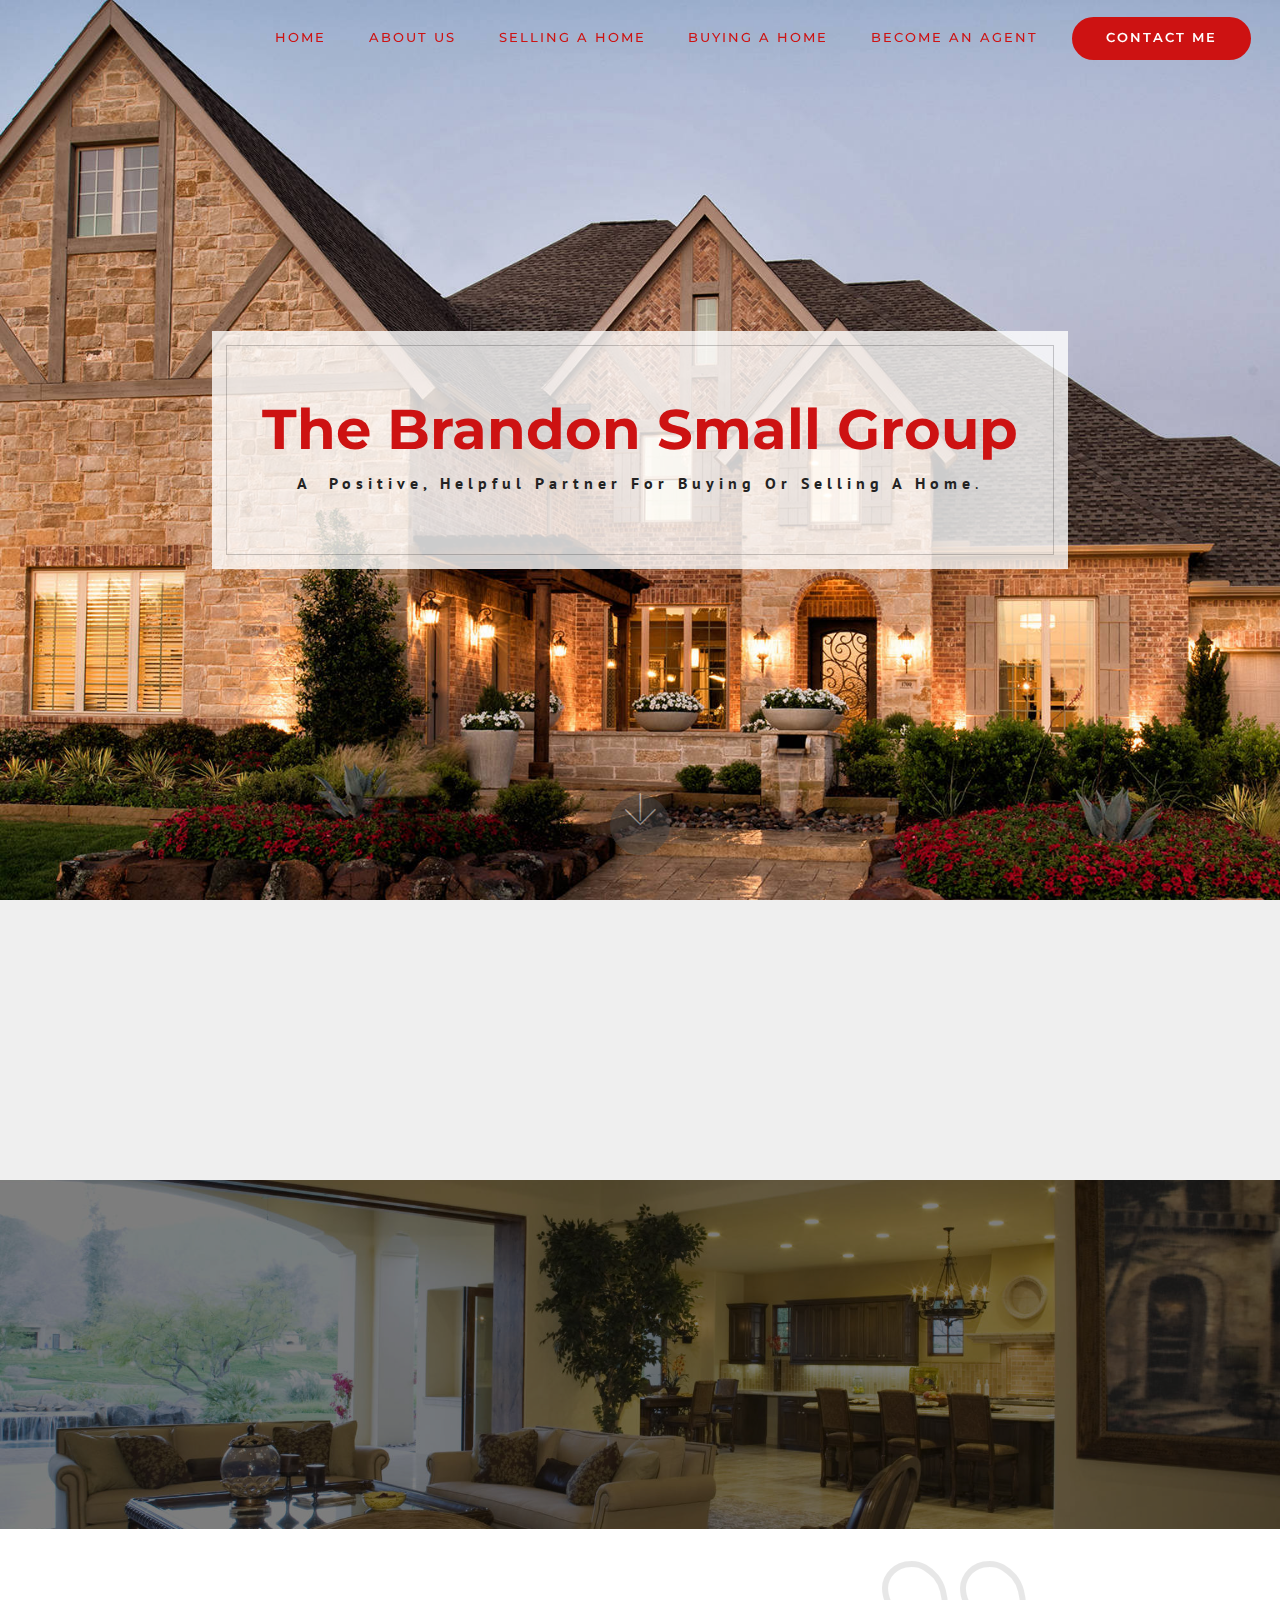
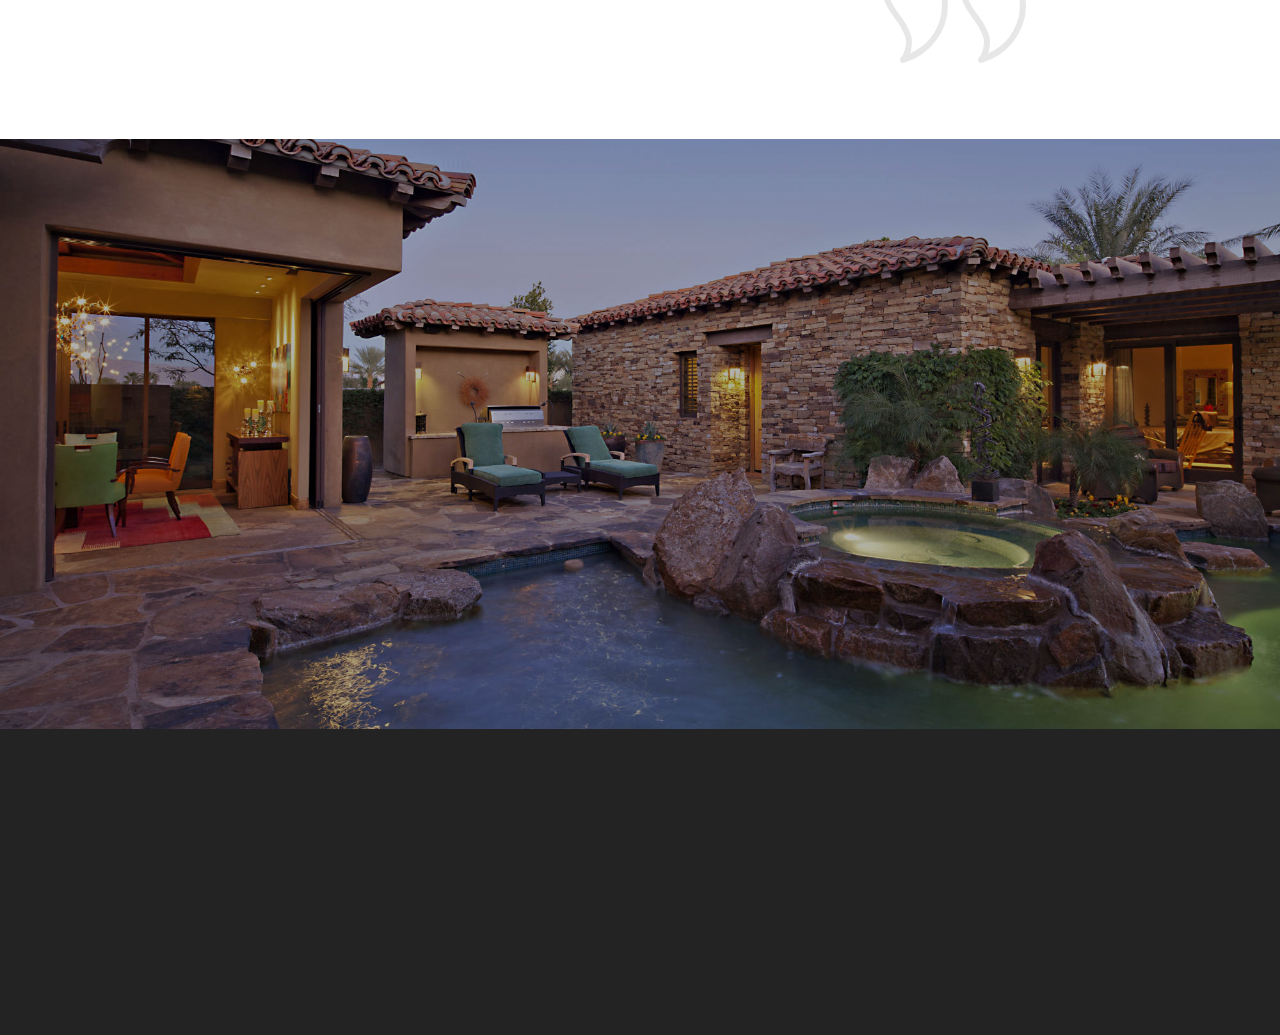
<file: index.html>
<!DOCTYPE html>
<html >
<head>
  <!-- Site made with Mobirise Website Builder v4.7.1, https://mobirise.com -->
  <meta charset="UTF-8">
  <meta http-equiv="X-UA-Compatible" content="IE=edge">
  <meta name="generator" content="Mobirise v4.7.1, mobirise.com">
  <meta name="viewport" content="width=device-width, initial-scale=1, minimum-scale=1">
  <link rel="shortcut icon" href="assets/images/logo3.png" type="image/x-icon">
  <meta name="description" content="">
  <title>Home</title>
  <link rel="stylesheet" href="assets/web/assets/mobirise-icons/mobirise-icons.css">
  <link rel="stylesheet" href="assets/tether/tether.min.css">
  <link rel="stylesheet" href="assets/soundcloud-plugin/style.css">
  <link rel="stylesheet" href="assets/bootstrap/css/bootstrap.min.css">
  <link rel="stylesheet" href="assets/bootstrap/css/bootstrap-grid.min.css">
  <link rel="stylesheet" href="assets/bootstrap/css/bootstrap-reboot.min.css">
  <link rel="stylesheet" href="assets/animatecss/animate.min.css">
  <link rel="stylesheet" href="assets/socicon/css/styles.css">
  <link rel="stylesheet" href="assets/dropdown/css/style.css">
  <link rel="stylesheet" href="assets/theme/css/style.css">
  <link rel="stylesheet" href="assets/mobirise/css/mbr-additional.css" type="text/css">
  
  
  
</head>
<body>
  <section class="menu cid-qOYbjavJ2L" once="menu" id="menu2-c">

    
    

    <nav class="navbar navbar-dropdown navbar-fixed-top navbar-expand-lg">
        <div class="navbar-brand">
            
            
        </div>
        <button class="navbar-toggler" type="button" data-toggle="collapse" data-target="#navbarSupportedContent" aria-controls="navbarNavAltMarkup" aria-expanded="false" aria-label="Toggle navigation">
            <div class="hamburger">
                <span></span>
                <span></span>
                <span></span>
                <span></span>
            </div>
        </button>
      <div class="collapse navbar-collapse" id="navbarSupportedContent">
            <ul class="navbar-nav nav-dropdown navbar-nav-top-padding" data-app-modern-menu="true"><li class="nav-item">
                    <a class="nav-link link text-info display-4" href="index.html#header1-0">HOME</a>
                </li><li class="nav-item"><a class="nav-link link text-info display-4" href="page2.html#header1-18">ABOUT US</a></li>
                <li class="nav-item">
                    <a class="nav-link link text-info display-4" href="page4.html#header1-25">SELLING A HOME</a>
                </li>
                <li class="nav-item">
                    <a class="nav-link link text-info display-4" href="page3.html#header1-1y">BUYING A HOME</a>
                </li><li class="nav-item"><a class="nav-link link text-info display-4" href="page7.html#header1-2v">BECOME AN AGENT</a></li></ul>
            <div class="navbar-buttons mbr-section-btn"><a class="btn btn-md btn-info display-4" href="page5.html">
                    CONTACT ME
                </a></div>
      </div>
    </nav>
</section>

<section class="cid-qOXXEvZLlu mbr-fullscreen" id="header1-0">

    

    
    <div class="container text-center" data-stellar-background-ratio=".5">
      <div class="row slider-wrapper">
        <div class="col-md-12">
            <div class="slider-text  slider-text-two">
              <h2 class="mbr-section-title mbr-fonts-style mbr-bold align-center display-1">The Brandon Small Group</h2>
              <h4 class="mbr-text mbr-fonts-style align-center display-7"><strong>A &nbsp;Positive, Helpful Partner For Buying Or Selling A Home</strong>.</h4><h4>
            </h4></div>
        </div>
      </div>
    </div>
    <div class="mbr-arrow hidden-sm-down" aria-hidden="true">
        <a href="#next">
            <i class="mbri-down mbr-iconfont"></i>
        </a>
    </div>
</section>

<section once="footers" class="cid-qP7u6rHyKS" id="footer1-1s">

    

    

    <div class="container">
        <div class="media-container-row align-center justify-content-center align-items-center">
            <div class="section-text m-2">
                <p class="mbr-text mbr-black mb-0 mbr-fonts-style display-2">Talk To Us Right Away!</p>
            </div>
            
        </div>
    </div>
</section>

<section class="mbr-section content8 cid-qOYdek8Fh5" id="content3-d">

    

    <div class="container">
        <div class="media-container-row title">
            <div class="col-12 col-md-8">
                <div class="mbr-section-btn align-center"><a class="btn btn-black-outline display-4" href="page3.html">&nbsp; &nbsp; Ready To Buy&nbsp;</a>
                    <a class="btn btn-danger-outline display-4" href="page4.html">&nbsp; &nbsp;Ready To Sell &nbsp;&nbsp;</a> <a class="btn btn-danger-outline display-4" href="page7.html#header1-2v">Become An Agent</a></div>
            </div>
        </div>
    </div>
</section>

<section class="header4 cid-qOXYXULAVT" id="header4-3">
    
    

    <div class="mbr-overlay" style="opacity: 0.5; background-color: rgb(0, 0, 0);">
    </div> 
    <div class="container">
        <div class="row justify-content-center">
            <div class=" col-md-10 content">
                <h1 class="mbr-section-title mbr-light pb-3 mbr-white mbr-fonts-style display-1">Buy. Sell. Invest. &nbsp;</h1>
                <p class="mbr-text mbr-fonts-style mbr-white display-5">
                    "DEDICATED TO THE ADVANCEMENT OF REAL ESTATE IN THE ​​​​​​​DESOTO, LANCASTER &amp; DUNCANVILLE AREA."
                </p>
            </div>
        </div>
    </div>
    
</section>

<section class="mbr-section article content1 cid-qOXYyNSAhZ" id="content1-1">

     

    <div class="container">
        <div class="media-container-row">
            <div class="mbr-text col-12 col-md-8 mbr-fonts-style display-5">
                <blockquote>"As an agent who's an expert in this local area, I bring a wealth of knowledge and expertise about buying and selling real estate here. It's not the same everywhere, so you need someone you can trust for up-to-date information. I am eager to serve you. "</blockquote>
                <span class="mbr-iconfont inactive mbri-quote-right right-top"></span>
            </div>
        </div>
    </div>
</section>

<section class="header6 cid-qOYi02jpQ0" id="header6-f">

    

    <div class="mbr-overlay" style="opacity: 0.3; background-color: rgb(0, 0, 0);">
    </div>

    <div class="container">
        <div class="row">
            <div class="mbr-white col-md-8">
                <h1 class="mbr-section-title mbr-white mbr-fonts-style display-1"><font color="#ffffff">Your Home </font><br><font color="#ffffff">And <strong>Community </strong></font><br><font color="#ffffff">Matters</font></h1>
                <p class="mbr-section-subtitle mbr-fonts-style display-5">
                    Feeling good about the community you live in can be just as important as selecting the right home. As a local expert, I can help you find a neighborhood that best suits your needs. From local restaurants and activities to school information and market trends, explore the communities I serve below.
                </p>
                
            </div>
        </div>
    </div>
    
</section>

<section class="cid-qP7WzRLBCl" id="footer1-2l">

    

    
       <div class="container text-center">
            <div class="col-md-12 col-sm-12">
              <h1 class="plan-title mbr-section-title mbr-fonts-style display-2">The Brandon Small Group</h1>
            </div>
            <div class="social-media col-md-12 col-sm-12">
                <ul>
                    <li>
                      <a class="icon-transition" href="#">
                        <span class="mbr-iconfont socicon-facebook socicon"></span>
                      </a>
                    </li>
                    <li>
                      <a class="icon-transition" href="#">
                        <span class="mbr-iconfont socicon-twitter socicon"></span>
                      </a>
                    </li>
                    <li>
                      <a class="icon-transition" href="#">
                        <span class="mbr-iconfont socicon-linkedin socicon"></span>
                      </a>
                    </li>
                    <li>
                      <a class="icon-transition" href="#">
                        <span class="mbr-iconfont socicon-youtube socicon"></span>
                      </a>
                    </li>
                    <li>
                      <a class="icon-transition" href="#">
                        <span class="mbr-iconfont socicon-rss socicon" style=""></span>
                      </a>
                    </li>
                 </ul>
            </div>
            
            <div class="row">
                <p class="footer-text col-md-12 col-sm-12 mbr-fonts-style mbr-text display-7">© Copyright 2018 The Brandon Small Group - All Rights Reserved&nbsp;<br></p>
            </div>
       </div>

</section>


  <script src="assets/web/assets/jquery/jquery.min.js"></script>
  <script src="assets/popper/popper.min.js"></script>
  <script src="assets/tether/tether.min.js"></script>
  <script src="assets/bootstrap/js/bootstrap.min.js"></script>
  <script src="assets/smoothscroll/smooth-scroll.js"></script>
  <script src="assets/dropdown/js/script.min.js"></script>
  <script src="assets/touchswipe/jquery.touch-swipe.min.js"></script>
  <script src="assets/sociallikes/social-likes.js"></script>
  <script src="assets/viewportchecker/jquery.viewportchecker.js"></script>
  <script src="assets/theme/js/script.js"></script>
  
  
 <div id="scrollToTop" class="scrollToTop mbr-arrow-up"><a style="text-align: center;"><i></i></a></div>
    <input name="animation" type="hidden">
  </body>
</html>
</file>
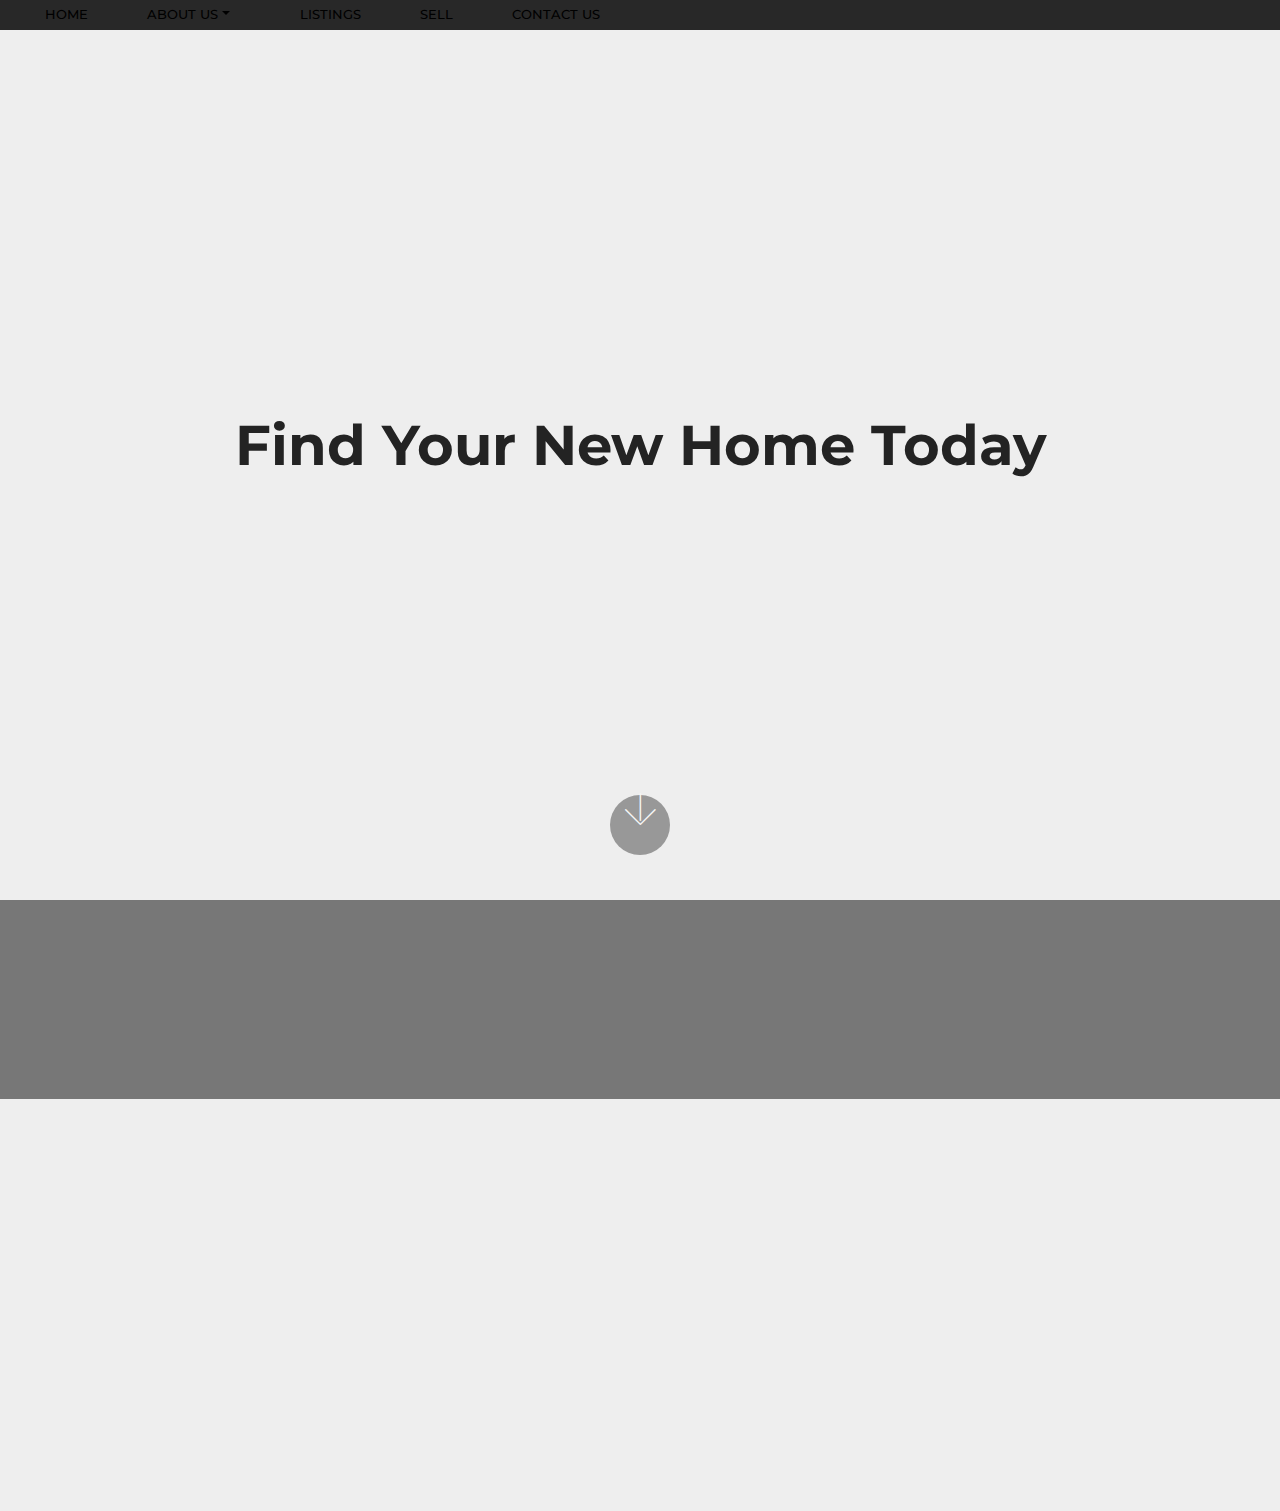
<file: page1.html>
<!DOCTYPE html>
<html >
<head>
  <!-- Site made with Mobirise Website Builder v4.7.1, https://mobirise.com -->
  <meta charset="UTF-8">
  <meta http-equiv="X-UA-Compatible" content="IE=edge">
  <meta name="generator" content="Mobirise v4.7.1, mobirise.com">
  <meta name="viewport" content="width=device-width, initial-scale=1, minimum-scale=1">
  <link rel="shortcut icon" href="assets/images/logo3.png" type="image/x-icon">
  <meta name="description" content="">
  <title>Search</title>
  <link rel="stylesheet" href="assets/web/assets/mobirise-icons/mobirise-icons.css">
  <link rel="stylesheet" href="assets/tether/tether.min.css">
  <link rel="stylesheet" href="assets/soundcloud-plugin/style.css">
  <link rel="stylesheet" href="assets/bootstrap/css/bootstrap.min.css">
  <link rel="stylesheet" href="assets/bootstrap/css/bootstrap-grid.min.css">
  <link rel="stylesheet" href="assets/bootstrap/css/bootstrap-reboot.min.css">
  <link rel="stylesheet" href="assets/socicon/css/styles.css">
  <link rel="stylesheet" href="assets/dropdown/css/style.css">
  <link rel="stylesheet" href="assets/animatecss/animate.min.css">
  <link rel="stylesheet" href="assets/theme/css/style.css">
  <link rel="stylesheet" href="assets/mobirise/css/mbr-additional.css" type="text/css">
  
  
  
</head>
<body>
  <section class="menu cid-qOYmCGR43O" once="menu" id="menu2-k">

    
    

    <nav class="navbar navbar-dropdown navbar-fixed-top navbar-expand-lg">
        <div class="navbar-brand">
            
            
        </div>
        <button class="navbar-toggler" type="button" data-toggle="collapse" data-target="#navbarSupportedContent" aria-controls="navbarNavAltMarkup" aria-expanded="false" aria-label="Toggle navigation">
            <div class="hamburger">
                <span></span>
                <span></span>
                <span></span>
                <span></span>
            </div>
        </button>
      <div class="collapse navbar-collapse" id="navbarSupportedContent">
            <ul class="navbar-nav nav-dropdown nav-right navbar-nav-top-padding" data-app-modern-menu="true"><li class="nav-item">
                    <a class="nav-link link text-black display-4" href="index.html">HOME</a>
                </li>
                <li class="nav-item dropdown">
                    <a class="nav-link link text-black dropdown-toggle display-4" href="page2.html#header1-18" data-toggle="dropdown-submenu" aria-expanded="false">ABOUT US</a><div class="dropdown-menu"><a class="text-black dropdown-item display-4" href="page2.html#accordion3-1a">FAQs</a></div>
                </li><li class="nav-item"><a class="nav-link link text-black display-4" href="page1.html#header1-1c">LISTINGS</a></li><li class="nav-item"><a class="nav-link link text-black display-4" href="https://mobirise.com">SELL</a></li>
                <li class="nav-item">
                    <a class="nav-link link text-black display-4" href="https://mobirise.com">CONTACT US</a>
                </li></ul>
            
      </div>
    </nav>
</section>

<section class="cid-qP6h0e7BWl mbr-fullscreen mbr-parallax-background" id="header1-1c">

    

    
    <div class="container text-center" data-stellar-background-ratio=".5">
      <div class="row slider-wrapper">
        <div class="col-md-12">
            <div class="slider-text  slider-text-two">
              <h2 class="mbr-section-title mbr-fonts-style mbr-bold align-center display-1">Find Your New Home Today</h2>
              <h4>
            </h4></div>
        </div>
      </div>
    </div>
    <div class="mbr-arrow hidden-sm-down" aria-hidden="true">
        <a href="#next">
            <i class="mbri-down mbr-iconfont"></i>
        </a>
    </div>
</section>

<div id="custom-html-1d" custom-code="true" data-rv-view="92"><script type="text/javascript" src="https://form.jotform.com/jsform/81022981784158"></script></div>

<section class="header4 cid-qP6CuKpopl mbr-parallax-background" id="header4-1m">
    
    

    <div class="mbr-overlay" style="opacity: 0.5; background-color: rgb(0, 0, 0);">
    </div> 
    <div class="container">
        <div class="row justify-content-center">
            <div class=" col-md-10 content">
                <h1 class="mbr-section-title mbr-light pb-3 mbr-white mbr-fonts-style display-1">
                    PortfolioM4
                </h1>
                <p class="mbr-text mbr-fonts-style mbr-white display-5">
                    Lorem ipsum dolor sit amet, consectetur adipisicing elit. Debitis quisquam hic minima officiis labore. Autem iste maiores, impedit quasi, incidunt voluptatibus nihil a animi iure odio, inventore reprehenderit nobis architecto!
                </p>
            </div>
        </div>
    </div>
    
</section>

<section class="cid-qP6tBVjOWn" id="footer1-1g">

    

    
       <div class="container text-center">
            <div class="col-md-12 col-sm-12">
              <h1 class="plan-title mbr-section-title mbr-fonts-style display-2">The Brandon Small Group</h1>
            </div>
            <div class="social-media col-md-12 col-sm-12">
                <ul>
                    <li>
                      <a class="icon-transition" href="#">
                        <span class="mbr-iconfont socicon-facebook socicon"></span>
                      </a>
                    </li>
                    <li>
                      <a class="icon-transition" href="#">
                        <span class="mbr-iconfont socicon-twitter socicon"></span>
                      </a>
                    </li>
                    <li>
                      <a class="icon-transition" href="#">
                        <span class="mbr-iconfont socicon-linkedin socicon"></span>
                      </a>
                    </li>
                    <li>
                      <a class="icon-transition" href="#">
                        <span class="mbr-iconfont socicon-youtube socicon"></span>
                      </a>
                    </li>
                    <li>
                      <a class="icon-transition" href="#">
                        <span class="mbr-iconfont socicon-rss socicon" style=""></span>
                      </a>
                    </li>
                 </ul>
            </div>
            <div class="row justify-content-center">
                <ul class="foot-menu">
                    
                    
                    
                    
                    
                <li class="foot-menu-item mbr-fonts-style display-7">
                        <a href="#" class="text-warning">
                            HOME
                        </a>
                    </li><li class="foot-menu-item mbr-fonts-style display-7">
                        <a href="#" class="text-warning">
                            MY WORK
                        </a>
                        <div class="rhombus"></div>
                    </li><li class="foot-menu-item mbr-fonts-style display-7">
                        <a href="#" class="text-warning">
                            MY CLIENTS
                        </a>
                        <div class="rhombus"></div>
                    </li><li class="foot-menu-item mbr-fonts-style display-7">
                        <a href="#" class="text-warning">
                            MY BLOG
                        </a>
                        <div class="rhombus"></div>
                    </li><li class="foot-menu-item mbr-fonts-style display-7">
                        <a href="#" class="text-warning">
                            CONTACT ME
                        </a>
                        <div class="rhombus"></div>
                    </li></ul>
            </div>
            <div class="row">
                <p class="footer-text col-md-12 col-sm-12 mbr-fonts-style mbr-text display-7"><a href="#" class="text-primary"> PortfolioM4</a>. Powered by <a href="https://mobirise.com" class="text-primary">Mobirise.com</a>
                </p>
            </div>
       </div>

</section>


  <script src="assets/web/assets/jquery/jquery.min.js"></script>
  <script src="assets/popper/popper.min.js"></script>
  <script src="assets/tether/tether.min.js"></script>
  <script src="assets/bootstrap/js/bootstrap.min.js"></script>
  <script src="assets/parallax/jarallax.min.js"></script>
  <script src="assets/smoothscroll/smooth-scroll.js"></script>
  <script src="assets/viewportchecker/jquery.viewportchecker.js"></script>
  <script src="assets/dropdown/js/script.min.js"></script>
  <script src="assets/touchswipe/jquery.touch-swipe.min.js"></script>
  <script src="assets/sociallikes/social-likes.js"></script>
  <script src="assets/theme/js/script.js"></script>
  
  
 <div id="scrollToTop" class="scrollToTop mbr-arrow-up"><a style="text-align: center;"><i></i></a></div>
    <input name="animation" type="hidden">
  </body>
</html>
</file>
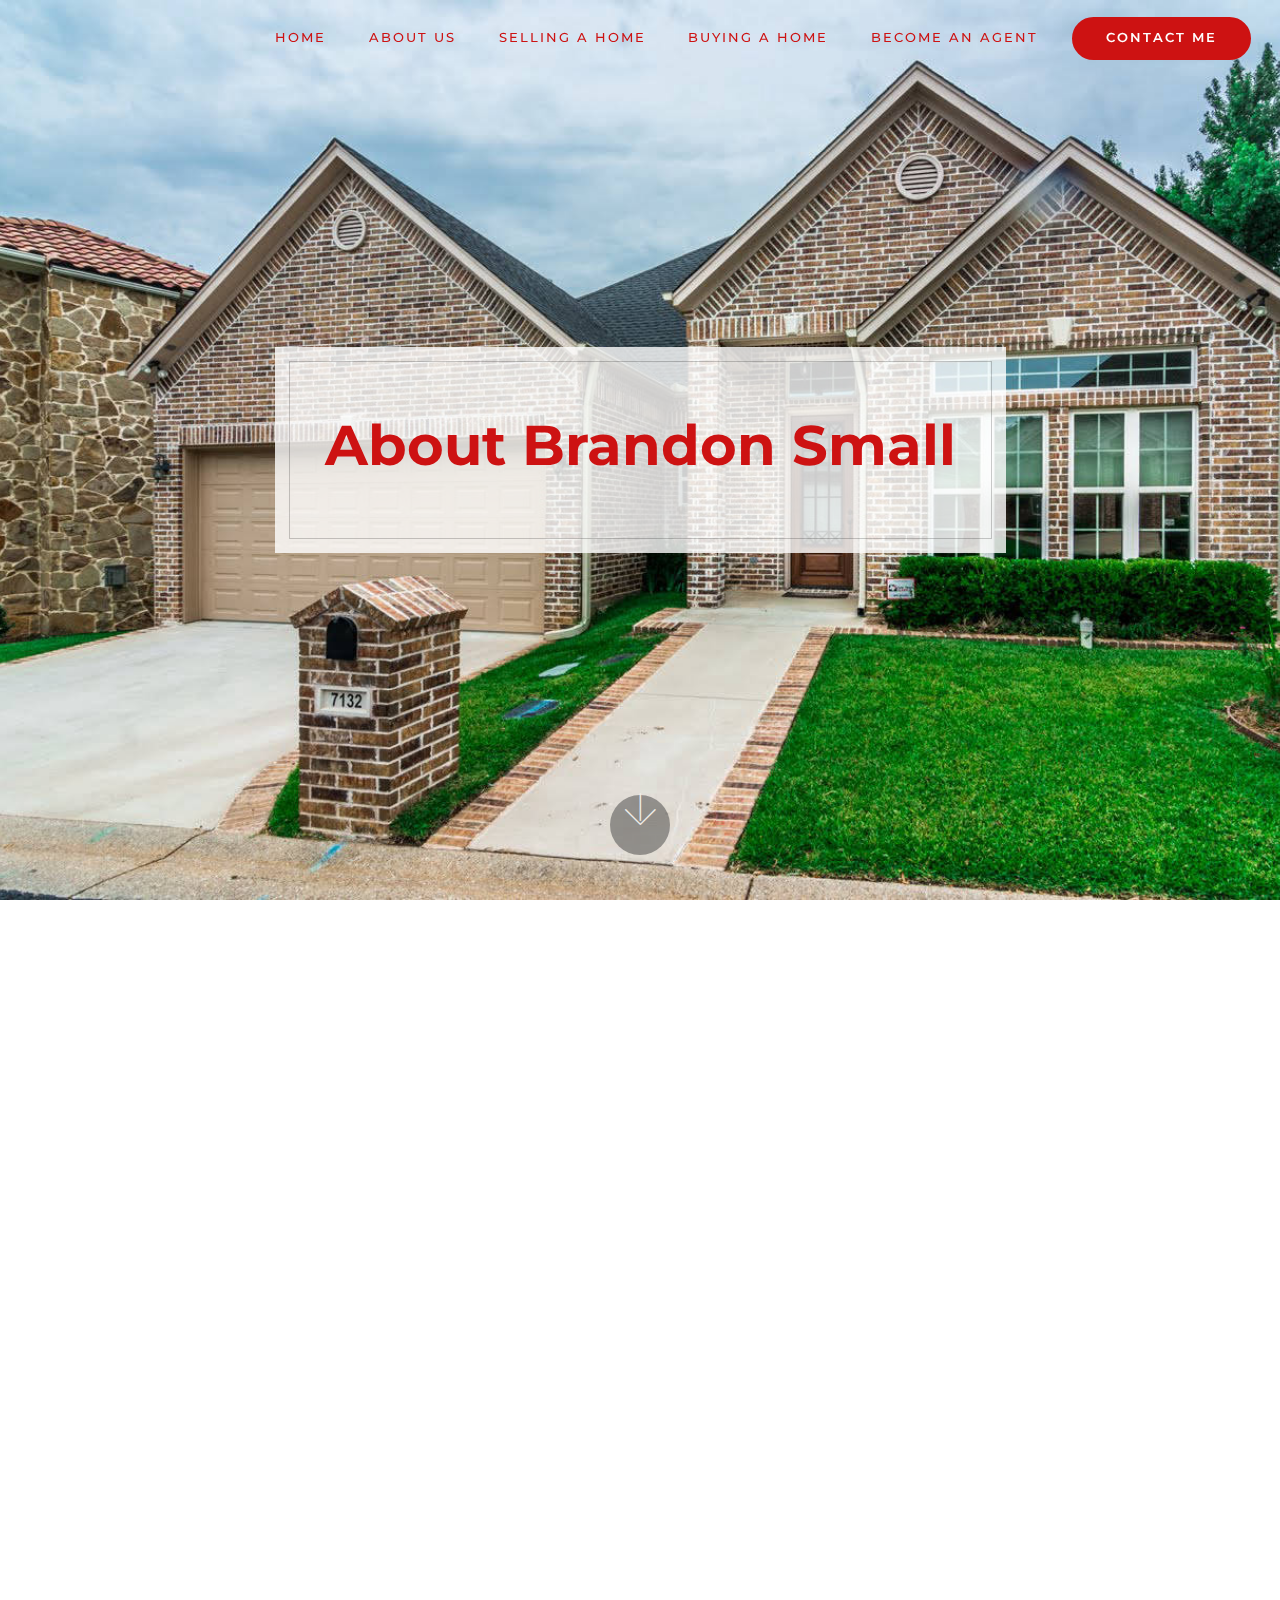
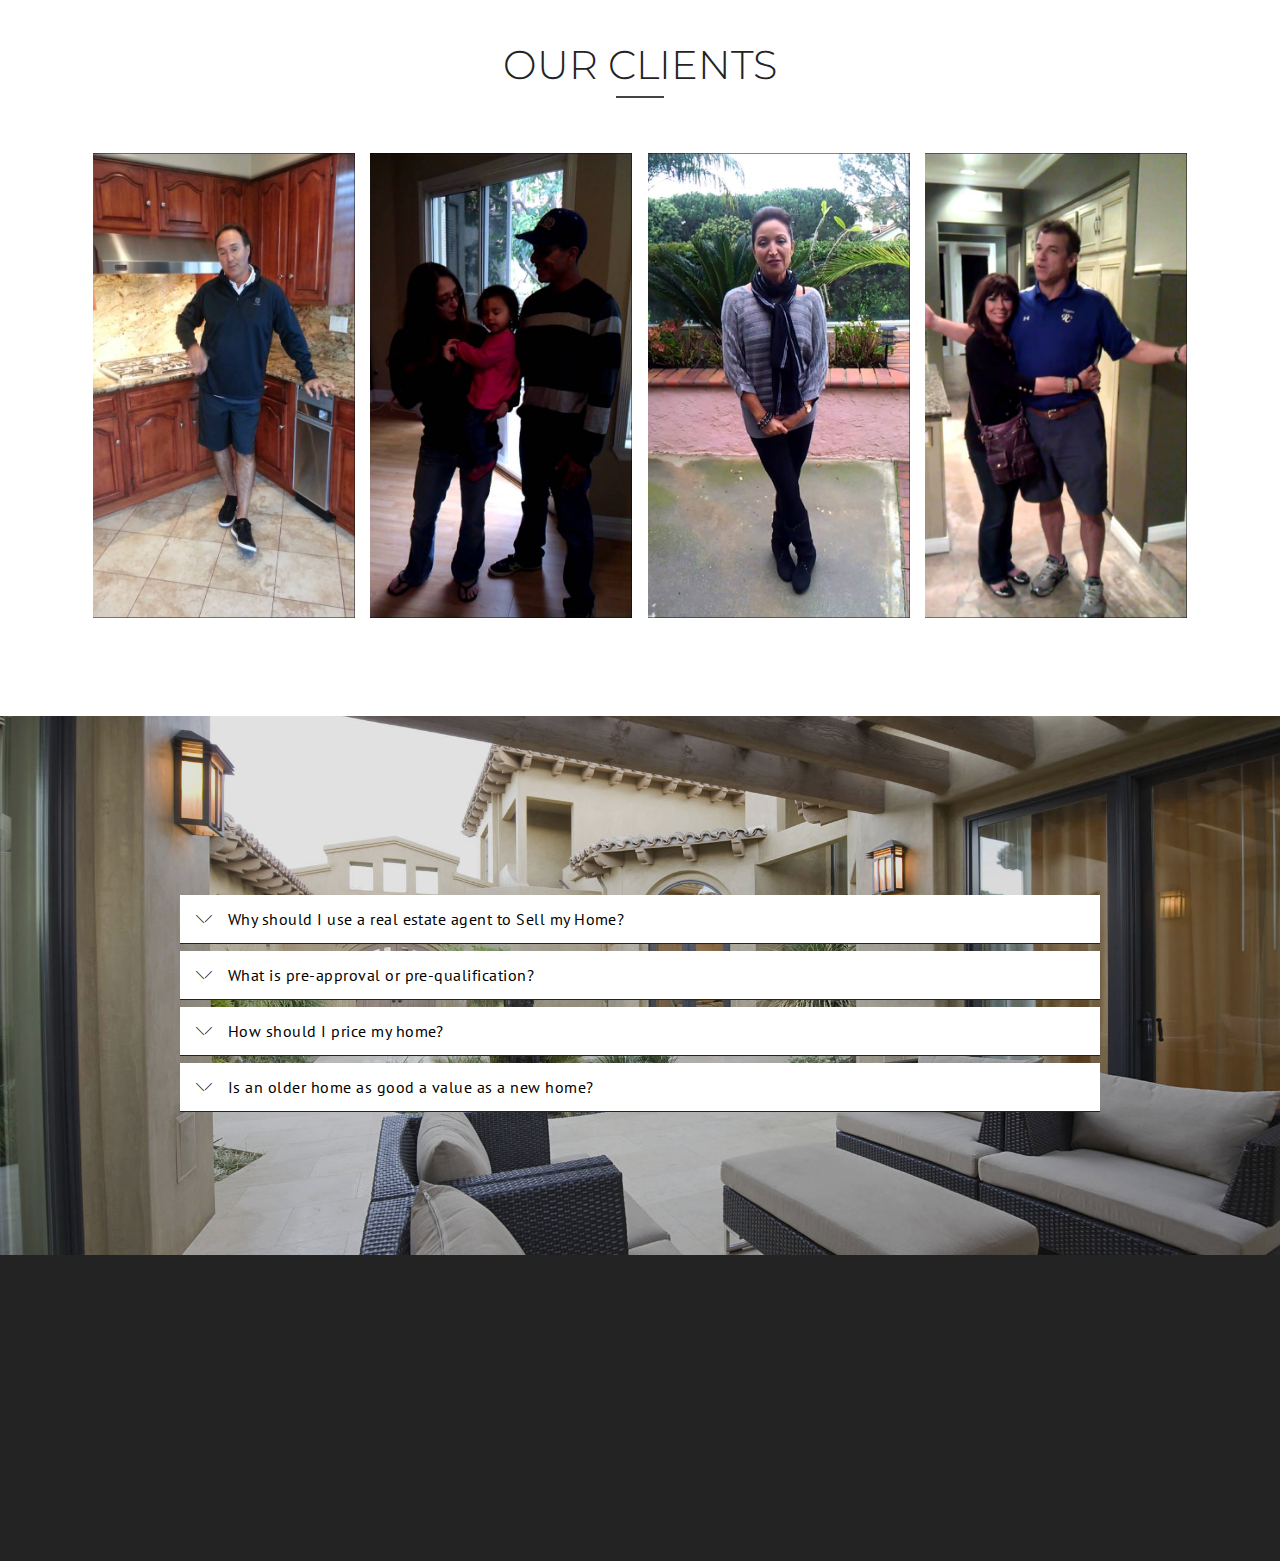
<file: page2.html>
<!DOCTYPE html>
<html >
<head>
  <!-- Site made with Mobirise Website Builder v4.7.1, https://mobirise.com -->
  <meta charset="UTF-8">
  <meta http-equiv="X-UA-Compatible" content="IE=edge">
  <meta name="generator" content="Mobirise v4.7.1, mobirise.com">
  <meta name="viewport" content="width=device-width, initial-scale=1, minimum-scale=1">
  <link rel="shortcut icon" href="assets/images/logo3.png" type="image/x-icon">
  <meta name="description" content="">
  <title>About Us</title>
  <link rel="stylesheet" href="assets/web/assets/mobirise-icons/mobirise-icons.css">
  <link rel="stylesheet" href="assets/tether/tether.min.css">
  <link rel="stylesheet" href="assets/soundcloud-plugin/style.css">
  <link rel="stylesheet" href="assets/bootstrap/css/bootstrap.min.css">
  <link rel="stylesheet" href="assets/bootstrap/css/bootstrap-grid.min.css">
  <link rel="stylesheet" href="assets/bootstrap/css/bootstrap-reboot.min.css">
  <link rel="stylesheet" href="assets/animatecss/animate.min.css">
  <link rel="stylesheet" href="assets/dropdown/css/style.css">
  <link rel="stylesheet" href="assets/socicon/css/styles.css">
  <link rel="stylesheet" href="assets/theme/css/style.css">
  <link rel="stylesheet" href="assets/gallery/style.css">
  <link rel="stylesheet" href="assets/mobirise/css/mbr-additional.css" type="text/css">
  
  
  
</head>
<body>
  <section class="menu cid-qP8sHrkC0d" once="menu" id="menu2-37">

    
    

    <nav class="navbar navbar-dropdown navbar-fixed-top navbar-expand-lg">
        <div class="navbar-brand">
            
            
        </div>
        <button class="navbar-toggler" type="button" data-toggle="collapse" data-target="#navbarSupportedContent" aria-controls="navbarNavAltMarkup" aria-expanded="false" aria-label="Toggle navigation">
            <div class="hamburger">
                <span></span>
                <span></span>
                <span></span>
                <span></span>
            </div>
        </button>
      <div class="collapse navbar-collapse" id="navbarSupportedContent">
            <ul class="navbar-nav nav-dropdown navbar-nav-top-padding" data-app-modern-menu="true"><li class="nav-item">
                    <a class="nav-link link text-info display-4" href="index.html#header1-0">HOME</a>
                </li><li class="nav-item"><a class="nav-link link text-info display-4" href="page2.html#header1-18">ABOUT US</a></li>
                <li class="nav-item">
                    <a class="nav-link link text-info display-4" href="page4.html#header1-25">SELLING A HOME</a>
                </li>
                <li class="nav-item">
                    <a class="nav-link link text-info display-4" href="page3.html#header1-1y">BUYING A HOME</a>
                </li><li class="nav-item"><a class="nav-link link text-info display-4" href="page7.html#header1-2v">BECOME AN AGENT</a></li></ul>
            <div class="navbar-buttons mbr-section-btn"><a class="btn btn-md btn-info display-4" href="page5.html">
                    CONTACT ME
                </a></div>
      </div>
    </nav>
</section>

<section class="cid-qP2YqcslKt mbr-fullscreen" id="header1-18">

    

    
    <div class="container text-center" data-stellar-background-ratio=".5">
      <div class="row slider-wrapper">
        <div class="col-md-12">
            <div class="slider-text  slider-text-two">
              <h2 class="mbr-section-title mbr-fonts-style mbr-bold align-center display-1">About Brandon Small</h2>
              <h4>
            </h4></div>
        </div>
      </div>
    </div>
    <div class="mbr-arrow hidden-sm-down" aria-hidden="true">
        <a href="#next">
            <i class="mbri-down mbr-iconfont"></i>
        </a>
    </div>
</section>

<section class="features7 cid-qP6f6ZrQiz" id="features7-1b">

    

    

    <div class="container">
        <div class="media-container-row">
            <div class="mbr-figure mb-4 mb-5" style="width: 44%;">
                <img src="assets/images/1918503-899024633548720-3120966330695075024-n-720x1080.jpg" alt="Mobirise" title="">
            </div>
            <div class="counter-container media-content mb-4">
                <h2 class="mb-4 mbr-fonts-style display-2">Brandon&nbsp;<strong>Small</strong></h2>
                <h3 class="mbr-section-subtitle mbr-fonts-style mb-5 display-7">understood at the beginning of his career that real estate is relationship based. He immediately fostered key relationships with some the most decorated and experienced agents in the business.
<br><br>Putting his client's needs ahead of his own agenda is one of the principles that he built his business on. Selling homes is always a fun occasion, but taking care of his client's needs after closing is what sets him apart. <br><br>His goal is to become your Realtor for life which is why he does not look at the homes he sells as transactions but rather as relationships that have been built. Brandon's heart is truly into helping families achieve their real estate needs. He prides himself on going the extra mile for his clients. <br><br>Brandon continually educates himself to stay abreast with the many changes in this exciting real estate market. For more information about Brandon or to hear what a few of his past clients have to say about working with him please visit his YouTube Channel.</h3>
                <div class="mb-5 half-list">
                    <h4 class="list-counter">01.</h4>
                    <h3 class="mb-3 content-list-title mbr-fonts-style display-7">Trusted resource for answers about the process
<div>
</div></h3>
                    
                </div><!--
                --><div class="mb-5 half-list">
                    <h4 class="list-counter">02.</h4>
                    <h3 class="mb-3 content-list-title mbr-fonts-style display-7">Innovative marketing strategies
<div>
</div><div><br></div></h3>
                    
                </div><!--
                --><div class="mb-5 half-list">
                    <h4 class="list-counter">03.</h4>
                    <h3 class="mb-3 content-list-title mbr-fonts-style display-7">
<div>Support through the closing and beyond</div></h3>
                    
                </div><!--
                --><div class="mb-5 half-list">
                <h4 class="list-counter">04.</h4>
                <h3 class="mb-3 content-list-title mbr-fonts-style display-7">Strong negotiation skills
<div>
</div><div><br></div></h3>
                
            </div>
            </div>
        </div>
    </div>
</section>

<section class="mbr-gallery mbr-slider-carousel cid-qP6Xr2vE7G" id="gallery1-1o">

    
    <div class="container">
        <div class="row justify-content-center">
            <div class="col-sm-10">
                <h2 class="mbr-section-title mbr-fonts-styl align-center display-2">
                    OUR CLIENTS
                </h2>
                <div class="underline align-center">
                    <div class="line"></div>
                </div>
                
            </div>
        </div>
    </div>
    <div class="container">
        <div class="pt-5"><!-- Filter --><!-- Gallery --><div class="mbr-gallery-row"><div class="mbr-gallery-layout-default"><div><div><div class="mbr-gallery-item mbr-gallery-item--p1 video-slide" data-video-url="https://www.youtube.com/watch?v=NpmsyJ-YfoE" data-tags="Awesome"><div href="#lb-gallery1-1o" data-slide-to="0" data-toggle="modal"><div></div><img alt="" src="assets/images/2018-3-5-10-9-50-40443.jpg"><span class="icon-video"></span></div></div><div class="mbr-gallery-item mbr-gallery-item--p1 video-slide" data-video-url="https://www.youtube.com/watch?v=3WLQX1pOgYE" data-tags="Responsive"><div href="#lb-gallery1-1o" data-slide-to="1" data-toggle="modal"><div></div><img alt="" src="assets/images/2018-3-5-10-13-5-317425.jpg"><span class="icon-video"></span></div></div><div class="mbr-gallery-item mbr-gallery-item--p1 video-slide" data-video-url="https://www.youtube.com/watch?v=-cLGEtfW72c" data-tags="Animated"><div href="#lb-gallery1-1o" data-slide-to="2" data-toggle="modal"><div></div><img alt="" src="assets/images/2018-3-5-10-11-13-460283.jpg"><span class="icon-video"></span></div></div><div class="mbr-gallery-item mbr-gallery-item--p1 video-slide" data-video-url="https://www.youtube.com/watch?v=oBGz0_8svlY" data-tags="Awesome"><div href="#lb-gallery1-1o" data-slide-to="3" data-toggle="modal"><div></div><img alt="" src="assets/images/2018-3-5-10-11-43-678929.jpg"><span class="icon-video"></span></div></div></div></div><div class="clearfix"></div></div></div><!-- Lightbox --><div data-app-prevent-settings="" class="mbr-slider modal fade carousel slide" tabindex="-1" data-keyboard="true" data-interval="false" id="lb-gallery1-1o"><div class="modal-dialog"><div class="modal-content"><div class="modal-body"><div class="carousel-inner"><div class="carousel-item video-container"><img src="assets/images/gallery00.jpg" alt="" title=""></div><div class="carousel-item active video-container"><img src="assets/images/gallery01.jpg" alt="" title=""></div><div class="carousel-item video-container"><img src="assets/images/gallery03.jpg" alt="" title=""></div><div class="carousel-item video-container"><img src="assets/images/gallery04.jpg" alt="" title=""></div></div><a class="carousel-control carousel-control-prev" role="button" data-slide="prev" href="#lb-gallery1-1o"><span class="mbri-left mbr-iconfont" aria-hidden="true"></span><span class="sr-only">Previous</span></a><a class="carousel-control carousel-control-next" role="button" data-slide="next" href="#lb-gallery1-1o"><span class="mbri-right mbr-iconfont" aria-hidden="true"></span><span class="sr-only">Next</span></a><a class="close" href="#" role="button" data-dismiss="modal"><span class="sr-only">Close</span></a></div></div></div></div></div>
    </div>
</section>

<section class="accordion2 cid-qP3AvkzFmp" id="accordion3-1a">

    


    <div class="mbr-overlay" style="opacity: 0.1; background-color: rgb(0, 0, 0);">
    </div>
    <div class="container">
        <div class="row justify-content-center">
            <div class="col-md-10">
                <h2 class="mbr-section-title align-center pb-3 mbr-fonts-style mbr-bold display-2">FAQs</h2>
                
            </div>
        </div>
        <div class="row pt-5 justify-content-center">
            <div class="col-md-10 accordion-section">
            <div class="accordion-content">
                
                <div id="bootstrap-accordion_15" class="panel-group accordionStyles accordion " role="tablist" aria-multiselectable="true">
                        <div class="card">
                            <div class="card-header" role="tab" id="headingOne">
                                <a role="button" class="collapsed panel-title text-black" data-toggle="collapse" data-parent="#accordion" data-core="" href="#collapse1_15" aria-expanded="false" aria-controls="collapse1">
                                    <span class="sign mbr-iconfont mbri-arrow-down inactive"></span>
                                    <h4 class="mbr-fonts-style header-text display-7">Why should I use a real estate agent to Sell my Home?</h4>
                                </a>
                            </div>
                            <div id="collapse1_15" class="panel-collapse noScroll collapse" role="tabpanel" aria-labelledby="headingOne" data-parent="#bootstrap-accordion_15">
                                <div class="panel-body p-4">
                                    <p class="mbr-fonts-style panel-text display-7">A real estate agent is more than just a sales person.  A real estate agent may act on your behalf, providing you with advice and guidance when buying or selling a home. Due to the constant changing of the market, the information available on listings is not always 100% accurate.  There are times when you need the most current information about what has sold or is for sale, and the only way to get that is with a real estate agent.  You don't need to use a commissioned real estate agent to sell your home, but you may want to consider the benefits of having a real estate agent versus not using a real estate agent.  In addition, many people would rather use an Agent due to the complexities of modern Real Estate transactions since they usually incorporate legal and financial attributes, which takes them well beyond more simple transactions, such as the sale of an automobile.  There are several advantages when using a real estate agent to sell your home, such as - your listing will be added to the Multiple Listing Service (MLS) so that large numbers of buyers will have access to the seller's property. In addition, your real estate agent absorbs all of the cost of advertising and marketing, and the screening that will be done of potential buyers by Agents. The Agent will also handle the details of negotiation.  Deciding whether to use an Agent or not depends on if you feel fully confident that you can handle all of the details, then you may well want to attempt selling your house on your own. If not, you most likely will want to use a real estate agent and leave the details to them.</p>
                                </div>
                            </div>
                        </div>
                
                        <div class="card">
                            <div class="card-header" role="tab" id="headingTwo">
                                <a role="button" class="collapsed panel-title text-black" data-toggle="collapse" data-parent="#accordion" data-core="" href="#collapse2_15" aria-expanded="false" aria-controls="collapse2">
                                    <span class="sign mbr-iconfont mbri-arrow-down inactive"></span>
                                    <h4 class="mbr-fonts-style header-text display-7">What is pre-approval or pre-qualification?</h4>
                                </a>
                                
                            </div>
                            <div id="collapse2_15" class="panel-collapse noScroll collapse" role="tabpanel" aria-labelledby="headingTwo" data-parent="#bootstrap-accordion_15">
                                <div class="panel-body p-4">
                                    <p class="mbr-fonts-style panel-text display-7">These are similar terms thrown loosely around by many loan officers. They essentially mean that a mortgage professional has reviewed your qualification ability from a credit, income, debt obligations, and assets available for the purpose of getting a home mortgage.</p>
                                </div>
                            </div>
                        </div>
                
                        <div class="card">
                            <div class="card-header" role="tab" id="headingThree">
                                <a role="button" class="collapsed panel-title text-black" data-toggle="collapse" data-parent="#accordion" data-core="" href="#collapse3_15" aria-expanded="false" aria-controls="collapse3">
                                    <span class="sign mbr-iconfont mbri-arrow-down inactive"></span>
                                    <h4 class="mbr-fonts-style header-text display-7">How should I price my home?</h4>
                                </a>
                            </div>
                            <div id="collapse3_15" class="panel-collapse noScroll collapse" role="tabpanel" aria-labelledby="headingThree" data-parent="#bootstrap-accordion_15">
                                <div class="panel-body p-4">
                                    <p class="mbr-fonts-style panel-text display-7">You must take into account the prevailing state of the real estate market and especially local market conditions. The real estate market continually changes, and market fluctuations affect property values. So it is critical to determine your listing price based on the most recent comparable sales in your neighborhood.  It would be a good idea to get a Home Value Request, or CMA, also known as Comparable Market Analysis.</p>
                                </div>
                            </div>
                        </div>
                
                        <div class="card">
                            <div class="card-header" role="tab" id="headingThree">
                                <a role="button" class="collapsed panel-title text-black" data-toggle="collapse" data-parent="#accordion" data-core="" href="#collapse4_15" aria-expanded="false" aria-controls="collapse4">
                                    <span class="sign mbr-iconfont mbri-arrow-down inactive"></span>
                                    <h4 class="mbr-fonts-style header-text display-7">Is an older home as good a value as a new home?</h4>
                                </a>
                            </div>
                            <div id="collapse4_15" class="panel-collapse noScroll collapse" role="tabpanel" aria-labelledby="headingThree" data-parent="#bootstrap-accordion_15">
                                <div class="panel-body p-4">
                                    <p class="mbr-fonts-style panel-text display-7">This is really just a matter of preference, but both newer and older homes offer distinct advantages, depending upon your unique taste and lifestyle.  Older homes can generally cost less than new homes, however, there are many cases where new homes can also cost less then older homes. Most new homes will not have any backyard landscaping and some don''t include any front landscaping either. With an older home, the landscaping is normally already completed and could have 10''s of thousands of dollars in landscaping done, which is included in the purchase price.  Taxes on some older homes may also be lower. Some people are charmed by the elegance of an older home but shy away because they''re concerned about potential maintenance costs. Consider a home warranty to get the peace of mind you deserve. A good Home Warranty plan protects you against unexpected repairs on many home systems and appliances for a full year or more after you move in.  In a new house, you can pick your own color schemes, flooring, kitchen cabinets, appliances, custom wiring for TV''s, electrical, computers, phones and speakers, etc., as well as have more upgrade options. Modern features like media rooms, extra-large closets and extra-large bathrooms and tubs are also more attainable in ground-up construction. In a used home, you rely largely on the previous resident''s tastes and technological whims, unless you plan to farm thousands into a remodeling and rewiring.  New-home designers can use new building materials such as glazed Energy Star windows, thicker insulation and other technology that will lower future energy costs for the owner. Most states now have minimum energy-efficiency requirements for new construction. Kitchens and laundry areas in new homes are designed to house more efficient energy-saving appliances. Older homes, unless they have undergone an energy retrofit, usually cost much more per square foot to air-condition and heat.  Builders have to follow very strict guidelines in new-homes and additions, especially in the West and Northwest, where earthquake safety standards must be observed. In general, new homes are usually more fire-safe and better accommodating of new security and garage-door systems.  Older homes can be better judged for their quality and timeless beauty. New homes that now possess a smooth veneer might reveal the use of substandard building materials or shoddy workmanship over time.  As you can see there are advantages and dis-advantages to each, but it really comes down to what fits you and what you are looking for in a home.</p>
                                </div>
                            </div>
                        </div>
                
                        
                
                        
                </div>
            </div>
            </div>
            
    </div>
    </div>         
</section>

<section class="cid-qP8nBh7ziV" id="footer1-30">

    

    
       <div class="container text-center">
            <div class="col-md-12 col-sm-12">
              <h1 class="plan-title mbr-section-title mbr-fonts-style display-2">The Brandon Small Group</h1>
            </div>
            <div class="social-media col-md-12 col-sm-12">
                <ul>
                    <li>
                      <a class="icon-transition" href="#">
                        <span class="mbr-iconfont socicon-facebook socicon"></span>
                      </a>
                    </li>
                    <li>
                      <a class="icon-transition" href="#">
                        <span class="mbr-iconfont socicon-twitter socicon"></span>
                      </a>
                    </li>
                    <li>
                      <a class="icon-transition" href="#">
                        <span class="mbr-iconfont socicon-linkedin socicon"></span>
                      </a>
                    </li>
                    <li>
                      <a class="icon-transition" href="#">
                        <span class="mbr-iconfont socicon-youtube socicon"></span>
                      </a>
                    </li>
                    <li>
                      <a class="icon-transition" href="#">
                        <span class="mbr-iconfont socicon-rss socicon" style=""></span>
                      </a>
                    </li>
                 </ul>
            </div>
            
            <div class="row">
                <p class="footer-text col-md-12 col-sm-12 mbr-fonts-style mbr-text display-7">© Copyright 2018 The Brandon Small Group - All Rights Reserved&nbsp;<br></p>
            </div>
       </div>

</section>


  <script src="assets/web/assets/jquery/jquery.min.js"></script>
  <script src="assets/popper/popper.min.js"></script>
  <script src="assets/tether/tether.min.js"></script>
  <script src="assets/bootstrap/js/bootstrap.min.js"></script>
  <script src="assets/masonry/masonry.pkgd.min.js"></script>
  <script src="assets/imagesloaded/imagesloaded.pkgd.min.js"></script>
  <script src="assets/viewportchecker/jquery.viewportchecker.js"></script>
  <script src="assets/touchswipe/jquery.touch-swipe.min.js"></script>
  <script src="assets/smoothscroll/smooth-scroll.js"></script>
  <script src="assets/dropdown/js/script.min.js"></script>
  <script src="assets/mbr-switch-arrow/mbr-switch-arrow.js"></script>
  <script src="assets/sociallikes/social-likes.js"></script>
  <script src="assets/bootstrapcarouselswipe/bootstrap-carousel-swipe.js"></script>
  <script src="assets/theme/js/script.js"></script>
  <script src="assets/gallery/player.min.js"></script>
  <script src="assets/gallery/script.js"></script>
  
  
 <div id="scrollToTop" class="scrollToTop mbr-arrow-up"><a style="text-align: center;"><i></i></a></div>
    <input name="animation" type="hidden">
  </body>
</html>
</file>
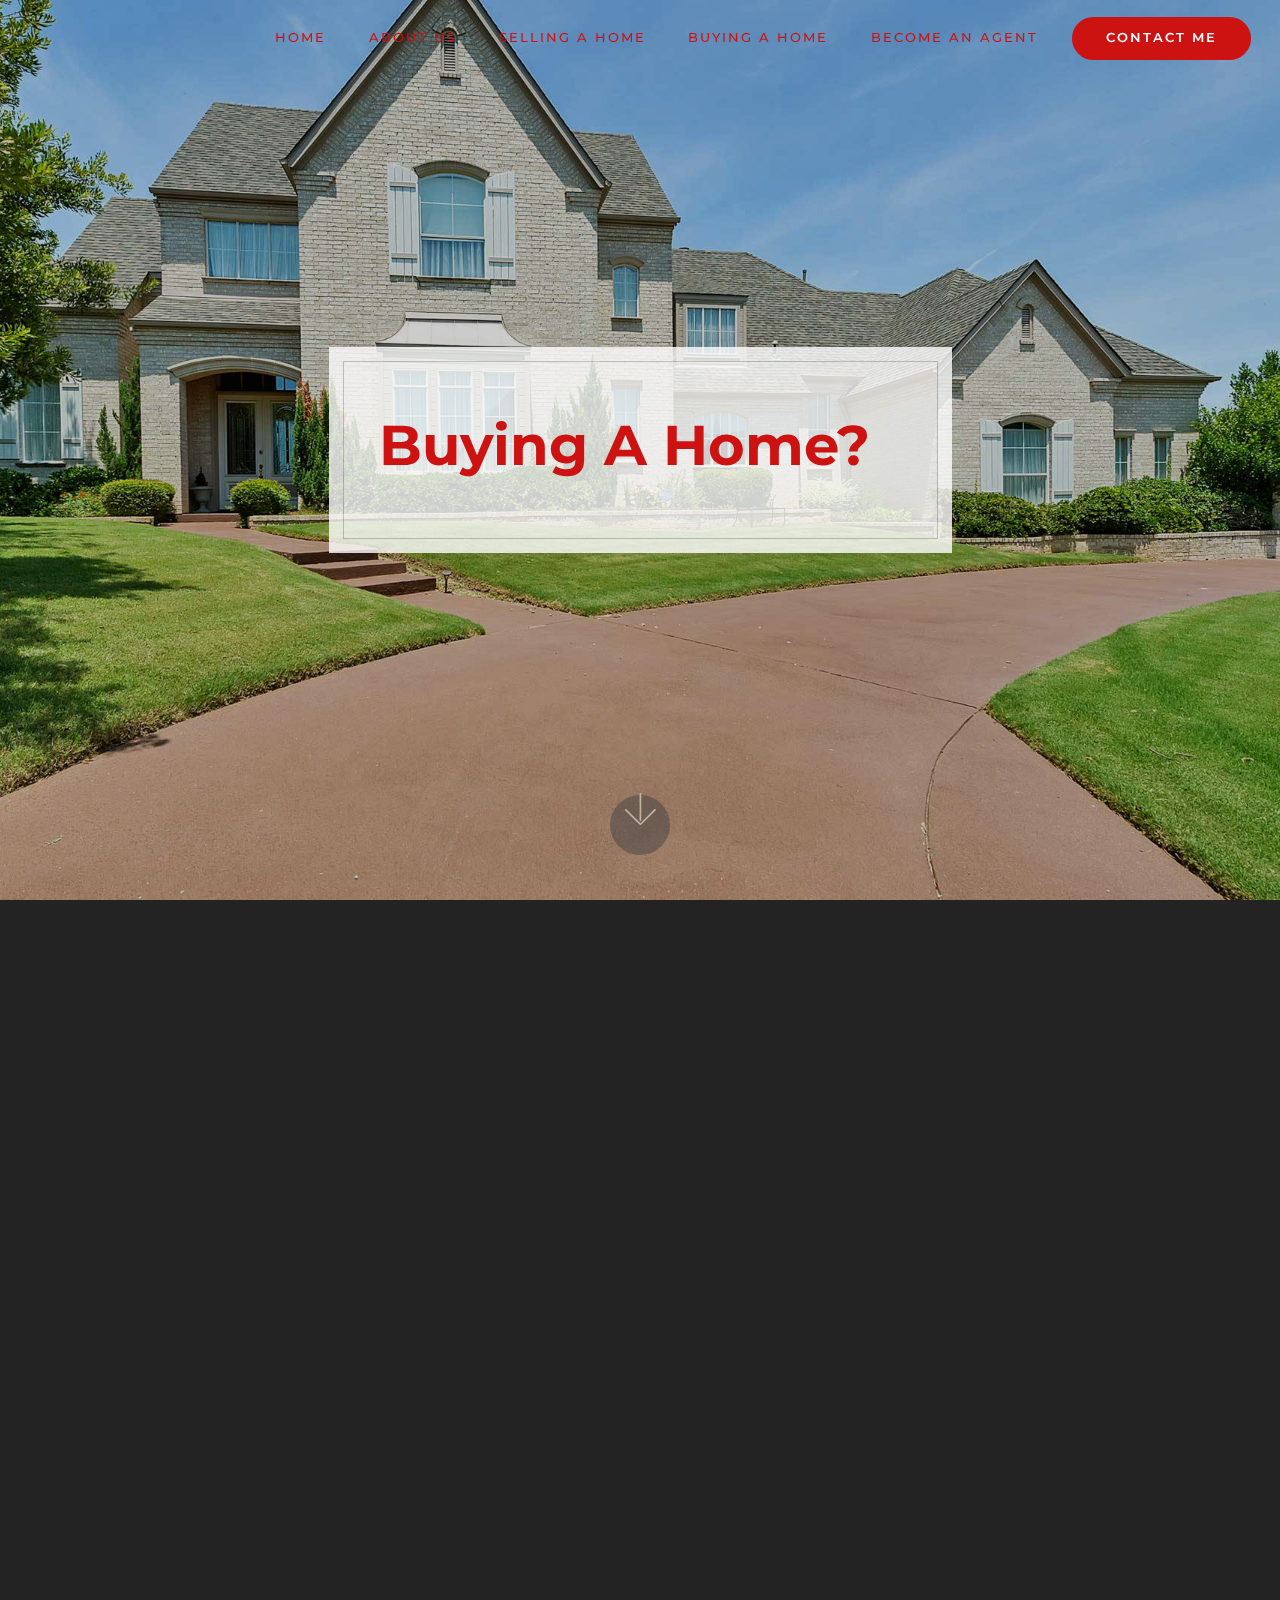
<file: page3.html>
<!DOCTYPE html>
<html >
<head>
  <!-- Site made with Mobirise Website Builder v4.7.1, https://mobirise.com -->
  <meta charset="UTF-8">
  <meta http-equiv="X-UA-Compatible" content="IE=edge">
  <meta name="generator" content="Mobirise v4.7.1, mobirise.com">
  <meta name="viewport" content="width=device-width, initial-scale=1, minimum-scale=1">
  <link rel="shortcut icon" href="assets/images/logo3.png" type="image/x-icon">
  <meta name="description" content="">
  <title>Buying A Home</title>
  <link rel="stylesheet" href="assets/web/assets/mobirise-icons/mobirise-icons.css">
  <link rel="stylesheet" href="assets/tether/tether.min.css">
  <link rel="stylesheet" href="assets/soundcloud-plugin/style.css">
  <link rel="stylesheet" href="assets/bootstrap/css/bootstrap.min.css">
  <link rel="stylesheet" href="assets/bootstrap/css/bootstrap-grid.min.css">
  <link rel="stylesheet" href="assets/bootstrap/css/bootstrap-reboot.min.css">
  <link rel="stylesheet" href="assets/animatecss/animate.min.css">
  <link rel="stylesheet" href="assets/socicon/css/styles.css">
  <link rel="stylesheet" href="assets/dropdown/css/style.css">
  <link rel="stylesheet" href="assets/theme/css/style.css">
  <link rel="stylesheet" href="assets/mobirise/css/mbr-additional.css" type="text/css">
  
  
  
</head>
<body>
  <section class="menu cid-qP8sRGNz19" once="menu" id="menu2-39">

    
    

    <nav class="navbar navbar-dropdown navbar-fixed-top navbar-expand-lg">
        <div class="navbar-brand">
            
            
        </div>
        <button class="navbar-toggler" type="button" data-toggle="collapse" data-target="#navbarSupportedContent" aria-controls="navbarNavAltMarkup" aria-expanded="false" aria-label="Toggle navigation">
            <div class="hamburger">
                <span></span>
                <span></span>
                <span></span>
                <span></span>
            </div>
        </button>
      <div class="collapse navbar-collapse" id="navbarSupportedContent">
            <ul class="navbar-nav nav-dropdown navbar-nav-top-padding" data-app-modern-menu="true"><li class="nav-item">
                    <a class="nav-link link text-info display-4" href="index.html#header1-0">HOME</a>
                </li><li class="nav-item"><a class="nav-link link text-info display-4" href="page2.html#header1-18">ABOUT US</a></li>
                <li class="nav-item">
                    <a class="nav-link link text-info display-4" href="page4.html#header1-25">SELLING A HOME</a>
                </li>
                <li class="nav-item">
                    <a class="nav-link link text-info display-4" href="page3.html#header1-1y">BUYING A HOME</a>
                </li><li class="nav-item"><a class="nav-link link text-info display-4" href="page7.html#header1-2v">BECOME AN AGENT</a></li></ul>
            <div class="navbar-buttons mbr-section-btn"><a class="btn btn-md btn-info display-4" href="page5.html">
                    CONTACT ME
                </a></div>
      </div>
    </nav>
</section>

<section class="cid-qP7FCAGsAB mbr-fullscreen" id="header1-1y">

    

    <div class="mbr-overlay" style="opacity: 0.2; background-color: rgb(0, 0, 0);">
    </div>
    <div class="container text-center" data-stellar-background-ratio=".5">
      <div class="row slider-wrapper">
        <div class="col-md-12">
            <div class="slider-text  slider-text-two">
              <h2 class="mbr-section-title mbr-fonts-style mbr-bold align-center display-1">Buying A Home? &nbsp;</h2>
              <h4>
            </h4></div>
        </div>
      </div>
    </div>
    <div class="mbr-arrow hidden-sm-down" aria-hidden="true">
        <a href="#next">
            <i class="mbri-down mbr-iconfont"></i>
        </a>
    </div>
</section>

<section class="features3 cid-qP7Gu65IRi" id="features3-20">

    

    

    <div class="container">
        <div class="row align-items-center justify-content-center content-row">
            <div class="content-block col-md-12 col-lg-5">
                <div class="text-content">
                    <div class="media-container-row">
                        <div class="col-md-12 ">
                            <h2 class="mb-4 mbr-fonts-style mbr-section-title display-2">Buying A Home&nbsp;</h2>
                            
                            <p class="mb-4 mbr-fonts-style display-7">Buying a home is an exciting time in one’s life. Making the smart move of choosing a REALTOR® is your first step to ensuring that your new home and community meets your needs. </p>
                            
                        </div>
                    </div>
                </div>
            </div>
            <div class="col-lg-7 col-md-12">
                <div class="mbr-figure"><iframe class="mbr-embedded-video" src="https://www.youtube.com/embed/ttVTvMkoIoo?rel=0&amp;amp;showinfo=0&amp;autoplay=0&amp;loop=0" width="1280" height="720" frameborder="0" allowfullscreen></iframe></div>
            </div>
        </div>
    </div>
</section>

<div id="custom-html-2g" custom-code="true" data-rv-view="887"><script type="text/javascript" src="https://form.jotform.com/jsform/81022981784158"></script></div>

<section class="cid-qP8nN9pwbz" id="footer1-33">

    

    
       <div class="container text-center">
            <div class="col-md-12 col-sm-12">
              <h1 class="plan-title mbr-section-title mbr-fonts-style display-2">The Brandon Small Group</h1>
            </div>
            <div class="social-media col-md-12 col-sm-12">
                <ul>
                    <li>
                      <a class="icon-transition" href="#">
                        <span class="mbr-iconfont socicon-facebook socicon"></span>
                      </a>
                    </li>
                    <li>
                      <a class="icon-transition" href="#">
                        <span class="mbr-iconfont socicon-twitter socicon"></span>
                      </a>
                    </li>
                    <li>
                      <a class="icon-transition" href="#">
                        <span class="mbr-iconfont socicon-linkedin socicon"></span>
                      </a>
                    </li>
                    <li>
                      <a class="icon-transition" href="#">
                        <span class="mbr-iconfont socicon-youtube socicon"></span>
                      </a>
                    </li>
                    <li>
                      <a class="icon-transition" href="#">
                        <span class="mbr-iconfont socicon-rss socicon" style=""></span>
                      </a>
                    </li>
                 </ul>
            </div>
            
            <div class="row">
                <p class="footer-text col-md-12 col-sm-12 mbr-fonts-style mbr-text display-7">© Copyright 2018 The Brandon Small Group - All Rights Reserved&nbsp;<br></p>
            </div>
       </div>

</section>


  <script src="assets/web/assets/jquery/jquery.min.js"></script>
  <script src="assets/popper/popper.min.js"></script>
  <script src="assets/tether/tether.min.js"></script>
  <script src="assets/bootstrap/js/bootstrap.min.js"></script>
  <script src="assets/touchswipe/jquery.touch-swipe.min.js"></script>
  <script src="assets/smoothscroll/smooth-scroll.js"></script>
  <script src="assets/sociallikes/social-likes.js"></script>
  <script src="assets/dropdown/js/script.min.js"></script>
  <script src="assets/viewportchecker/jquery.viewportchecker.js"></script>
  <script src="assets/theme/js/script.js"></script>
  
  
 <div id="scrollToTop" class="scrollToTop mbr-arrow-up"><a style="text-align: center;"><i></i></a></div>
    <input name="animation" type="hidden">
  </body>
</html>
</file>
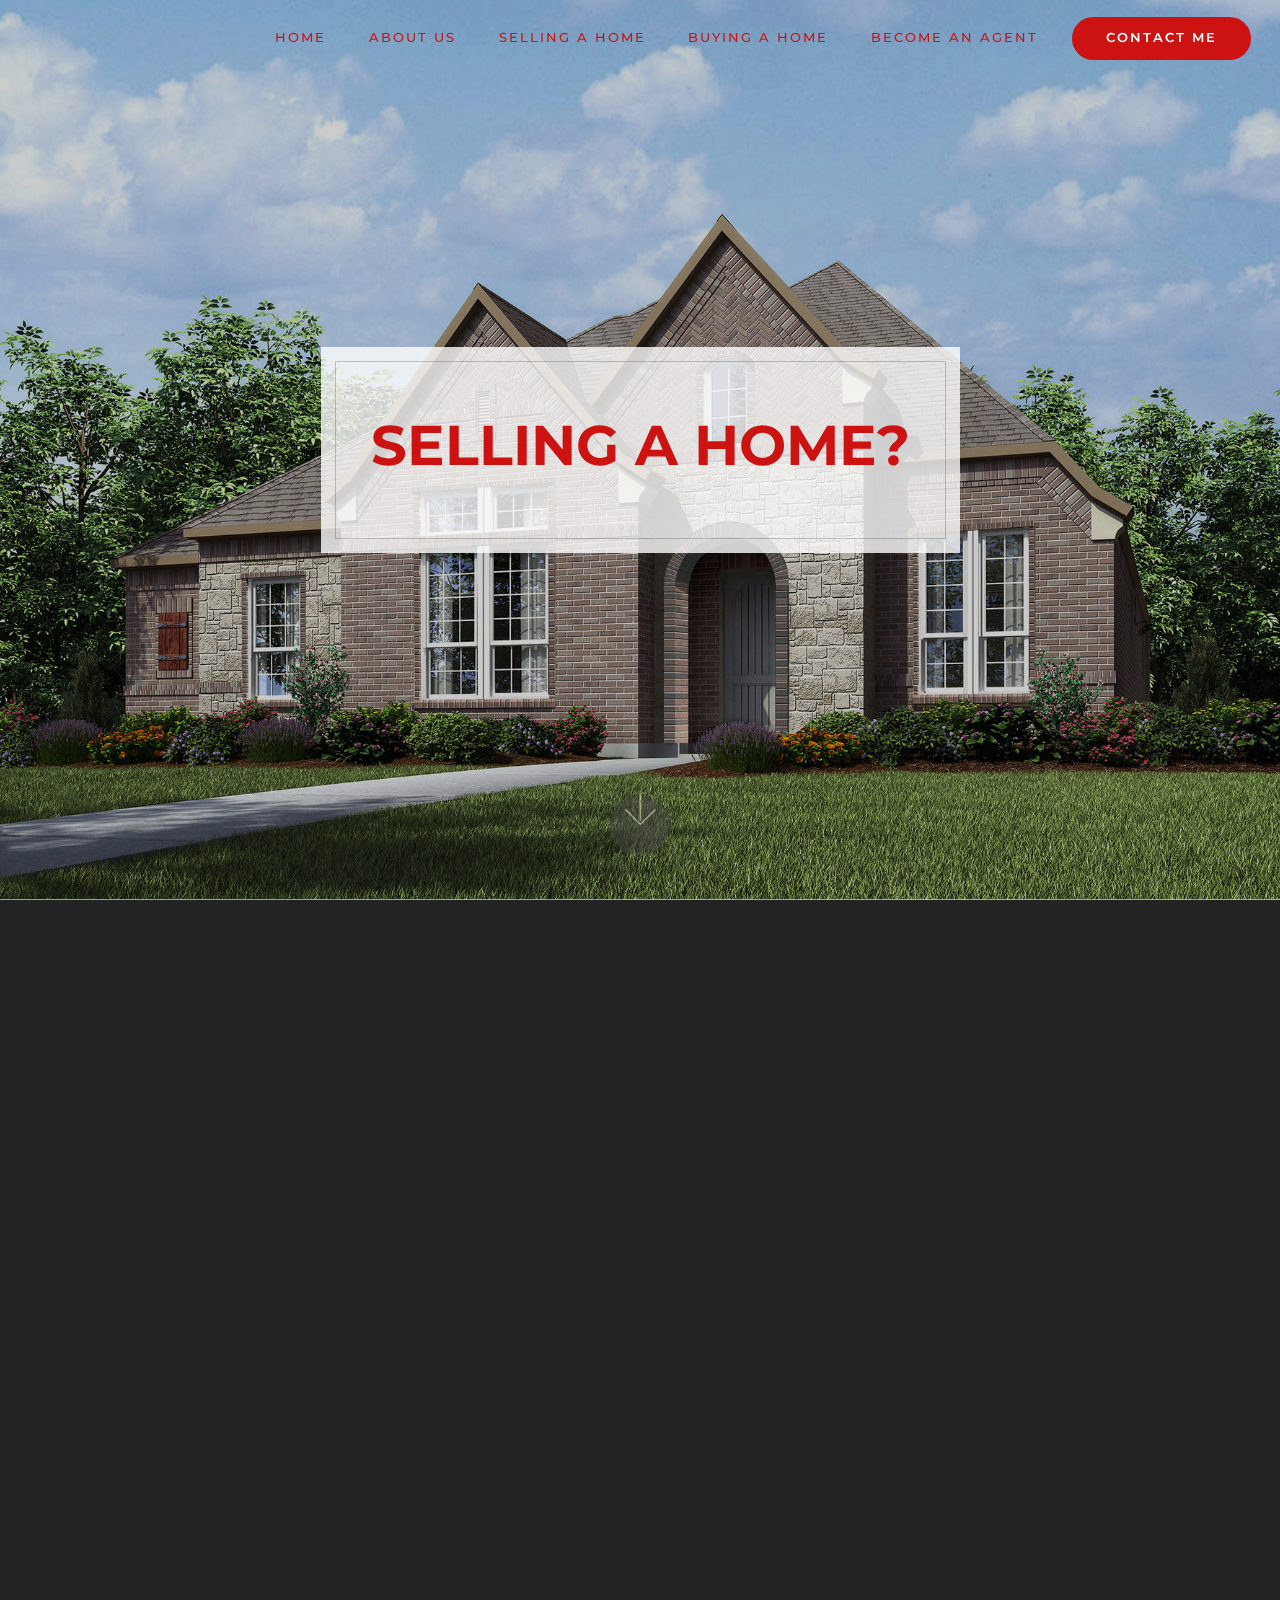
<file: page4.html>
<!DOCTYPE html>
<html >
<head>
  <!-- Site made with Mobirise Website Builder v4.7.1, https://mobirise.com -->
  <meta charset="UTF-8">
  <meta http-equiv="X-UA-Compatible" content="IE=edge">
  <meta name="generator" content="Mobirise v4.7.1, mobirise.com">
  <meta name="viewport" content="width=device-width, initial-scale=1, minimum-scale=1">
  <link rel="shortcut icon" href="assets/images/logo3.png" type="image/x-icon">
  <meta name="description" content="">
  <title>Selling A Home</title>
  <link rel="stylesheet" href="assets/web/assets/mobirise-icons/mobirise-icons.css">
  <link rel="stylesheet" href="assets/tether/tether.min.css">
  <link rel="stylesheet" href="assets/soundcloud-plugin/style.css">
  <link rel="stylesheet" href="assets/bootstrap/css/bootstrap.min.css">
  <link rel="stylesheet" href="assets/bootstrap/css/bootstrap-grid.min.css">
  <link rel="stylesheet" href="assets/bootstrap/css/bootstrap-reboot.min.css">
  <link rel="stylesheet" href="assets/animatecss/animate.min.css">
  <link rel="stylesheet" href="assets/socicon/css/styles.css">
  <link rel="stylesheet" href="assets/dropdown/css/style.css">
  <link rel="stylesheet" href="assets/theme/css/style.css">
  <link rel="stylesheet" href="assets/mobirise/css/mbr-additional.css" type="text/css">
  
  
  
</head>
<body>
  <section class="menu cid-qP8sNVzYIy" once="menu" id="menu2-38">

    
    

    <nav class="navbar navbar-dropdown navbar-fixed-top navbar-expand-lg">
        <div class="navbar-brand">
            
            
        </div>
        <button class="navbar-toggler" type="button" data-toggle="collapse" data-target="#navbarSupportedContent" aria-controls="navbarNavAltMarkup" aria-expanded="false" aria-label="Toggle navigation">
            <div class="hamburger">
                <span></span>
                <span></span>
                <span></span>
                <span></span>
            </div>
        </button>
      <div class="collapse navbar-collapse" id="navbarSupportedContent">
            <ul class="navbar-nav nav-dropdown navbar-nav-top-padding" data-app-modern-menu="true"><li class="nav-item">
                    <a class="nav-link link text-info display-4" href="index.html#header1-0">HOME</a>
                </li><li class="nav-item"><a class="nav-link link text-info display-4" href="page2.html#header1-18">ABOUT US</a></li>
                <li class="nav-item">
                    <a class="nav-link link text-info display-4" href="page4.html#header1-25">SELLING A HOME</a>
                </li>
                <li class="nav-item">
                    <a class="nav-link link text-info display-4" href="page3.html#header1-1y">BUYING A HOME</a>
                </li><li class="nav-item"><a class="nav-link link text-info display-4" href="page7.html#header1-2v">BECOME AN AGENT</a></li></ul>
            <div class="navbar-buttons mbr-section-btn"><a class="btn btn-md btn-info display-4" href="page5.html">
                    CONTACT ME
                </a></div>
      </div>
    </nav>
</section>

<section class="cid-qP7IKXhacH mbr-fullscreen" id="header1-25">

    

    <div class="mbr-overlay" style="opacity: 0.2; background-color: rgb(0, 0, 0);">
    </div>
    <div class="container text-center" data-stellar-background-ratio=".5">
      <div class="row slider-wrapper">
        <div class="col-md-12">
            <div class="slider-text  slider-text-two">
              <h2 class="mbr-section-title mbr-fonts-style mbr-bold align-center display-1">SELLING A HOME?</h2>
              <h4>
            </h4></div>
        </div>
      </div>
    </div>
    <div class="mbr-arrow hidden-sm-down" aria-hidden="true">
        <a href="#next">
            <i class="mbri-down mbr-iconfont"></i>
        </a>
    </div>
</section>

<section class="features3 cid-qP7J1ApmF7" id="features3-26">

    

    

    <div class="container">
        <div class="row align-items-center justify-content-center content-row">
            <div class="content-block col-md-12 col-lg-5">
                <div class="text-content">
                    <div class="media-container-row">
                        <div class="col-md-12 ">
                            <h2 class="mb-4 mbr-fonts-style mbr-section-title display-2">Selling A Home&nbsp;</h2>
                            
                            <p class="mb-4 mbr-fonts-style display-7">Selling your home shouldn’t be a stressful ordeal. Making the smart move of choosing a REALTOR® is your first step to ensuring that your investment in your home pays off.</p>
                            
                        </div>
                    </div>
                </div>
            </div>
            <div class="col-lg-7 col-md-12">
                <div class="mbr-figure"><iframe class="mbr-embedded-video" src="https://www.youtube.com/embed/NciXQtGcwl4?rel=0&amp;amp;showinfo=0&amp;autoplay=0&amp;loop=0" width="1280" height="720" frameborder="0" allowfullscreen></iframe></div>
            </div>
        </div>
    </div>
</section>

<div id="custom-html-2c" custom-code="true" data-rv-view="634"><script type="text/javascript" src="https://form.jotform.com/jsform/81026564584157"></script></div>

<section class="cid-qP8nH4el0b" id="footer1-32">

    

    
       <div class="container text-center">
            <div class="col-md-12 col-sm-12">
              <h1 class="plan-title mbr-section-title mbr-fonts-style display-2">The Brandon Small Group</h1>
            </div>
            <div class="social-media col-md-12 col-sm-12">
                <ul>
                    <li>
                      <a class="icon-transition" href="#">
                        <span class="mbr-iconfont socicon-facebook socicon"></span>
                      </a>
                    </li>
                    <li>
                      <a class="icon-transition" href="#">
                        <span class="mbr-iconfont socicon-twitter socicon"></span>
                      </a>
                    </li>
                    <li>
                      <a class="icon-transition" href="#">
                        <span class="mbr-iconfont socicon-linkedin socicon"></span>
                      </a>
                    </li>
                    <li>
                      <a class="icon-transition" href="#">
                        <span class="mbr-iconfont socicon-youtube socicon"></span>
                      </a>
                    </li>
                    <li>
                      <a class="icon-transition" href="#">
                        <span class="mbr-iconfont socicon-rss socicon" style=""></span>
                      </a>
                    </li>
                 </ul>
            </div>
            
            <div class="row">
                <p class="footer-text col-md-12 col-sm-12 mbr-fonts-style mbr-text display-7">© Copyright 2018 The Brandon Small Group - All Rights Reserved&nbsp;<br></p>
            </div>
       </div>

</section>


  <script src="assets/web/assets/jquery/jquery.min.js"></script>
  <script src="assets/popper/popper.min.js"></script>
  <script src="assets/tether/tether.min.js"></script>
  <script src="assets/bootstrap/js/bootstrap.min.js"></script>
  <script src="assets/touchswipe/jquery.touch-swipe.min.js"></script>
  <script src="assets/smoothscroll/smooth-scroll.js"></script>
  <script src="assets/sociallikes/social-likes.js"></script>
  <script src="assets/dropdown/js/script.min.js"></script>
  <script src="assets/viewportchecker/jquery.viewportchecker.js"></script>
  <script src="assets/theme/js/script.js"></script>
  
  
 <div id="scrollToTop" class="scrollToTop mbr-arrow-up"><a style="text-align: center;"><i></i></a></div>
    <input name="animation" type="hidden">
  </body>
</html>
</file>
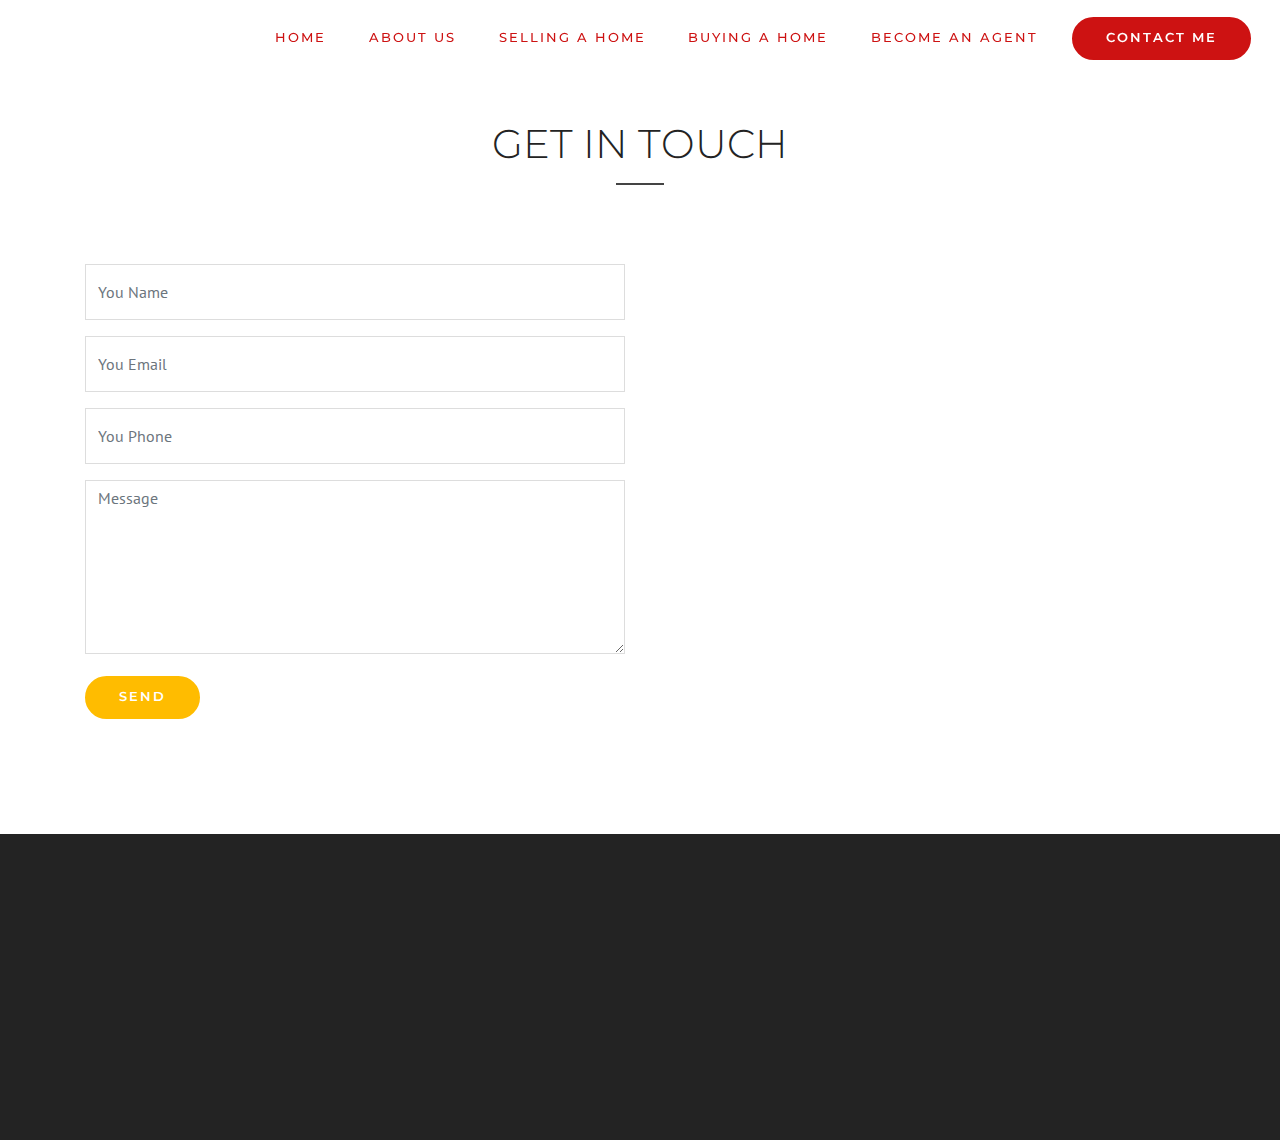
<file: page5.html>
<!DOCTYPE html>
<html >
<head>
  <!-- Site made with Mobirise Website Builder v4.7.1, https://mobirise.com -->
  <meta charset="UTF-8">
  <meta http-equiv="X-UA-Compatible" content="IE=edge">
  <meta name="generator" content="Mobirise v4.7.1, mobirise.com">
  <meta name="viewport" content="width=device-width, initial-scale=1, minimum-scale=1">
  <link rel="shortcut icon" href="assets/images/logo3.png" type="image/x-icon">
  <meta name="description" content="">
  <title>Contact Us</title>
  <link rel="stylesheet" href="assets/tether/tether.min.css">
  <link rel="stylesheet" href="assets/soundcloud-plugin/style.css">
  <link rel="stylesheet" href="assets/bootstrap/css/bootstrap.min.css">
  <link rel="stylesheet" href="assets/bootstrap/css/bootstrap-grid.min.css">
  <link rel="stylesheet" href="assets/bootstrap/css/bootstrap-reboot.min.css">
  <link rel="stylesheet" href="assets/animatecss/animate.min.css">
  <link rel="stylesheet" href="assets/socicon/css/styles.css">
  <link rel="stylesheet" href="assets/dropdown/css/style.css">
  <link rel="stylesheet" href="assets/theme/css/style.css">
  <link rel="stylesheet" href="assets/mobirise/css/mbr-additional.css" type="text/css">
  
  
  
</head>
<body>
  <section class="menu cid-qP8t2hkYSs" once="menu" id="menu2-3b">

    
    

    <nav class="navbar navbar-dropdown navbar-fixed-top navbar-expand-lg">
        <div class="navbar-brand">
            
            
        </div>
        <button class="navbar-toggler" type="button" data-toggle="collapse" data-target="#navbarSupportedContent" aria-controls="navbarNavAltMarkup" aria-expanded="false" aria-label="Toggle navigation">
            <div class="hamburger">
                <span></span>
                <span></span>
                <span></span>
                <span></span>
            </div>
        </button>
      <div class="collapse navbar-collapse" id="navbarSupportedContent">
            <ul class="navbar-nav nav-dropdown navbar-nav-top-padding" data-app-modern-menu="true"><li class="nav-item">
                    <a class="nav-link link text-info display-4" href="index.html#header1-0">HOME</a>
                </li><li class="nav-item"><a class="nav-link link text-info display-4" href="page2.html#header1-18">ABOUT US</a></li>
                <li class="nav-item">
                    <a class="nav-link link text-info display-4" href="page4.html#header1-25">SELLING A HOME</a>
                </li>
                <li class="nav-item">
                    <a class="nav-link link text-info display-4" href="page3.html#header1-1y">BUYING A HOME</a>
                </li><li class="nav-item"><a class="nav-link link text-info display-4" href="page7.html#header1-2v">BECOME AN AGENT</a></li></ul>
            <div class="navbar-buttons mbr-section-btn"><a class="btn btn-md btn-info display-4" href="page5.html">
                    CONTACT ME
                </a></div>
      </div>
    </nav>
</section>

<section class="cid-qP8nY3vpgb" id="form1-35">

    

    
    <div class="container">
        <div class="row">
            <div class="col-md-12 col-sm-12">
                <div class="main-heading-content text-center">
                    <h2 class="mbr-fonts-style mbr-section-title align-center display-2">
                        GET IN TOUCH
                    </h2>
                    <div class="underline align-center">
                       <div class="line"></div>
                    </div>
                    
                </div>
            </div>
        </div>
        <div class="row">
            <div class="col-md-6" data-form-type="formoid">            
                <div data-form-alert="" hidden="">Thanks for filling out the form!</div>
                <form class="mbr-form" action="https://mobirise.com/" method="post" data-form-title="Mobirise Form"><input type="hidden" name="email" data-form-email="true" value="Gl9+yF2ASGxBcCibGoCKjqiXSmQTcWxRQeu21RbpOY16j8JlU/oe3r855afMtoV9obW/fG/Co2m8eMJetJyAUAZE+eQlMAc9wMh+n17Ofs7+HXZeJiCQSA3DOZ9iF+jw" data-form-field="Email">
                    <div class="row row-sm-offset">
                        <div class="col-md-12 multi-horizontal" data-for="name">
                            <div class="form-group">
                                <input type="text" class="form-control" name="name" placeholder="You Name" data-form-field="Name" required="" id="name-form1-35">
                            </div>
                        </div>
                        <div class="col-md-12 multi-horizontal" data-for="email">
                            <div class="form-group">
                                <input type="email" class="form-control" name="email" placeholder="You Email" data-form-field="Email" required="" id="email-form1-35">
                            </div>
                        </div>
                        <div class="col-md-12 multi-horizontal" data-for="phone">
                            <div class="form-group">
                                <input type="tel" class="form-control" name="phone" placeholder="You Phone" data-form-field="Phone" id="phone-form1-35">
                            </div>
                        </div>
                    </div>
                    <div class="form-group" data-for="message">
                        <textarea type="text" class="form-control" name="message" rows="7" placeholder="Message" data-form-field="Message" id="message-form1-35"></textarea>
                    </div>
                    <span class="input-group-btn"><button href="" type="submit" class="btn btn-form btn-primary display-4">SEND</button></span>
                </form>
            </div>
            <div class="col-md-6">
                <div class="google-map"><iframe frameborder="0" style="border:0" src="https://www.google.com/maps/embed/v1/place?key=AIzaSyA0Dx_boXQiwvdz8sJHoYeZNVTdoWONYkU&amp;q=place_id:ChIJjS32rsWTToYRW7y3PO_7rNQ" allowfullscreen=""></iframe></div>
            </div>
        </div>
   </div>
</section>

<section class="cid-qP8o3NaeN2" id="footer1-36">

    

    
       <div class="container text-center">
            <div class="col-md-12 col-sm-12">
              <h1 class="plan-title mbr-section-title mbr-fonts-style display-2">The Brandon Small Group</h1>
            </div>
            <div class="social-media col-md-12 col-sm-12">
                <ul>
                    <li>
                      <a class="icon-transition" href="#">
                        <span class="mbr-iconfont socicon-facebook socicon"></span>
                      </a>
                    </li>
                    <li>
                      <a class="icon-transition" href="#">
                        <span class="mbr-iconfont socicon-twitter socicon"></span>
                      </a>
                    </li>
                    <li>
                      <a class="icon-transition" href="#">
                        <span class="mbr-iconfont socicon-linkedin socicon"></span>
                      </a>
                    </li>
                    <li>
                      <a class="icon-transition" href="#">
                        <span class="mbr-iconfont socicon-youtube socicon"></span>
                      </a>
                    </li>
                    <li>
                      <a class="icon-transition" href="#">
                        <span class="mbr-iconfont socicon-rss socicon" style=""></span>
                      </a>
                    </li>
                 </ul>
            </div>
            
            <div class="row">
                <p class="footer-text col-md-12 col-sm-12 mbr-fonts-style mbr-text display-7">© Copyright 2018 The Brandon Small Group - All Rights Reserved&nbsp;<br></p>
            </div>
       </div>

</section>


  <script src="assets/web/assets/jquery/jquery.min.js"></script>
  <script src="assets/popper/popper.min.js"></script>
  <script src="assets/tether/tether.min.js"></script>
  <script src="assets/bootstrap/js/bootstrap.min.js"></script>
  <script src="assets/smoothscroll/smooth-scroll.js"></script>
  <script src="assets/touchswipe/jquery.touch-swipe.min.js"></script>
  <script src="assets/viewportchecker/jquery.viewportchecker.js"></script>
  <script src="assets/sociallikes/social-likes.js"></script>
  <script src="assets/dropdown/js/script.min.js"></script>
  <script src="assets/theme/js/script.js"></script>
  <script src="assets/formoid/formoid.min.js"></script>
  
  
 <div id="scrollToTop" class="scrollToTop mbr-arrow-up"><a style="text-align: center;"><i></i></a></div>
    <input name="animation" type="hidden">
  </body>
</html>
</file>
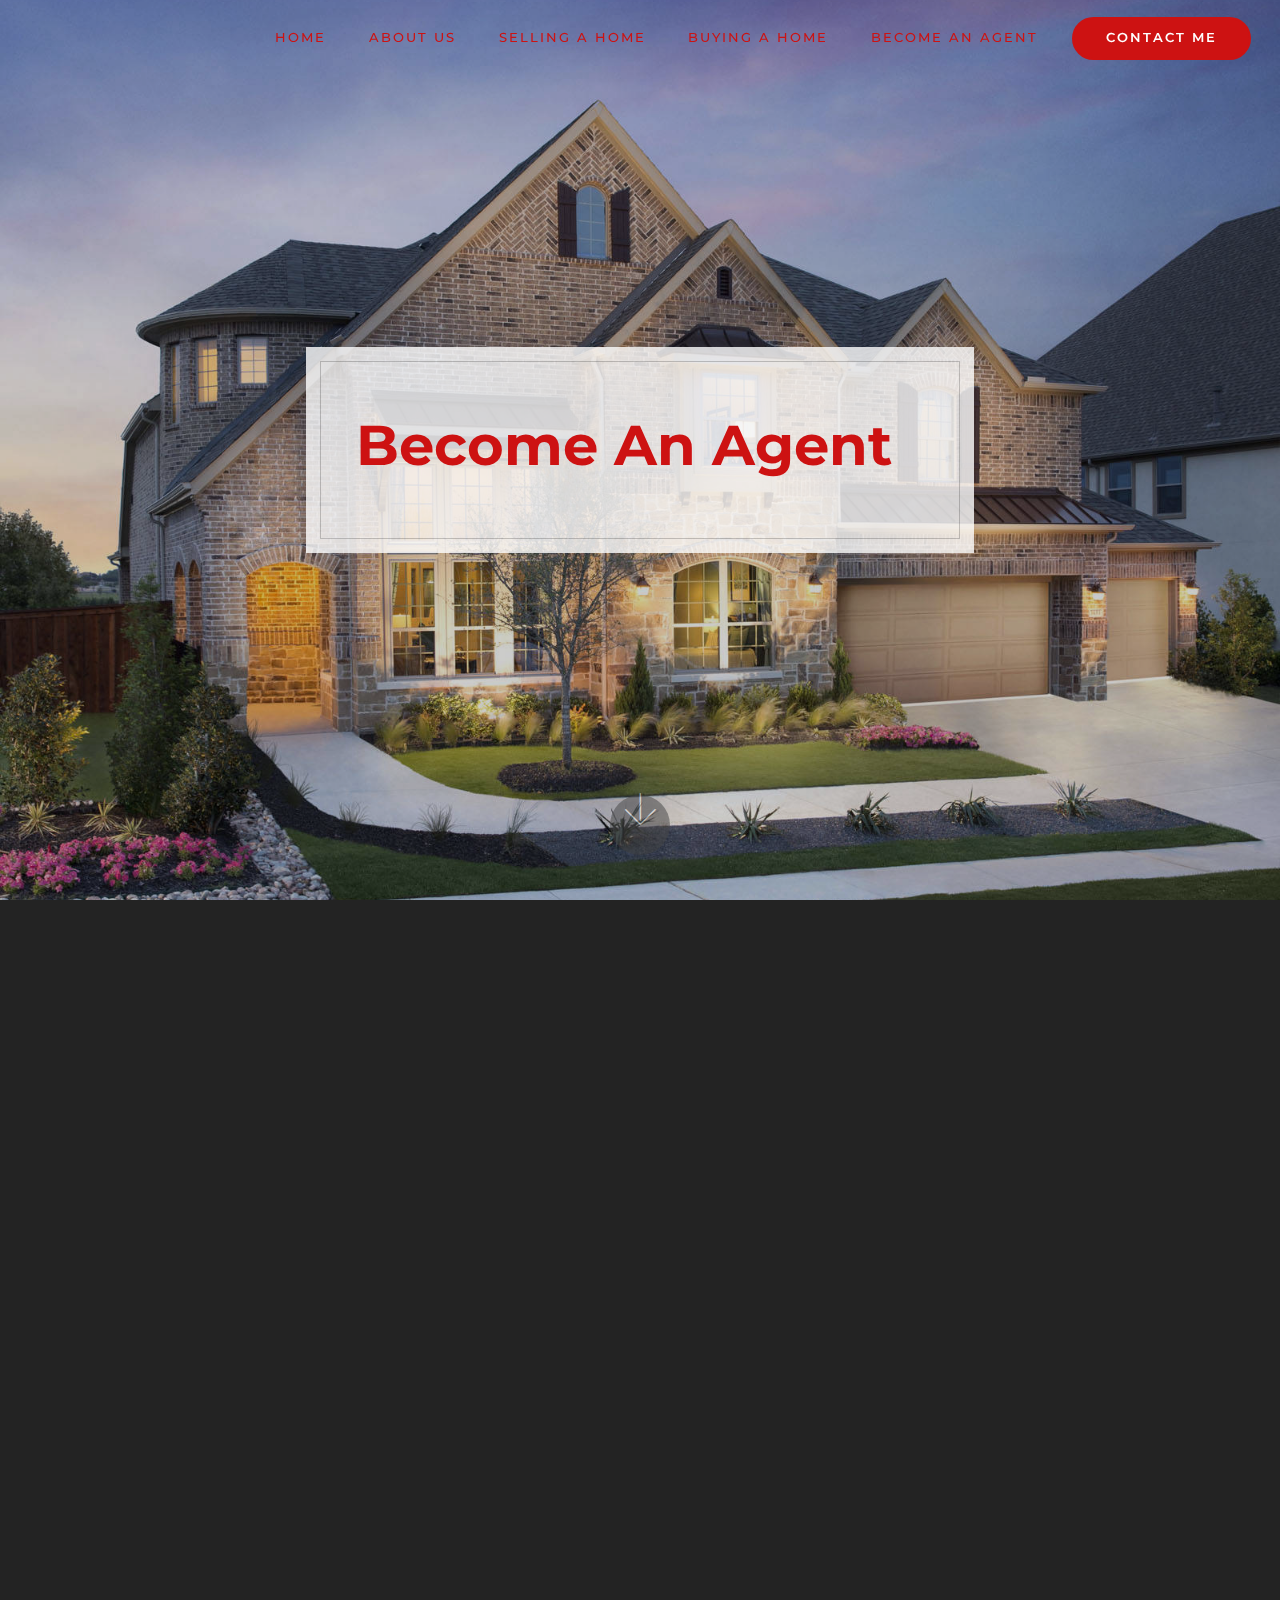
<file: page7.html>
<!DOCTYPE html>
<html >
<head>
  <!-- Site made with Mobirise Website Builder v4.7.1, https://mobirise.com -->
  <meta charset="UTF-8">
  <meta http-equiv="X-UA-Compatible" content="IE=edge">
  <meta name="generator" content="Mobirise v4.7.1, mobirise.com">
  <meta name="viewport" content="width=device-width, initial-scale=1, minimum-scale=1">
  <link rel="shortcut icon" href="assets/images/logo3.png" type="image/x-icon">
  <meta name="description" content="">
  <title>Become An Agent</title>
  <link rel="stylesheet" href="assets/web/assets/mobirise-icons/mobirise-icons.css">
  <link rel="stylesheet" href="assets/tether/tether.min.css">
  <link rel="stylesheet" href="assets/soundcloud-plugin/style.css">
  <link rel="stylesheet" href="assets/bootstrap/css/bootstrap.min.css">
  <link rel="stylesheet" href="assets/bootstrap/css/bootstrap-grid.min.css">
  <link rel="stylesheet" href="assets/bootstrap/css/bootstrap-reboot.min.css">
  <link rel="stylesheet" href="assets/animatecss/animate.min.css">
  <link rel="stylesheet" href="assets/socicon/css/styles.css">
  <link rel="stylesheet" href="assets/dropdown/css/style.css">
  <link rel="stylesheet" href="assets/theme/css/style.css">
  <link rel="stylesheet" href="assets/mobirise/css/mbr-additional.css" type="text/css">
  
  
  
</head>
<body>
  <section class="menu cid-qP8sWfJ7e6" once="menu" id="menu2-3a">

    
    

    <nav class="navbar navbar-dropdown navbar-fixed-top navbar-expand-lg">
        <div class="navbar-brand">
            
            
        </div>
        <button class="navbar-toggler" type="button" data-toggle="collapse" data-target="#navbarSupportedContent" aria-controls="navbarNavAltMarkup" aria-expanded="false" aria-label="Toggle navigation">
            <div class="hamburger">
                <span></span>
                <span></span>
                <span></span>
                <span></span>
            </div>
        </button>
      <div class="collapse navbar-collapse" id="navbarSupportedContent">
            <ul class="navbar-nav nav-dropdown navbar-nav-top-padding" data-app-modern-menu="true"><li class="nav-item">
                    <a class="nav-link link text-info display-4" href="index.html#header1-0">HOME</a>
                </li><li class="nav-item"><a class="nav-link link text-info display-4" href="page2.html#header1-18">ABOUT US</a></li>
                <li class="nav-item">
                    <a class="nav-link link text-info display-4" href="page4.html#header1-25">SELLING A HOME</a>
                </li>
                <li class="nav-item">
                    <a class="nav-link link text-info display-4" href="page3.html#header1-1y">BUYING A HOME</a>
                </li><li class="nav-item"><a class="nav-link link text-info display-4" href="page7.html#header1-2v">BECOME AN AGENT</a></li></ul>
            <div class="navbar-buttons mbr-section-btn"><a class="btn btn-md btn-info display-4" href="page5.html">
                    CONTACT ME
                </a></div>
      </div>
    </nav>
</section>

<section class="cid-qP8gRBcogN mbr-fullscreen" id="header1-2v">

    

    <div class="mbr-overlay" style="opacity: 0.2; background-color: rgb(0, 0, 0);">
    </div>
    <div class="container text-center" data-stellar-background-ratio=".5">
      <div class="row slider-wrapper">
        <div class="col-md-12">
            <div class="slider-text  slider-text-two">
              <h2 class="mbr-section-title mbr-fonts-style mbr-bold align-center display-1">Become An Agent &nbsp;</h2>
              <h4>
            </h4></div>
        </div>
      </div>
    </div>
    <div class="mbr-arrow hidden-sm-down" aria-hidden="true">
        <a href="#next">
            <i class="mbri-down mbr-iconfont"></i>
        </a>
    </div>
</section>

<section class="features3 cid-qP8gRCbQBR" id="features3-2w">

    

    

    <div class="container">
        <div class="row align-items-center justify-content-center content-row">
            <div class="content-block col-md-12 col-lg-5">
                <div class="text-content">
                    <div class="media-container-row">
                        <div class="col-md-12 ">
                            <h2 class="mb-4 mbr-fonts-style mbr-section-title display-2">Become An Agent</h2>
                            
                            <p class="mb-4 mbr-fonts-style display-7">Buying a home is an exciting time in one’s life. Making the smart move of choosing a REALTOR® is your first step to ensuring that your new home and community meets your needs. </p>
                            
                        </div>
                    </div>
                </div>
            </div>
            <div class="col-lg-7 col-md-12">
                <div class="mbr-figure"><iframe class="mbr-embedded-video" src="https://www.youtube.com/embed/gHPZptv4TMc?rel=0&amp;amp;showinfo=0&amp;autoplay=0&amp;loop=0" width="1280" height="720" frameborder="0" allowfullscreen></iframe></div>
            </div>
        </div>
    </div>
</section>

<div id="custom-html-2x" custom-code="true" data-rv-view="3274"><script type="text/javascript" src="https://form.jotform.com/jsform/81026287484158"></script></div>

<section class="cid-qP8nQEI30H" id="footer1-34">

    

    
       <div class="container text-center">
            <div class="col-md-12 col-sm-12">
              <h1 class="plan-title mbr-section-title mbr-fonts-style display-2">The Brandon Small Group</h1>
            </div>
            <div class="social-media col-md-12 col-sm-12">
                <ul>
                    <li>
                      <a class="icon-transition" href="#">
                        <span class="mbr-iconfont socicon-facebook socicon"></span>
                      </a>
                    </li>
                    <li>
                      <a class="icon-transition" href="#">
                        <span class="mbr-iconfont socicon-twitter socicon"></span>
                      </a>
                    </li>
                    <li>
                      <a class="icon-transition" href="#">
                        <span class="mbr-iconfont socicon-linkedin socicon"></span>
                      </a>
                    </li>
                    <li>
                      <a class="icon-transition" href="#">
                        <span class="mbr-iconfont socicon-youtube socicon"></span>
                      </a>
                    </li>
                    <li>
                      <a class="icon-transition" href="#">
                        <span class="mbr-iconfont socicon-rss socicon" style=""></span>
                      </a>
                    </li>
                 </ul>
            </div>
            
            <div class="row">
                <p class="footer-text col-md-12 col-sm-12 mbr-fonts-style mbr-text display-7">© Copyright 2018 The Brandon Small Group - All Rights Reserved&nbsp;<br></p>
            </div>
       </div>

</section>


  <script src="assets/web/assets/jquery/jquery.min.js"></script>
  <script src="assets/popper/popper.min.js"></script>
  <script src="assets/tether/tether.min.js"></script>
  <script src="assets/bootstrap/js/bootstrap.min.js"></script>
  <script src="assets/touchswipe/jquery.touch-swipe.min.js"></script>
  <script src="assets/smoothscroll/smooth-scroll.js"></script>
  <script src="assets/sociallikes/social-likes.js"></script>
  <script src="assets/dropdown/js/script.min.js"></script>
  <script src="assets/viewportchecker/jquery.viewportchecker.js"></script>
  <script src="assets/theme/js/script.js"></script>
  
  
 <div id="scrollToTop" class="scrollToTop mbr-arrow-up"><a style="text-align: center;"><i></i></a></div>
    <input name="animation" type="hidden">
  </body>
</html>
</file>
<file: assets/web/assets/mobirise-icons/mobirise-icons.css>
@font-face {
  font-family: 'MobiriseIcons';
  src:  url('mobirise-icons.eot?spat4u');
  src:  url('mobirise-icons.eot?spat4u#iefix') format('embedded-opentype'),
    url('mobirise-icons.ttf?spat4u') format('truetype'),
    url('mobirise-icons.woff?spat4u') format('woff'),
    url('mobirise-icons.svg?spat4u#MobiriseIcons') format('svg');
  font-weight: normal;
  font-style: normal;
}

[class^="mbri-"], [class*=" mbri-"] {
  /* use !important to prevent issues with browser extensions that change fonts */
  font-family: MobiriseIcons !important;
  speak: none;
  font-style: normal;
  font-weight: normal;
  font-variant: normal;
  text-transform: none;
  line-height: 1;

  /* Better Font Rendering =========== */
  -webkit-font-smoothing: antialiased;
  -moz-osx-font-smoothing: grayscale;
}

.mbri-add-submenu:before {
  content: "\e900";
}
.mbri-alert:before {
  content: "\e901";
}
.mbri-align-center:before {
  content: "\e902";
}
.mbri-align-justify:before {
  content: "\e903";
}
.mbri-align-left:before {
  content: "\e904";
}
.mbri-align-right:before {
  content: "\e905";
}
.mbri-android:before {
  content: "\e906";
}
.mbri-apple:before {
  content: "\e907";
}
.mbri-arrow-down:before {
  content: "\e908";
}
.mbri-arrow-next:before {
  content: "\e909";
}
.mbri-arrow-prev:before {
  content: "\e90a";
}
.mbri-arrow-up:before {
  content: "\e90b";
}
.mbri-bold:before {
  content: "\e90c";
}
.mbri-bookmark:before {
  content: "\e90d";
}
.mbri-bootstrap:before {
  content: "\e90e";
}
.mbri-briefcase:before {
  content: "\e90f";
}
.mbri-browse:before {
  content: "\e910";
}
.mbri-bulleted-list:before {
  content: "\e911";
}
.mbri-calendar:before {
  content: "\e912";
}
.mbri-camera:before {
  content: "\e913";
}
.mbri-cart-add:before {
  content: "\e914";
}
.mbri-cart-full:before {
  content: "\e915";
}
.mbri-cash:before {
  content: "\e916";
}
.mbri-change-style:before {
  content: "\e917";
}
.mbri-chat:before {
  content: "\e918";
}
.mbri-clock:before {
  content: "\e919";
}
.mbri-close:before {
  content: "\e91a";
}
.mbri-cloud:before {
  content: "\e91b";
}
.mbri-code:before {
  content: "\e91c";
}
.mbri-contact-form:before {
  content: "\e91d";
}
.mbri-credit-card:before {
  content: "\e91e";
}
.mbri-cursor-click:before {
  content: "\e91f";
}
.mbri-cust-feedback:before {
  content: "\e920";
}
.mbri-database:before {
  content: "\e921";
}
.mbri-delivery:before {
  content: "\e922";
}
.mbri-desktop:before {
  content: "\e923";
}
.mbri-devices:before {
  content: "\e924";
}
.mbri-down:before {
  content: "\e925";
}
.mbri-download:before {
  content: "\e989";
}
.mbri-drag-n-drop:before {
  content: "\e927";
}
.mbri-drag-n-drop2:before {
  content: "\e928";
}
.mbri-edit:before {
  content: "\e929";
}
.mbri-edit2:before {
  content: "\e92a";
}
.mbri-error:before {
  content: "\e92b";
}
.mbri-extension:before {
  content: "\e92c";
}
.mbri-features:before {
  content: "\e92d";
}
.mbri-file:before {
  content: "\e92e";
}
.mbri-flag:before {
  content: "\e92f";
}
.mbri-folder:before {
  content: "\e930";
}
.mbri-gift:before {
  content: "\e931";
}
.mbri-github:before {
  content: "\e932";
}
.mbri-globe:before {
  content: "\e933";
}
.mbri-globe-2:before {
  content: "\e934";
}
.mbri-growing-chart:before {
  content: "\e935";
}
.mbri-hearth:before {
  content: "\e936";
}
.mbri-help:before {
  content: "\e937";
}
.mbri-home:before {
  content: "\e938";
}
.mbri-hot-cup:before {
  content: "\e939";
}
.mbri-idea:before {
  content: "\e93a";
}
.mbri-image-gallery:before {
  content: "\e93b";
}
.mbri-image-slider:before {
  content: "\e93c";
}
.mbri-info:before {
  content: "\e93d";
}
.mbri-italic:before {
  content: "\e93e";
}
.mbri-key:before {
  content: "\e93f";
}
.mbri-laptop:before {
  content: "\e940";
}
.mbri-layers:before {
  content: "\e941";
}
.mbri-left-right:before {
  content: "\e942";
}
.mbri-left:before {
  content: "\e943";
}
.mbri-letter:before {
  content: "\e944";
}
.mbri-like:before {
  content: "\e945";
}
.mbri-link:before {
  content: "\e946";
}
.mbri-lock:before {
  content: "\e947";
}
.mbri-login:before {
  content: "\e948";
}
.mbri-logout:before {
  content: "\e949";
}
.mbri-magic-stick:before {
  content: "\e94a";
}
.mbri-map-pin:before {
  content: "\e94b";
}
.mbri-menu:before {
  content: "\e94c";
}
.mbri-mobile:before {
  content: "\e94d";
}
.mbri-mobile2:before {
  content: "\e94e";
}
.mbri-mobirise:before {
  content: "\e94f";
}
.mbri-more-horizontal:before {
  content: "\e950";
}
.mbri-more-vertical:before {
  content: "\e951";
}
.mbri-music:before {
  content: "\e952";
}
.mbri-new-file:before {
  content: "\e953";
}
.mbri-numbered-list:before {
  content: "\e954";
}
.mbri-opened-folder:before {
  content: "\e955";
}
.mbri-pages:before {
  content: "\e956";
}
.mbri-paper-plane:before {
  content: "\e957";
}
.mbri-paperclip:before {
  content: "\e958";
}
.mbri-photo:before {
  content: "\e959";
}
.mbri-photos:before {
  content: "\e95a";
}
.mbri-pin:before {
  content: "\e95b";
}
.mbri-play:before {
  content: "\e95c";
}
.mbri-plus:before {
  content: "\e95d";
}
.mbri-preview:before {
  content: "\e95e";
}
.mbri-print:before {
  content: "\e95f";
}
.mbri-protect:before {
  content: "\e960";
}
.mbri-question:before {
  content: "\e961";
}
.mbri-quote-left:before {
  content: "\e962";
}
.mbri-quote-right:before {
  content: "\e963";
}
.mbri-refresh:before {
  content: "\e964";
}
.mbri-responsive:before {
  content: "\e965";
}
.mbri-right:before {
  content: "\e966";
}
.mbri-rocket:before {
  content: "\e967";
}
.mbri-sad-face:before {
  content: "\e968";
}
.mbri-sale:before {
  content: "\e969";
}
.mbri-save:before {
  content: "\e96a";
}
.mbri-search:before {
  content: "\e96b";
}
.mbri-setting:before {
  content: "\e96c";
}
.mbri-setting2:before {
  content: "\e96d";
}
.mbri-setting3:before {
  content: "\e96e";
}
.mbri-share:before {
  content: "\e96f";
}
.mbri-shopping-bag:before {
  content: "\e970";
}
.mbri-shopping-basket:before {
  content: "\e971";
}
.mbri-shopping-cart:before {
  content: "\e972";
}
.mbri-sites:before {
  content: "\e973";
}
.mbri-smile-face:before {
  content: "\e974";
}
.mbri-speed:before {
  content: "\e975";
}
.mbri-star:before {
  content: "\e976";
}
.mbri-success:before {
  content: "\e977";
}
.mbri-sun:before {
  content: "\e978";
}
.mbri-sun2:before {
  content: "\e979";
}
.mbri-tablet:before {
  content: "\e97a";
}
.mbri-tablet-vertical:before {
  content: "\e97b";
}
.mbri-target:before {
  content: "\e97c";
}
.mbri-timer:before {
  content: "\e97d";
}
.mbri-to-ftp:before {
  content: "\e97e";
}
.mbri-to-local-drive:before {
  content: "\e97f";
}
.mbri-touch-swipe:before {
  content: "\e980";
}
.mbri-touch:before {
  content: "\e981";
}
.mbri-trash:before {
  content: "\e982";
}
.mbri-underline:before {
  content: "\e983";
}
.mbri-unlink:before {
  content: "\e984";
}
.mbri-unlock:before {
  content: "\e985";
}
.mbri-up-down:before {
  content: "\e986";
}
.mbri-up:before {
  content: "\e987";
}
.mbri-update:before {
  content: "\e988";
}
.mbri-upload:before {
 content: "\e926"; 
}
.mbri-user:before {
  content: "\e98a";
}
.mbri-user2:before {
  content: "\e98b";
}
.mbri-users:before {
  content: "\e98c";
}
.mbri-video:before {
  content: "\e98d";
}
.mbri-video-play:before {
  content: "\e98e";
}
.mbri-watch:before {
  content: "\e98f";
}
.mbri-website-theme:before {
  content: "\e990";
}
.mbri-wifi:before {
  content: "\e991";
}
.mbri-windows:before {
  content: "\e992";
}
.mbri-zoom-out:before {
  content: "\e993";
}
.mbri-redo:before {
  content: "\e994";
}
.mbri-undo:before {
  content: "\e995";
}
</file>
<file: assets/soundcloud-plugin/style.css>
.addons-container {
  position: relative;
  margin-left: auto;
  margin-right: auto;
  padding-right: 15px;
  padding-left: 15px; }
  @media (min-width: 576px) {
    .addons-container {
      padding-right: 15px;
      padding-left: 15px; } }
  @media (min-width: 768px) {
    .addons-container {
      padding-right: 15px;
      padding-left: 15px; } }
  @media (min-width: 992px) {
    .addons-container {
      padding-right: 15px;
      padding-left: 15px; } }
  @media (min-width: 1200px) {
    .addons-container {
      padding-right: 15px;
      padding-left: 15px; } }
  @media (min-width: 576px) {
    .addons-container {
      width: 540px;
      max-width: 100%; } }
  @media (min-width: 768px) {
    .addons-container {
      width: 720px;
      max-width: 100%; } }
  @media (min-width: 992px) {
    .addons-container {
      width: 960px;
      max-width: 100%; } }
  @media (min-width: 1200px) {
    .addons-container {
      width: 1140px;
      max-width: 100%; } }

.addons-container-inner{
    position: relative;
    width: 100%;
    min-height: 1px;
    padding-right: 15px;
    padding-left: 15px;
}
@media (min-width: 567px) {
    .addons-container-inner{
        -ms-flex: 0 0 66.666667%;
        flex: 0 0 66.666667%;
        max-width: 66.666667%;
    }
}
.addons-row{
    display: flex;
    justify-content:center;
}
</file>
<file: assets/socicon/css/styles.css>
@charset "UTF-8";

@font-face {
  font-family: "socicon";
  src:url("../fonts/socicon.eot");
  src:url("../fonts/socicon.eot?#iefix") format("embedded-opentype"),
    url("../fonts/socicon.woff") format("woff"),
    url("../fonts/socicon.ttf") format("truetype"),
    url("../fonts/socicon.svg#socicon") format("svg");
  font-weight: normal;
  font-style: normal;

}

[data-icon]:before {
  font-family: "socicon" !important;
  content: attr(data-icon);
  font-style: normal !important;
  font-weight: normal !important;
  font-variant: normal !important;
  text-transform: none !important;
  speak: none;
  line-height: 1;
  -webkit-font-smoothing: antialiased;
  -moz-osx-font-smoothing: grayscale;
}

[class^="socicon-"]:before,
[class*=" socicon-"]:before {
  font-family: "socicon" !important;
  font-style: normal !important;
  font-weight: normal !important;
  font-variant: normal !important;
  text-transform: none !important;
  speak: none;
  line-height: 1;
  -webkit-font-smoothing: antialiased;
  -moz-osx-font-smoothing: grayscale;
}

.socicon-modelmayhem:before {
  content: "\e000";
}
.socicon-mixcloud:before {
  content: "\e001";
}
.socicon-drupal:before {
  content: "\e002";
}
.socicon-swarm:before {
  content: "\e003";
}
.socicon-istock:before {
  content: "\e004";
}
.socicon-yammer:before {
  content: "\e005";
}
.socicon-ello:before {
  content: "\e006";
}
.socicon-stackoverflow:before {
  content: "\e007";
}
.socicon-persona:before {
  content: "\e008";
}
.socicon-triplej:before {
  content: "\e009";
}
.socicon-houzz:before {
  content: "\e00a";
}
.socicon-rss:before {
  content: "\e00b";
}
.socicon-paypal:before {
  content: "\e00c";
}
.socicon-odnoklassniki:before {
  content: "\e00d";
}
.socicon-airbnb:before {
  content: "\e00e";
}
.socicon-periscope:before {
  content: "\e00f";
}
.socicon-outlook:before {
  content: "\e010";
}
.socicon-coderwall:before {
  content: "\e011";
}
.socicon-tripadvisor:before {
  content: "\e012";
}
.socicon-appnet:before {
  content: "\e013";
}
.socicon-goodreads:before {
  content: "\e014";
}
.socicon-tripit:before {
  content: "\e015";
}
.socicon-lanyrd:before {
  content: "\e016";
}
.socicon-slideshare:before {
  content: "\e017";
}
.socicon-buffer:before {
  content: "\e018";
}
.socicon-disqus:before {
  content: "\e019";
}
.socicon-vkontakte:before {
  content: "\e01a";
}
.socicon-whatsapp:before {
  content: "\e01b";
}
.socicon-patreon:before {
  content: "\e01c";
}
.socicon-storehouse:before {
  content: "\e01d";
}
.socicon-pocket:before {
  content: "\e01e";
}
.socicon-mail:before {
  content: "\e01f";
}
.socicon-blogger:before {
  content: "\e020";
}
.socicon-technorati:before {
  content: "\e021";
}
.socicon-reddit:before {
  content: "\e022";
}
.socicon-dribbble:before {
  content: "\e023";
}
.socicon-stumbleupon:before {
  content: "\e024";
}
.socicon-digg:before {
  content: "\e025";
}
.socicon-envato:before {
  content: "\e026";
}
.socicon-behance:before {
  content: "\e027";
}
.socicon-delicious:before {
  content: "\e028";
}
.socicon-deviantart:before {
  content: "\e029";
}
.socicon-forrst:before {
  content: "\e02a";
}
.socicon-play:before {
  content: "\e02b";
}
.socicon-zerply:before {
  content: "\e02c";
}
.socicon-wikipedia:before {
  content: "\e02d";
}
.socicon-apple:before {
  content: "\e02e";
}
.socicon-flattr:before {
  content: "\e02f";
}
.socicon-github:before {
  content: "\e030";
}
.socicon-renren:before {
  content: "\e031";
}
.socicon-friendfeed:before {
  content: "\e032";
}
.socicon-newsvine:before {
  content: "\e033";
}
.socicon-identica:before {
  content: "\e034";
}
.socicon-bebo:before {
  content: "\e035";
}
.socicon-zynga:before {
  content: "\e036";
}
.socicon-steam:before {
  content: "\e037";
}
.socicon-xbox:before {
  content: "\e038";
}
.socicon-windows:before {
  content: "\e039";
}
.socicon-qq:before {
  content: "\e03a";
}
.socicon-douban:before {
  content: "\e03b";
}
.socicon-meetup:before {
  content: "\e03c";
}
.socicon-playstation:before {
  content: "\e03d";
}
.socicon-android:before {
  content: "\e03e";
}
.socicon-snapchat:before {
  content: "\e03f";
}
.socicon-twitter:before {
  content: "\e040";
}
.socicon-facebook:before {
  content: "\e041";
}
.socicon-googleplus:before {
  content: "\e042";
}
.socicon-pinterest:before {
  content: "\e043";
}
.socicon-foursquare:before {
  content: "\e044";
}
.socicon-yahoo:before {
  content: "\e045";
}
.socicon-skype:before {
  content: "\e046";
}
.socicon-yelp:before {
  content: "\e047";
}
.socicon-feedburner:before {
  content: "\e048";
}
.socicon-linkedin:before {
  content: "\e049";
}
.socicon-viadeo:before {
  content: "\e04a";
}
.socicon-xing:before {
  content: "\e04b";
}
.socicon-myspace:before {
  content: "\e04c";
}
.socicon-soundcloud:before {
  content: "\e04d";
}
.socicon-spotify:before {
  content: "\e04e";
}
.socicon-grooveshark:before {
  content: "\e04f";
}
.socicon-lastfm:before {
  content: "\e050";
}
.socicon-youtube:before {
  content: "\e051";
}
.socicon-vimeo:before {
  content: "\e052";
}
.socicon-dailymotion:before {
  content: "\e053";
}
.socicon-vine:before {
  content: "\e054";
}
.socicon-flickr:before {
  content: "\e055";
}
.socicon-500px:before {
  content: "\e056";
}
.socicon-wordpress:before {
  content: "\e058";
}
.socicon-tumblr:before {
  content: "\e059";
}
.socicon-twitch:before {
  content: "\e05a";
}
.socicon-8tracks:before {
  content: "\e05b";
}
.socicon-amazon:before {
  content: "\e05c";
}
.socicon-icq:before {
  content: "\e05d";
}
.socicon-smugmug:before {
  content: "\e05e";
}
.socicon-ravelry:before {
  content: "\e05f";
}
.socicon-weibo:before {
  content: "\e060";
}
.socicon-baidu:before {
  content: "\e061";
}
.socicon-angellist:before {
  content: "\e062";
}
.socicon-ebay:before {
  content: "\e063";
}
.socicon-imdb:before {
  content: "\e064";
}
.socicon-stayfriends:before {
  content: "\e065";
}
.socicon-residentadvisor:before {
  content: "\e066";
}
.socicon-google:before {
  content: "\e067";
}
.socicon-yandex:before {
  content: "\e068";
}
.socicon-sharethis:before {
  content: "\e069";
}
.socicon-bandcamp:before {
  content: "\e06a";
}
.socicon-itunes:before {
  content: "\e06b";
}
.socicon-deezer:before {
  content: "\e06c";
}
.socicon-telegram:before {
  content: "\e06e";
}
.socicon-openid:before {
  content: "\e06f";
}
.socicon-amplement:before {
  content: "\e070";
}
.socicon-viber:before {
  content: "\e071";
}
.socicon-zomato:before {
  content: "\e072";
}
.socicon-draugiem:before {
  content: "\e074";
}
.socicon-endomodo:before {
  content: "\e075";
}
.socicon-filmweb:before {
  content: "\e076";
}
.socicon-stackexchange:before {
  content: "\e077";
}
.socicon-wykop:before {
  content: "\e078";
}
.socicon-teamspeak:before {
  content: "\e079";
}
.socicon-teamviewer:before {
  content: "\e07a";
}
.socicon-ventrilo:before {
  content: "\e07b";
}
.socicon-younow:before {
  content: "\e07c";
}
.socicon-raidcall:before {
  content: "\e07d";
}
.socicon-mumble:before {
  content: "\e07e";
}
.socicon-medium:before {
  content: "\e06d";
}
.socicon-bebee:before {
  content: "\e07f";
}
.socicon-hitbox:before {
  content: "\e080";
}
.socicon-reverbnation:before {
  content: "\e081";
}
.socicon-formulr:before {
  content: "\e082";
}
.socicon-instagram:before {
  content: "\e057";
}
.socicon-battlenet:before {
  content: "\e083";
}
.socicon-chrome:before {
  content: "\e084";
}
.socicon-discord:before {
  content: "\e086";
}
.socicon-issuu:before {
  content: "\e087";
}
.socicon-macos:before {
  content: "\e088";
}
.socicon-firefox:before {
  content: "\e089";
}
.socicon-opera:before {
  content: "\e08d";
}
.socicon-keybase:before {
  content: "\e090";
}
.socicon-alliance:before {
  content: "\e091";
}
.socicon-livejournal:before {
  content: "\e092";
}
.socicon-googlephotos:before {
  content: "\e093";
}
.socicon-horde:before {
  content: "\e094";
}
.socicon-etsy:before {
  content: "\e095";
}
.socicon-zapier:before {
  content: "\e096";
}
.socicon-google-scholar:before {
  content: "\e097";
}
.socicon-researchgate:before {
  content: "\e098";
}
.socicon-wechat:before {
  content: "\e099";
}
.socicon-strava:before {
  content: "\e09a";
}
.socicon-line:before {
  content: "\e09b";
}
.socicon-lyft:before {
  content: "\e09c";
}
.socicon-uber:before {
  content: "\e09d";
}
.socicon-songkick:before {
  content: "\e09e";
}
.socicon-viewbug:before {
  content: "\e09f";
}
.socicon-googlegroups:before {
  content: "\e0a0";
}
.socicon-quora:before {
  content: "\e073";
}
.socicon-diablo:before {
  content: "\e085";
}
.socicon-blizzard:before {
  content: "\e0a1";
}
.socicon-hearthstone:before {
  content: "\e08b";
}
.socicon-heroes:before {
  content: "\e08a";
}
.socicon-overwatch:before {
  content: "\e08c";
}
.socicon-warcraft:before {
  content: "\e08e";
}
.socicon-starcraft:before {
  content: "\e08f";
}
.socicon-beam:before {
  content: "\e0a2";
}
.socicon-curse:before {
  content: "\e0a3";
}
.socicon-player:before {
  content: "\e0a4";
}
.socicon-streamjar:before {
  content: "\e0a5";
}
.socicon-nintendo:before {
  content: "\e0a6";
}
.socicon-hellocoton:before {
  content: "\e0a7";
}
</file>
<file: assets/dropdown/css/style.css>
.navbar-dropdown {
  left: 0;
  padding: 0;
  position: absolute;
  right: 0;
  top: 0;
  transition: all 0.45s ease;
  z-index: 1030;
  background: #282828; }
  .navbar-dropdown .navbar-logo {
    margin-right: 0.8rem;
    transition: margin 0.3s ease-in-out;
    vertical-align: middle; }
    .navbar-dropdown .navbar-logo img {
      height: 3.125rem;
      transition: all 0.3s ease-in-out; }
    .navbar-dropdown .navbar-logo.mbr-iconfont {
      font-size: 3.125rem;
      line-height: 3.125rem; }
  .navbar-dropdown .navbar-caption {
    font-weight: 700;
    white-space: normal;
    vertical-align: -4px;
    line-height: 3.125rem !important; }
    .navbar-dropdown .navbar-caption, .navbar-dropdown .navbar-caption:hover {
      color: inherit;
      text-decoration: none; }
  .navbar-dropdown .mbr-iconfont + .navbar-caption {
    vertical-align: -1px; }
  .navbar-dropdown.navbar-fixed-top {
    position: fixed; }
  .navbar-dropdown .navbar-brand span {
    vertical-align: -4px; }
  .navbar-dropdown.bg-color.transparent {
    background: none; }
  .navbar-dropdown.navbar-short .navbar-brand {
    padding: 0.625rem 0; }
    .navbar-dropdown.navbar-short .navbar-brand span {
      vertical-align: -1px; }
  .navbar-dropdown.navbar-short .navbar-caption {
    line-height: 2.375rem !important;
    vertical-align: -2px; }
  .navbar-dropdown.navbar-short .navbar-logo {
    margin-right: 0.5rem; }
    .navbar-dropdown.navbar-short .navbar-logo img {
      height: 2.375rem; }
    .navbar-dropdown.navbar-short .navbar-logo.mbr-iconfont {
      font-size: 2.375rem;
      line-height: 2.375rem; }
  .navbar-dropdown.navbar-short .mbr-table-cell {
    height: 3.625rem; }
  .navbar-dropdown .navbar-close {
    left: 0.6875rem;
    position: fixed;
    top: 0.75rem;
    z-index: 1000; }
  .navbar-dropdown .hamburger-icon {
    content: "";
    display: inline-block;
    vertical-align: middle;
    width: 16px;
    -webkit-box-shadow: 0 -6px 0 1px #282828,0 0 0 1px #282828,0 6px 0 1px #282828;
    -moz-box-shadow: 0 -6px 0 1px #282828,0 0 0 1px #282828,0 6px 0 1px #282828;
    box-shadow: 0 -6px 0 1px #282828,0 0 0 1px #282828,0 6px 0 1px #282828; }

.dropdown-menu .dropdown-toggle[data-toggle="dropdown-submenu"]::after {
  border-bottom: 0.35em solid transparent;
  border-left: 0.35em solid;
  border-right: 0;
  border-top: 0.35em solid transparent;
  margin-left: 0.3rem; }

.dropdown-menu .dropdown-item:focus {
  outline: 0; }

.nav-dropdown {
  font-size: 0.75rem;
  font-weight: 500;
  height: auto !important; }
  .nav-dropdown .nav-btn {
    padding-left: 1rem; }
  .nav-dropdown .link {
    margin: .667em 1.667em;
    font-weight: 500;
    padding: 0;
    transition: color .2s ease-in-out; }
    .nav-dropdown .link.dropdown-toggle {
      margin-right: 2.583em; }
      .nav-dropdown .link.dropdown-toggle::after {
        margin-left: .25rem;
        border-top: 0.35em solid;
        border-right: 0.35em solid transparent;
        border-left: 0.35em solid transparent;
        border-bottom: 0; }
      .nav-dropdown .link.dropdown-toggle[aria-expanded="true"] {
        margin: 0;
        padding: 0.667em 3.263em  0.667em 1.667em; }
  .nav-dropdown .link::after,
  .nav-dropdown .dropdown-item::after {
    color: inherit; }
  .nav-dropdown .btn {
    font-size: 0.75rem;
    font-weight: 700;
    letter-spacing: 0;
    margin-bottom: 0;
    padding-left: 1.25rem;
    padding-right: 1.25rem; }
  .nav-dropdown .dropdown-menu {
    border-radius: 0;
    border: 0;
    left: 0;
    margin: 0;
    padding-bottom: 1.25rem;
    padding-top: 1.25rem;
    position: relative; }
  .nav-dropdown .dropdown-submenu {
    margin-left: 0.125rem;
    top: 0; }
  .nav-dropdown .dropdown-item {
    font-weight: 500;
    line-height: 2;
    padding: 0.3846em 4.615em 0.3846em 1.5385em;
    position: relative;
    transition: color .2s ease-in-out, background-color .2s ease-in-out; }
    .nav-dropdown .dropdown-item::after {
      margin-top: -0.3077em;
      position: absolute;
      right: 1.1538em;
      top: 50%; }
    .nav-dropdown .dropdown-item:focus, .nav-dropdown .dropdown-item:hover {
      background: none; }

@media (max-width: 767px) {
  .nav-dropdown.navbar-toggleable-sm {
    bottom: 0;
    display: none;
    left: 0;
    overflow-x: hidden;
    position: fixed;
    top: 0;
    transform: translateX(-100%);
    -ms-transform: translateX(-100%);
    -webkit-transform: translateX(-100%);
    width: 18.75rem;
    z-index: 999; } }
.nav-dropdown.navbar-toggleable-xl {
  bottom: 0;
  display: none;
  left: 0;
  overflow-x: hidden;
  position: fixed;
  top: 0;
  transform: translateX(-100%);
  -ms-transform: translateX(-100%);
  -webkit-transform: translateX(-100%);
  width: 18.75rem;
  z-index: 999; }

.nav-dropdown-sm {
  display: block !important;
  overflow-x: hidden;
  overflow: auto;
  padding-top: 3.875rem; }
  .nav-dropdown-sm::after {
    content: "";
    display: block;
    height: 3rem;
    width: 100%; }
  .nav-dropdown-sm.collapse.in ~ .navbar-close {
    display: block !important; }
  .nav-dropdown-sm.collapsing, .nav-dropdown-sm.collapse.in {
    transform: translateX(0);
    -ms-transform: translateX(0);
    -webkit-transform: translateX(0);
    transition: all 0.25s ease-out;
    -webkit-transition: all 0.25s ease-out;
    background: #282828; }
  .nav-dropdown-sm.collapsing[aria-expanded="false"] {
    transform: translateX(-100%);
    -ms-transform: translateX(-100%);
    -webkit-transform: translateX(-100%); }
  .nav-dropdown-sm .nav-item {
    display: block;
    margin-left: 0 !important;
    padding-left: 0; }
  .nav-dropdown-sm .link,
  .nav-dropdown-sm .dropdown-item {
    border-top: 1px dotted rgba(255, 255, 255, 0.1);
    font-size: 0.8125rem;
    line-height: 1.6;
    margin: 0 !important;
    padding: 0.875rem 2.4rem 0.875rem 1.5625rem !important;
    position: relative;
    white-space: normal; }
    .nav-dropdown-sm .link:focus, .nav-dropdown-sm .link:hover,
    .nav-dropdown-sm .dropdown-item:focus,
    .nav-dropdown-sm .dropdown-item:hover {
      background: rgba(0, 0, 0, 0.2) !important;
      color: #c0a375; }
  .nav-dropdown-sm .nav-btn {
    position: relative;
    padding: 1.5625rem 1.5625rem 0 1.5625rem; }
    .nav-dropdown-sm .nav-btn::before {
      border-top: 1px dotted rgba(255, 255, 255, 0.1);
      content: "";
      left: 0;
      position: absolute;
      top: 0;
      width: 100%; }
    .nav-dropdown-sm .nav-btn + .nav-btn {
      padding-top: 0.625rem; }
      .nav-dropdown-sm .nav-btn + .nav-btn::before {
        display: none; }
  .nav-dropdown-sm .btn {
    padding: 0.625rem 0; }
  .nav-dropdown-sm .dropdown-toggle[data-toggle="dropdown-submenu"]::after {
    margin-left: .25rem;
    border-top: 0.35em solid;
    border-right: 0.35em solid transparent;
    border-left: 0.35em solid transparent;
    border-bottom: 0; }
  .nav-dropdown-sm .dropdown-toggle[data-toggle="dropdown-submenu"][aria-expanded="true"]::after {
    border-top: 0;
    border-right: 0.35em solid transparent;
    border-left: 0.35em solid transparent;
    border-bottom: 0.35em solid; }
  .nav-dropdown-sm .dropdown-menu {
    margin: 0;
    padding: 0;
    position: relative;
    top: 0;
    left: 0;
    width: 100%;
    border: 0;
    float: none;
    border-radius: 0;
    background: none; }
  .nav-dropdown-sm .dropdown-submenu {
    left: 100%;
    margin-left: 0.125rem;
    margin-top: -1.25rem;
    top: 0; }

.navbar-toggleable-sm .nav-dropdown .dropdown-menu {
  position: absolute; }

.navbar-toggleable-sm .nav-dropdown .dropdown-submenu {
  left: 100%;
  margin-left: 0.125rem;
  margin-top: -1.25rem;
  top: 0; }

.navbar-toggleable-sm.opened .nav-dropdown .dropdown-menu {
  position: relative; }

.navbar-toggleable-sm.opened .nav-dropdown .dropdown-submenu {
  left: 0;
  margin-left: 00rem;
  margin-top: 0rem;
  top: 0; }

.is-builder .nav-dropdown.collapsing {
  transition: none !important; }

/*# sourceMappingURL=style.css.map */
</file>
<file: assets/theme/css/style.css>
/*!
 * Mobirise v4 theme (https://mobirise.com/)
 * Copyright 2017 Mobirise
 */
section {
  background-color: #eeeeee; }

section,
.container,
.container-fluid {
  position: relative;
  word-wrap: break-word; }

a.mbr-iconfont:hover {
  text-decoration: none; }

.article .lead p, .article .lead ul, .article .lead ol, .article .lead pre, .article .lead blockquote {
  margin-bottom: 0; }

a {
  font-style: normal;
  font-weight: 400;
  cursor: pointer; }
  a, a:hover {
    text-decoration: none; }

figure {
  margin-bottom: 0; }

body {
  color: #232323; }

h1, h2, h3, h4, h5, h6,
.h1, .h2, .h3, .h4, .h5, .h6,
.display-1, .display-2, .display-3, .display-4 {
  line-height: 1;
  word-break: break-word;
  word-wrap: break-word; }

b, strong {
  font-weight: bold; }

blockquote {
  padding: 10px 0 10px 20px;
  position: relative;
  border-left: 2px solid;
  border-color: #ff3366; }

input:-webkit-autofill, input:-webkit-autofill:hover, input:-webkit-autofill:focus, input:-webkit-autofill:active {
  transition-delay: 9999s;
  transition-property: background-color, color; }

textarea[type="hidden"] {
  display: none; }

body {
  position: relative; }

section {
  background-position: 50% 50%;
  background-repeat: no-repeat;
  background-size: cover; }
  section .mbr-background-video,
  section .mbr-background-video-preview {
    position: absolute;
    bottom: 0;
    left: 0;
    right: 0;
    top: 0; }

.hidden {
  visibility: hidden; }

.mbr-z-index20 {
  z-index: 20; }

/*! Base colors */
.mbr-white {
  color: #ffffff; }

.mbr-black {
  color: #000000; }

.mbr-bg-white {
  background-color: #ffffff; }

.mbr-bg-black {
  background-color: #000000; }

/*! Text-aligns */
.align-left {
  text-align: left; }

.align-center {
  text-align: center; }

.align-right {
  text-align: right; }

@media (max-width: 767px) {
  .align-left, .align-center, .align-right, .mbr-section-btn, .mbr-section-title {
    text-align: center; } }
/*! Font-weight  */
.mbr-light {
  font-weight: 300; }

.mbr-regular {
  font-weight: 400; }

.mbr-semibold {
  font-weight: 500; }

.mbr-bold {
  font-weight: 700; }

/*! Media  */
.media-size-item {
  -webkit-flex: 1 1 auto;
  -moz-flex: 1 1 auto;
  -ms-flex: 1 1 auto;
  -o-flex: 1 1 auto;
  flex: 1 1 auto; }

.media-content {
  -webkit-flex-basis: 100%;
  flex-basis: 100%; }

.media-container-row {
  display: -ms-flexbox;
  display: -webkit-flex;
  display: flex;
  -webkit-flex-direction: row;
  -ms-flex-direction: row;
  flex-direction: row;
  -webkit-flex-wrap: wrap;
  -ms-flex-wrap: wrap;
  flex-wrap: wrap;
  -webkit-justify-content: center;
  -ms-flex-pack: center;
  justify-content: center;
  -webkit-align-content: center;
  -ms-flex-line-pack: center;
  align-content: center;
  -webkit-align-items: start;
  -ms-flex-align: start;
  align-items: start; }
  .media-container-row .media-size-item {
    width: 400px; }

.media-container-column {
  display: -ms-flexbox;
  display: -webkit-flex;
  display: flex;
  -webkit-flex-direction: column;
  -ms-flex-direction: column;
  flex-direction: column;
  -webkit-flex-wrap: wrap;
  -ms-flex-wrap: wrap;
  flex-wrap: wrap;
  -webkit-justify-content: center;
  -ms-flex-pack: center;
  justify-content: center;
  -webkit-align-content: center;
  -ms-flex-line-pack: center;
  align-content: center;
  -webkit-align-items: stretch;
  -ms-flex-align: stretch;
  align-items: stretch; }
  .media-container-column > * {
    width: 100%; }

@media (min-width: 992px) {
  .media-container-row {
    -webkit-flex-wrap: nowrap;
    -ms-flex-wrap: nowrap;
    flex-wrap: nowrap; } }
figure {
  overflow: hidden; }

figure[mbr-media-size] {
  transition: width 0.1s; }

.mbr-figure img, .mbr-figure iframe {
  display: block;
  width: 100%; }

.card {
  background-color: transparent;
  border: none; }

.card-img {
  text-align: center;
  flex-shrink: 0; }

.media {
  max-width: 100%;
  margin: 0 auto; }

.mbr-figure {
  -ms-flex-item-align: center;
  -ms-grid-row-align: center;
  -webkit-align-self: center;
  align-self: center; }

.media-container > div {
  max-width: 100%; }

.mbr-figure img, .card-img img {
  width: 100%; }

@media (max-width: 991px) {
  .media-size-item {
    width: auto !important; }

  .media {
    width: auto; }

  .mbr-figure {
    width: 100% !important; } }
/*! Buttons */
.mbr-section-btn {
  margin-left: -.25rem;
  margin-right: -.25rem;
  font-size: 0; }

nav .mbr-section-btn {
  margin-left: 0rem;
  margin-right: 0rem; }

/*! Btn icon margin */
.btn .mbr-iconfont, .btn.btn-sm .mbr-iconfont {
  cursor: pointer;
  margin-right: 0.5rem; }

.btn.btn-md .mbr-iconfont, .btn.btn-md .mbr-iconfont {
  margin-right: 0.8rem; }

.mbr-regular {
  font-weight: 400; }

.mbr-semibold {
  font-weight: 500; }

.mbr-bold {
  font-weight: 700; }

[type="submit"] {
  -webkit-appearance: none; }

/*! Full-screen */
.mbr-fullscreen .mbr-overlay {
  min-height: 100vh; }

.mbr-fullscreen {
  display: flex;
  display: -webkit-flex;
  display: -moz-flex;
  display: -ms-flex;
  display: -o-flex;
  align-items: center;
  -webkit-align-items: center;
  min-height: 100vh;
  padding-top: 3rem;
  padding-bottom: 3rem; }

/*! Map */
.map {
  height: 25rem;
  position: relative; }
  .map iframe {
    width: 100%;
    height: 100%; }

/* Form */
.form-asterisk {
  font-family: initial;
  position: absolute;
  top: -2px;
  font-weight: normal; }

/*! Scroll to top arrow */
.mbr-arrow-up {
  bottom: 25px;
  right: 90px;
  position: fixed;
  text-align: right;
  z-index: 5000;
  color: #ffffff;
  font-size: 32px;
  transform: rotate(180deg);
  -webkit-transform: rotate(180deg); }

.mbr-arrow-up a {
  background: rgba(0, 0, 0, 0.2);
  border-radius: 3px;
  color: #fff;
  display: inline-block;
  height: 60px;
  width: 60px;
  outline-style: none !important;
  position: relative;
  text-decoration: none;
  transition: all .3s ease-in-out;
  cursor: pointer;
  text-align: center; }
  .mbr-arrow-up a:hover {
    background-color: rgba(0, 0, 0, 0.4); }
  .mbr-arrow-up a i {
    line-height: 60px; }

.mbr-arrow-up-icon {
  display: block;
  color: #fff; }

.mbr-arrow-up-icon::before {
  content: "\203a";
  display: inline-block;
  font-family: serif;
  font-size: 32px;
  line-height: 1;
  font-style: normal;
  position: relative;
  top: 6px;
  left: -4px;
  -webkit-transform: rotate(-90deg);
  transform: rotate(-90deg); }

/*! Arrow Down */
.mbr-arrow {
  position: absolute;
  bottom: 45px;
  left: 50%;
  width: 60px;
  height: 60px;
  cursor: pointer;
  background-color: rgba(80, 80, 80, 0.5);
  border-radius: 50%;
  -webkit-transform: translateX(-50%);
  transform: translateX(-50%); }
  .mbr-arrow > a {
    display: inline-block;
    text-decoration: none;
    outline-style: none;
    -webkit-animation: arrowdown 1.7s ease-in-out infinite;
    animation: arrowdown 1.7s ease-in-out infinite; }
    .mbr-arrow > a > i {
      position: absolute;
      top: -2px;
      left: 15px;
      font-size: 2rem; }

@keyframes arrowdown {
  0% {
    transform: translateY(0px);
    -webkit-transform: translateY(0px); }
  50% {
    transform: translateY(-5px);
    -webkit-transform: translateY(-5px); }
  100% {
    transform: translateY(0px);
    -webkit-transform: translateY(0px); } }
@-webkit-keyframes arrowdown {
  0% {
    transform: translateY(0px);
    -webkit-transform: translateY(0px); }
  50% {
    transform: translateY(-5px);
    -webkit-transform: translateY(-5px); }
  100% {
    transform: translateY(0px);
    -webkit-transform: translateY(0px); } }
@media (max-width: 500px) {
  .mbr-arrow-up {
    left: 50%;
    right: auto;
    transform: translateX(-50%) rotate(180deg);
    -webkit-transform: translateX(-50%) rotate(180deg); } }
/*Gradients animation*/
@keyframes gradient-animation {
  from {
    background-position: 0% 100%;
    animation-timing-function: ease-in-out; }
  to {
    background-position: 100% 0%;
    animation-timing-function: ease-in-out; } }
@-webkit-keyframes gradient-animation {
  from {
    background-position: 0% 100%;
    animation-timing-function: ease-in-out; }
  to {
    background-position: 100% 0%;
    animation-timing-function: ease-in-out; } }
.bg-gradient {
  background-size: 200% 200%;
  animation: gradient-animation 5s infinite alternate;
  -webkit-animation: gradient-animation 5s infinite alternate; }

.menu .navbar-brand {
  display: -webkit-flex;
  display: flex; }
  .menu .navbar-brand span {
    display: flex;
    display: -webkit-flex; }
  .menu .navbar-brand .navbar-caption-wrap {
    display: -webkit-flex; }
  .menu .navbar-brand .navbar-logo img {
    display: -webkit-flex; }
@media (min-width: 768px) and (max-width: 991px) {
  .menu .navbar-toggleable-sm .navbar-nav {
    display: -webkit-box;
    display: -webkit-flex;
    display: -ms-flexbox; } }
@media (min-width: 992px) {
  .menu .navbar-nav.nav-dropdown {
    display: -webkit-flex; }
  .menu .navbar-toggleable-sm .navbar-collapse {
    display: -webkit-flex !important; } }

/*# sourceMappingURL=style.css.map */
.engine {
	position: absolute;
	text-indent: -2400px;
	text-align: center;
	padding: 0;
	top: 0;
	left: -2400px;
}
</file>
<file: assets/mobirise/css/mbr-additional.css>
@import url(https://fonts.googleapis.com/css?family=Montserrat:100,100i,200,200i,300,300i,400,400i,500,500i,600,600i,700,700i,800,800i,900,900i);
@import url(https://fonts.googleapis.com/css?family=PT+Sans:400,400i,700,700i);





body {
  font-family: Dosis;
  font-style: normal;
  line-height: 1.5;
}
.mbr-section-title {
  font-style: normal;
  line-height: 1.2;
}
.mbr-section-subtitle {
  line-height: 1.3;
}
.mbr-text {
  font-style: normal;
  line-height: 1.6;
}
.display-1 {
  font-family: 'Montserrat', sans-serif;
  font-size: 3.5rem;
}
.display-1 > .mbr-iconfont {
  font-size: 5.6rem;
}
.display-2 {
  font-family: 'Montserrat', sans-serif;
  font-size: 2.5rem;
}
.display-2 > .mbr-iconfont {
  font-size: 4rem;
}
.display-4 {
  font-family: 'Montserrat', sans-serif;
  font-size: 0.8rem;
}
.display-4 > .mbr-iconfont {
  font-size: 1.28rem;
}
.display-5 {
  font-family: 'Montserrat', sans-serif;
  font-size: 1.2rem;
}
.display-5 > .mbr-iconfont {
  font-size: 1.92rem;
}
.display-7 {
  font-family: 'PT Sans', sans-serif;
  font-size: 1rem;
}
.display-7 > .mbr-iconfont {
  font-size: 1.6rem;
}
/* ---- Fluid typography for mobile devices ---- */
/* 1.4 - font scale ratio ( bootstrap == 1.42857 ) */
/* 100vw - current viewport width */
/* (48 - 20)  48 == 48rem == 768px, 20 == 20rem == 320px(minimal supported viewport) */
/* 0.65 - min scale variable, may vary */
@media (max-width: 768px) {
  .display-1 {
    font-size: 2.8rem;
    font-size: calc( 1.875rem + (3.5 - 1.875) * ((100vw - 20rem) / (48 - 20)));
    line-height: calc( 1.4 * (1.875rem + (3.5 - 1.875) * ((100vw - 20rem) / (48 - 20))));
  }
  .display-2 {
    font-size: 2rem;
    font-size: calc( 1.525rem + (2.5 - 1.525) * ((100vw - 20rem) / (48 - 20)));
    line-height: calc( 1.4 * (1.525rem + (2.5 - 1.525) * ((100vw - 20rem) / (48 - 20))));
  }
  .display-4 {
    font-size: 0.64rem;
    font-size: calc( 0.93rem + (0.8 - 0.93) * ((100vw - 20rem) / (48 - 20)));
    line-height: calc( 1.4 * (0.93rem + (0.8 - 0.93) * ((100vw - 20rem) / (48 - 20))));
  }
  .display-5 {
    font-size: 0.96rem;
    font-size: calc( 1.07rem + (1.2 - 1.07) * ((100vw - 20rem) / (48 - 20)));
    line-height: calc( 1.4 * (1.07rem + (1.2 - 1.07) * ((100vw - 20rem) / (48 - 20))));
  }
}
/* Buttons */
.btn {
  color: initial;
  border-radius: 0;
  font-weight: 600;
  border-width: 2px;
  font-style: normal;
  letter-spacing: 2px;
  margin: .4rem .8rem;
  white-space: normal;
  -webkit-transition: all 0.3s ease-in-out;
  -moz-transition: all 0.3s ease-in-out;
  transition: all 0.3s ease-in-out;
  padding: 0.8rem 2rem;
  border-radius: 0px;
  display: inline-flex;
  align-items: center;
  justify-content: center;
  word-break: break-word;
}
.btn-sm {
  font-weight: 600;
  letter-spacing: 2px;
  -webkit-transition: all 0.3s ease-in-out;
  -moz-transition: all 0.3s ease-in-out;
  transition: all 0.3s ease-in-out;
  padding: 0.5rem 1.5rem;
  border-radius: 0px;
}
.btn-md {
  font-weight: 600;
  letter-spacing: 2px;
  margin: .4rem .8rem !important;
  -webkit-transition: all 0.3s ease-in-out;
  -moz-transition: all 0.3s ease-in-out;
  transition: all 0.3s ease-in-out;
  padding: 0.8rem 2rem;
  border-radius: 0px;
}
.btn-lg {
  font-weight: 600;
  letter-spacing: 2px;
  margin: .4rem .8rem !important;
  -webkit-transition: all 0.3s ease-in-out;
  -moz-transition: all 0.3s ease-in-out;
  transition: all 0.3s ease-in-out;
  padding: 0.8rem 2rem;
  border-radius: 0px;
}
.bg-primary {
  background-color: #ffbc00 !important;
}
.bg-success {
  background-color: #36d88a !important;
}
.bg-info {
  background-color: #cd1212 !important;
}
.bg-warning {
  background-color: #c1c1c1 !important;
}
.bg-danger {
  background-color: #444444 !important;
}
.btn-primary,
.btn-primary:active,
.btn-primary.active {
  background-color: #ffbc00 !important;
  border-color: #ffbc00 !important;
  color: #ffffff !important;
}
.btn-primary:hover,
.btn-primary:focus,
.btn-primary.focus {
  color: #ffffff !important;
  background-color: #b38400 !important;
  border-color: #b38400 !important;
}
.btn-primary.disabled,
.btn-primary:disabled {
  color: #ffffff !important;
  background-color: #b38400 !important;
  border-color: #b38400 !important;
}
.btn-secondary,
.btn-secondary:active,
.btn-secondary.active {
  background-color: #3e97d1 !important;
  border-color: #3e97d1 !important;
  color: #ffffff !important;
}
.btn-secondary:hover,
.btn-secondary:focus,
.btn-secondary.focus {
  color: #ffffff !important;
  background-color: #256e9d !important;
  border-color: #256e9d !important;
}
.btn-secondary.disabled,
.btn-secondary:disabled {
  color: #ffffff !important;
  background-color: #256e9d !important;
  border-color: #256e9d !important;
}
.btn-info,
.btn-info:active,
.btn-info.active {
  background-color: #cd1212 !important;
  border-color: #cd1212 !important;
  color: #ffffff !important;
}
.btn-info:hover,
.btn-info:focus,
.btn-info.focus {
  color: #ffffff !important;
  background-color: #870c0c !important;
  border-color: #870c0c !important;
}
.btn-info.disabled,
.btn-info:disabled {
  color: #ffffff !important;
  background-color: #870c0c !important;
  border-color: #870c0c !important;
}
.btn-success,
.btn-success:active,
.btn-success.active {
  background-color: #36d88a !important;
  border-color: #36d88a !important;
  color: #ffffff !important;
}
.btn-success:hover,
.btn-success:focus,
.btn-success.focus {
  color: #ffffff !important;
  background-color: #1fa263 !important;
  border-color: #1fa263 !important;
}
.btn-success.disabled,
.btn-success:disabled {
  color: #ffffff !important;
  background-color: #1fa263 !important;
  border-color: #1fa263 !important;
}
.btn-warning,
.btn-warning:active,
.btn-warning.active {
  background-color: #c1c1c1 !important;
  border-color: #c1c1c1 !important;
  color: #ffffff !important;
}
.btn-warning:hover,
.btn-warning:focus,
.btn-warning.focus {
  color: #ffffff !important;
  background-color: #9b9b9b !important;
  border-color: #9b9b9b !important;
}
.btn-warning.disabled,
.btn-warning:disabled {
  color: #ffffff !important;
  background-color: #9b9b9b !important;
  border-color: #9b9b9b !important;
}
.btn-danger,
.btn-danger:active,
.btn-danger.active {
  background-color: #444444 !important;
  border-color: #444444 !important;
  color: #ffffff !important;
}
.btn-danger:hover,
.btn-danger:focus,
.btn-danger.focus {
  color: #ffffff !important;
  background-color: #1e1e1e !important;
  border-color: #1e1e1e !important;
}
.btn-danger.disabled,
.btn-danger:disabled {
  color: #ffffff !important;
  background-color: #1e1e1e !important;
  border-color: #1e1e1e !important;
}
.btn-white {
  color: #333333 !important;
}
.btn-white,
.btn-white:active,
.btn-white.active {
  background-color: #ffffff !important;
  border-color: #ffffff !important;
  color: #808080 !important;
}
.btn-white:hover,
.btn-white:focus,
.btn-white.focus {
  color: #808080 !important;
  background-color: #d9d9d9 !important;
  border-color: #d9d9d9 !important;
}
.btn-white.disabled,
.btn-white:disabled {
  color: #808080 !important;
  background-color: #d9d9d9 !important;
  border-color: #d9d9d9 !important;
}
.btn-black,
.btn-black:active,
.btn-black.active {
  background-color: #333333 !important;
  border-color: #333333 !important;
  color: #ffffff !important;
}
.btn-black:hover,
.btn-black:focus,
.btn-black.focus {
  color: #ffffff !important;
  background-color: #0d0d0d !important;
  border-color: #0d0d0d !important;
}
.btn-black.disabled,
.btn-black:disabled {
  color: #ffffff !important;
  background-color: #0d0d0d !important;
  border-color: #0d0d0d !important;
}
.btn-primary-outline,
.btn-primary-outline:active,
.btn-primary-outline.active {
  background: none;
  border-color: #997100;
  color: #997100 !important;
}
.btn-primary-outline:hover,
.btn-primary-outline:focus,
.btn-primary-outline.focus {
  color: #ffffff !important;
  background-color: #ffbc00;
  border-color: #ffbc00;
}
.btn-primary-outline.disabled,
.btn-primary-outline:disabled {
  color: #ffffff !important;
  background-color: #ffbc00 !important;
  border-color: #ffbc00 !important;
}
.btn-secondary-outline,
.btn-secondary-outline:active,
.btn-secondary-outline.active {
  background: none;
  border-color: #215f88;
  color: #215f88 !important;
}
.btn-secondary-outline:hover,
.btn-secondary-outline:focus,
.btn-secondary-outline.focus {
  color: #ffffff !important;
  background-color: #3e97d1;
  border-color: #3e97d1;
}
.btn-secondary-outline.disabled,
.btn-secondary-outline:disabled {
  color: #ffffff !important;
  background-color: #3e97d1 !important;
  border-color: #3e97d1 !important;
}
.btn-info-outline,
.btn-info-outline:active,
.btn-info-outline.active {
  background: none;
  border-color: #6f0a0a;
  color: #6f0a0a !important;
}
.btn-info-outline:hover,
.btn-info-outline:focus,
.btn-info-outline.focus {
  color: #ffffff !important;
  background-color: #cd1212;
  border-color: #cd1212;
}
.btn-info-outline.disabled,
.btn-info-outline:disabled {
  color: #ffffff !important;
  background-color: #cd1212 !important;
  border-color: #cd1212 !important;
}
.btn-success-outline,
.btn-success-outline:active,
.btn-success-outline.active {
  background: none;
  border-color: #1b8d56;
  color: #1b8d56 !important;
}
.btn-success-outline:hover,
.btn-success-outline:focus,
.btn-success-outline.focus {
  color: #ffffff !important;
  background-color: #36d88a;
  border-color: #36d88a;
}
.btn-success-outline.disabled,
.btn-success-outline:disabled {
  color: #ffffff !important;
  background-color: #36d88a !important;
  border-color: #36d88a !important;
}
.btn-warning-outline,
.btn-warning-outline:active,
.btn-warning-outline.active {
  background: none;
  border-color: #8e8e8e;
  color: #8e8e8e !important;
}
.btn-warning-outline:hover,
.btn-warning-outline:focus,
.btn-warning-outline.focus {
  color: #ffffff !important;
  background-color: #c1c1c1;
  border-color: #c1c1c1;
}
.btn-warning-outline.disabled,
.btn-warning-outline:disabled {
  color: #ffffff !important;
  background-color: #c1c1c1 !important;
  border-color: #c1c1c1 !important;
}
.btn-danger-outline,
.btn-danger-outline:active,
.btn-danger-outline.active {
  background: none;
  border-color: #111111;
  color: #111111 !important;
}
.btn-danger-outline:hover,
.btn-danger-outline:focus,
.btn-danger-outline.focus {
  color: #ffffff !important;
  background-color: #444444;
  border-color: #444444;
}
.btn-danger-outline.disabled,
.btn-danger-outline:disabled {
  color: #ffffff !important;
  background-color: #444444 !important;
  border-color: #444444 !important;
}
.btn-black-outline,
.btn-black-outline:active,
.btn-black-outline.active {
  background: none;
  border-color: #000000;
  color: #000000 !important;
}
.btn-black-outline:hover,
.btn-black-outline:focus,
.btn-black-outline.focus {
  color: #ffffff !important;
  background-color: #333333;
  border-color: #333333;
}
.btn-black-outline.disabled,
.btn-black-outline:disabled {
  color: #ffffff !important;
  background-color: #333333 !important;
  border-color: #333333 !important;
}
.btn-white-outline,
.btn-white-outline:active,
.btn-white-outline.active {
  background: none;
  border-color: #ffffff;
  color: #ffffff !important;
}
.btn-white-outline:hover,
.btn-white-outline:focus,
.btn-white-outline.focus {
  color: #333333 !important;
  background-color: #ffffff;
  border-color: #ffffff;
}
.text-primary {
  color: #ffbc00 !important;
}
.text-secondary {
  color: #3e97d1 !important;
}
.text-success {
  color: #36d88a !important;
}
.text-info {
  color: #cd1212 !important;
}
.text-warning {
  color: #c1c1c1 !important;
}
.text-danger {
  color: #444444 !important;
}
.text-white {
  color: #ffffff !important;
}
.text-black {
  color: #000000 !important;
}
a.text-primary:hover,
a.text-primary:focus {
  color: #997100 !important;
}
a.text-secondary:hover,
a.text-secondary:focus {
  color: #215f88 !important;
}
a.text-success:hover,
a.text-success:focus {
  color: #1b8d56 !important;
}
a.text-info:hover,
a.text-info:focus {
  color: #6f0a0a !important;
}
a.text-warning:hover,
a.text-warning:focus {
  color: #8e8e8e !important;
}
a.text-danger:hover,
a.text-danger:focus {
  color: #111111 !important;
}
a.text-white:hover,
a.text-white:focus {
  color: #b3b3b3 !important;
}
a.text-black:hover,
a.text-black:focus {
  color: #4d4d4d !important;
}
.alert-success {
  background-color: #70c770;
}
.alert-info {
  background-color: #cd1212;
}
.alert-warning {
  background-color: #c1c1c1;
}
.alert-danger {
  background-color: #444444;
}
.mbr-section-btn a.btn:not(.btn-form) {
  border-radius: 100px;
}
.mbr-section-btn a.btn:not(.btn-form):hover,
.mbr-section-btn a.btn:not(.btn-form):focus {
  box-shadow: none !important;
}
.mbr-section-btn a.btn:not(.btn-form):hover,
.mbr-section-btn a.btn:not(.btn-form):focus {
  box-shadow: 0 10px 40px 0 rgba(0, 0, 0, 0.2) !important;
  -webkit-box-shadow: 0 10px 40px 0 rgba(0, 0, 0, 0.2) !important;
}
.mbr-gallery-filter li a {
  border-radius: 100px !important;
}
.mbr-gallery-filter li.active .btn {
  background-color: #ffbc00;
  border-color: #ffbc00;
  color: #ffffff;
}
.mbr-gallery-filter li.active .btn:focus {
  box-shadow: none;
}
.nav-tabs .nav-link {
  border-radius: 100px !important;
}
.btn-form {
  border-radius: 0;
}
.btn-form:hover {
  cursor: pointer;
}
a,
a:hover {
  color: #ffbc00;
}
.mbr-plan-header.bg-primary .mbr-plan-subtitle,
.mbr-plan-header.bg-primary .mbr-plan-price-desc {
  color: #fff2cc;
}
.mbr-plan-header.bg-success .mbr-plan-subtitle,
.mbr-plan-header.bg-success .mbr-plan-price-desc {
  color: #e1f9ed;
}
.mbr-plan-header.bg-info .mbr-plan-subtitle,
.mbr-plan-header.bg-info .mbr-plan-price-desc {
  color: #f8b3b3;
}
.mbr-plan-header.bg-warning .mbr-plan-subtitle,
.mbr-plan-header.bg-warning .mbr-plan-price-desc {
  color: #ffffff;
}
.mbr-plan-header.bg-danger .mbr-plan-subtitle,
.mbr-plan-header.bg-danger .mbr-plan-price-desc {
  color: #b7b7b7;
}
/* Scroll to top button*/
#scrollToTop a {
  border-radius: 100px;
}
#scrollToTop a {
  background: #444444;
  opacity: .5;
}
#scrollToTop a:hover {
  opacity: .7;
}
#scrollToTop a i:before {
  content: '';
  position: absolute;
  height: 40%;
  top: 25%;
  background: #ffffff;
  width: 2px;
  left: calc(50% - 1px);
}
#scrollToTop a i:after {
  content: '';
  position: absolute;
  display: block;
  border-top: 2px solid #ffffff;
  border-right: 2px solid #ffffff;
  width: 40%;
  height: 40%;
  left: 30%;
  bottom: 30%;
  transform: rotate(135deg);
}
/* Others*/
.note-check a[data-value=Rubik] {
  font-style: normal;
}
.mbr-arrow {
  background-color: #444444;
  opacity: .5;
  transition: .3s;
}
.mbr-arrow a {
  color: #ffffff;
}
.mbr-arrow:hover {
  opacity: .7;
}
@media (max-width: 767px) {
  .mbr-arrow {
    display: none;
  }
}
.form-control-label {
  position: relative;
  cursor: pointer;
  margin-bottom: .357em;
  padding: 0;
}
.alert {
  color: #ffffff;
  border-radius: 0;
  border: 0;
  font-size: .875rem;
  line-height: 1.5;
  margin-bottom: 1.875rem;
  padding: 1.25rem;
  position: relative;
}
.alert.alert-form::after {
  background-color: inherit;
  bottom: -7px;
  content: "";
  display: block;
  height: 14px;
  left: 50%;
  margin-left: -7px;
  position: absolute;
  transform: rotate(45deg);
  width: 14px;
}
.form-control {
  background-color: #f5f5f5;
  box-shadow: none;
  color: #565656;
  font-family: 'PT Sans', sans-serif;
  font-size: 1rem;
  line-height: 1.43;
  min-height: 3.5em;
  padding: 1.07em .5em;
}
.form-control > .mbr-iconfont {
  font-size: 1.6rem;
}
.form-control,
.form-control:focus {
  border: 1px solid #e8e8e8;
}
.form-active .form-control:invalid {
  border-color: red;
}
.mbr-overlay {
  background-color: #000;
  bottom: 0;
  left: 0;
  opacity: .5;
  position: absolute;
  right: 0;
  top: 0;
  z-index: 0;
}
blockquote {
  font-style: italic;
  padding: 10px 0 10px 20px;
  font-size: 1.09rem;
  position: relative;
  border-color: #ffbc00;
  border-width: 3px;
}
ul,
ol,
pre,
blockquote {
  margin-bottom: 2.3125rem;
}
pre {
  background: #f4f4f4;
  padding: 10px 24px;
  white-space: pre-wrap;
}
.inactive {
  -webkit-user-select: none;
  -moz-user-select: none;
  -ms-user-select: none;
  user-select: none;
  pointer-events: none;
  -webkit-user-drag: none;
  user-drag: none;
}
.mbr-section__comments .row {
  justify-content: center;
}
/* Forms */
.mbr-form .btn {
  margin: .4rem 0;
}
.mbr-form .input-group-btn a.btn {
  border-radius: 100px !important;
}
.mbr-form .input-group-btn a.btn:hover {
  box-shadow: 0 10px 40px 0 rgba(0, 0, 0, 0.2);
}
.mbr-form .input-group-btn button[type="submit"] {
  border-radius: 100px !important;
}
.mbr-form .input-group-btn button[type="submit"]:hover {
  box-shadow: 0 10px 40px 0 rgba(0, 0, 0, 0.2);
}
.form1 .input-group-btn a.btn {
  border-radius: 0 !important;
}
.form1 .input-group-btn button[type="submit"] {
  border-radius: 0 !important;
}
@media (max-width: 767px) {
  .btn {
    font-size: .75rem !important;
  }
  .btn .mbr-iconfont {
    font-size: 1rem !important;
  }
}
/* Social block */
.btn-social {
  font-size: 20px;
  border-radius: 50%;
  padding: 0;
  width: 44px;
  height: 44px;
  line-height: 44px;
  text-align: center;
  position: relative;
  border: 2px solid #c0a375;
  border-color: #ffbc00;
  color: #232323;
  cursor: pointer;
}
.btn-social i {
  top: 0;
  line-height: 44px;
  width: 44px;
}
.btn-social:hover {
  color: #fff;
  background: #ffbc00;
}
.btn-social + .btn {
  margin-left: .1rem;
}
/* Footer */
.mbr-footer-content li::before,
.mbr-footer .mbr-contacts li::before {
  background: #ffbc00;
}
.mbr-footer-content li a:hover,
.mbr-footer .mbr-contacts li a:hover {
  color: #ffbc00;
}
.footer3 input[type="email"],
.footer4 input[type="email"] {
  border-radius: 100px !important;
}
.footer3 .input-group-btn a.btn,
.footer4 .input-group-btn a.btn {
  border-radius: 100px !important;
}
.footer3 .input-group-btn button[type="submit"],
.footer4 .input-group-btn button[type="submit"] {
  border-radius: 100px !important;
}
/* Headers*/
.header13 .form-inline input[type="email"],
.header14 .form-inline input[type="email"] {
  border-radius: 100px;
}
.header13 .form-inline input[type="text"],
.header14 .form-inline input[type="text"] {
  border-radius: 100px;
}
.header13 .form-inline input[type="tel"],
.header14 .form-inline input[type="tel"] {
  border-radius: 100px;
}
.header13 .form-inline a.btn,
.header14 .form-inline a.btn {
  border-radius: 100px;
}
.header13 .form-inline button,
.header14 .form-inline button {
  border-radius: 100px !important;
}
.carousel-item.active,
.carousel-item-next,
.carousel-item-prev {
  display: -webkit-box;
  display: -webkit-flex;
  display: -ms-flexbox;
  display: flex;
}
.note-air-layout .dropup .dropdown-menu,
.note-air-layout .navbar-fixed-bottom .dropdown .dropdown-menu {
  bottom: initial !important;
}
html,
body {
  height: auto;
  min-height: 100vh;
}
.dropup .dropdown-toggle::after {
  display: none;
}
.cid-qOXXEvZLlu {
  background-image: url("../../../assets/images/jwa-8946rt12a-1920-1920x1080.jpg");
}
.cid-qOXXEvZLlu .slider-text-two {
  background: rgba(255, 255, 255, 0.8) none repeat scroll 0 0;
  display: inline-block;
  outline: 1px solid rgba(0, 0, 0, 0.2);
  outline-offset: -15px;
  padding: 65px 50px;
  position: relative;
  text-align: center;
}
.cid-qOXXEvZLlu .mbr-section-title {
  color: #cd1212;
}
.cid-qOXXEvZLlu .mbr-section-title span {
  color: #ffbc00;
}
.cid-qOXXEvZLlu .mbr-text {
  color: #232323;
  letter-spacing: 5px;
  font-weight: 100;
  text-align: center;
}
@media screen and (-ms-high-contrast: active), (-ms-high-contrast: none) {
  .cid-qOXXEvZLlu .slider-text-two {
    outline: 15px solid rgba(255, 255, 255, 0.8);
    border: 1px solid rgba(0, 0, 0, 0.2);
  }
}
.cid-qP7u6rHyKS {
  padding-top: 15px;
  padding-bottom: 0px;
  background-color: #efefef;
}
.cid-qP7u6rHyKS .media-container-row {
  flex-wrap: wrap;
}
.cid-qP7u6rHyKS .media-container-row .mbr-text {
  color: #232323;
}
.cid-qOYdek8Fh5 {
  padding-top: 15px;
  padding-bottom: 60px;
  background-color: #efefef;
}
.cid-qOXYXULAVT {
  padding-top: 90px;
  padding-bottom: 90px;
  background-image: url("../../../assets/images/1913307-2000x1334.jpg");
}
.cid-qOXYXULAVT .text {
  letter-spacing: 0.03em;
  line-height: 1.7;
}
.cid-qOXYXULAVT .mbr-text {
  width: 100%;
  height: auto;
}
@media (max-width: 991px) {
  .cid-qOXYXULAVT .row {
    display: flex;
    flex-direction: column;
    align-items: center;
  }
  .cid-qOXYXULAVT .content {
    flex: 0 0 100%;
    max-width: 100%;
    margin-left: 0;
  }
}
.cid-qOXYyNSAhZ {
  padding-top: 30px;
  padding-bottom: 0px;
  background-color: #ffffff;
}
.cid-qOXYyNSAhZ blockquote {
  color: #232323;
  font-size: inherit;
  font-style: normal;
}
.cid-qOXYyNSAhZ .mbr-iconfont {
  z-index: 1;
  position: absolute;
  font-size: 9rem;
  color: #232323;
  opacity: .1;
}
.cid-qOXYyNSAhZ .mbr-iconfont.right-top {
  right: -1rem;
  top: -1rem;
}
.cid-qOYi02jpQ0 {
  padding-top: 120px;
  padding-bottom: 120px;
  background-image: url("../../../assets/images/1923524-2000x1333.jpg");
}
.cid-qOYi02jpQ0 .mbr-text,
.cid-qOYi02jpQ0 .mbr-section-text {
  letter-spacing: 0.03rem;
}
.cid-qOYi02jpQ0 .mbr-section-title {
  margin-left: -0.2rem;
}
.cid-qOYi02jpQ0 .mbr-section-title span {
  color: #ffbc00;
}
.cid-qOYi02jpQ0 .btn {
  margin: .4rem 4px !important;
}
@media (max-width: 767px) {
  .cid-qOYi02jpQ0 .mbr-section-title {
    margin-left: -0.8rem;
  }
}
.cid-qOYi02jpQ0 .mbr-section-title B {
  color: #ffbc00;
}
.cid-qOYbjavJ2L .navbar {
  min-height: 77px;
  transition: all .3s;
  background: #ffffff;
  background: none;
}
.cid-qOYbjavJ2L .navbar.opened {
  transition: all .3s;
  background: #ffffff !important;
}
.cid-qOYbjavJ2L .navbar .dropdown-item {
  transition: all .3s;
  padding: .3rem 1.5rem;
  border-bottom: 1px solid #2b2b2b;
  color: #ffffff !important;
  background: #444444 !important;
}
.cid-qOYbjavJ2L .navbar .dropdown-item:hover {
  padding-left: 2rem;
}
.cid-qOYbjavJ2L .navbar .dropdown-item:focus border {
  outline: none;
}
.cid-qOYbjavJ2L .navbar .navbar-collapse {
  justify-content: flex-end;
  z-index: 1;
}
.cid-qOYbjavJ2L .navbar .dropdown-menu {
  width: 100%;
  padding: 3px 0 0 0;
  background: transparent !important;
}
.cid-qOYbjavJ2L .navbar .dropdown-menu > .dropdown-item:first-child {
  border-top: 2px solid #ffbc00;
}
.cid-qOYbjavJ2L .navbar .dropdown-menu .dropdown-submenu {
  padding-top: 0px;
}
.cid-qOYbjavJ2L .navbar.collapsed.opened .dropdown-menu {
  top: 0;
}
.cid-qOYbjavJ2L .navbar.collapsed .dropdown-menu {
  width: auto;
  padding: 1rem 0 1rem 0;
  border-top: none !important;
  background: transparent !important;
}
.cid-qOYbjavJ2L .navbar.collapsed .dropdown-menu .dropdown-submenu {
  left: 0 !important;
}
.cid-qOYbjavJ2L .navbar.collapsed .dropdown-menu .dropdown-item:after {
  right: auto;
}
.cid-qOYbjavJ2L .navbar.collapsed .dropdown-menu .dropdown-toggle[data-toggle="dropdown-submenu"]:after {
  margin-left: .25rem;
  border-top: 0.35em solid;
  border-right: 0.35em solid transparent;
  border-left: 0.35em solid transparent;
  border-bottom: 0;
  top: 55%;
}
.cid-qOYbjavJ2L .navbar.collapsed .nav-dropdown .link.dropdown-toggle[aria-expanded="true"] {
  padding: 0.667em 1.667em;
}
.cid-qOYbjavJ2L .navbar.collapsed .nav-dropdown .link {
  margin: 0.667em 1.667em;
}
.cid-qOYbjavJ2L .navbar.collapsed ul.navbar-nav li {
  margin: auto;
}
.cid-qOYbjavJ2L .navbar.collapsed .dropdown-menu .dropdown-item {
  padding: .25rem 1.5rem;
  text-align: center;
  border-bottom: none !important;
  background: transparent !important;
  color: inherit !important;
}
.cid-qOYbjavJ2L .navbar.collapsed .dropdown-menu .dropdown-item:first-child {
  border-top: none;
}
@media (max-width: 991px) {
  .cid-qOYbjavJ2L .navbar.opened .dropdown-menu {
    top: 0;
  }
  .cid-qOYbjavJ2L .navbar .dropdown-menu {
    width: auto;
    padding: 1rem 0 1rem 0;
    background: transparent !important;
    border-top: none !important;
  }
  .cid-qOYbjavJ2L .navbar .dropdown-menu .dropdown-submenu {
    left: 0 !important;
  }
  .cid-qOYbjavJ2L .navbar .dropdown-menu .dropdown-item:after {
    right: auto;
  }
  .cid-qOYbjavJ2L .navbar .dropdown-menu .dropdown-toggle[data-toggle="dropdown-submenu"]:after {
    margin-left: .25rem;
    border-top: 0.35em solid;
    border-right: 0.35em solid transparent;
    border-left: 0.35em solid transparent;
    border-bottom: 0;
    top: 55%;
  }
  .cid-qOYbjavJ2L .navbar .nav-dropdown .link.dropdown-toggle[aria-expanded="true"] {
    padding: 0.667em 1.667em;
  }
  .cid-qOYbjavJ2L .navbar .nav-dropdown .link {
    margin: 0.667em 1.667em;
  }
  .cid-qOYbjavJ2L .navbar .navbar-logo img {
    height: 3.8rem !important;
  }
  .cid-qOYbjavJ2L .navbar ul.navbar-nav li {
    margin: auto;
  }
  .cid-qOYbjavJ2L .navbar .dropdown-menu .dropdown-item {
    padding: .25rem 1.5rem;
    text-align: center;
    border-bottom: none !important;
    background: transparent !important;
    color: inherit !important;
  }
  .cid-qOYbjavJ2L .navbar .dropdown-menu .dropdown-item:first-child {
    border-top: none;
  }
  .cid-qOYbjavJ2L .navbar .navbar-brand {
    flex-shrink: initial;
    flex-basis: auto;
    word-break: break-word;
  }
  .cid-qOYbjavJ2L .navbar .navbar-toggler {
    flex-basis: auto;
  }
}
.cid-qOYbjavJ2L .navbar.navbar-short {
  background: #ffffff !important;
  min-height: 60px;
}
.cid-qOYbjavJ2L .navbar.navbar-short .navbar-logo img {
  height: 3rem !important;
}
.cid-qOYbjavJ2L .navbar.navbar-short .navbar-brand {
  padding: 0;
}
.cid-qOYbjavJ2L .navbar-brand {
  flex-shrink: 0;
  align-items: center;
  margin-right: 0;
  padding: 0;
  transition: all .3s;
  word-break: break-word;
  z-index: 1;
}
.cid-qOYbjavJ2L .navbar-brand .navbar-caption {
  line-height: inherit !important;
}
.cid-qOYbjavJ2L .navbar-brand .navbar-logo a {
  outline: none;
}
.cid-qOYbjavJ2L .dropdown-item.active,
.cid-qOYbjavJ2L .dropdown-item:active {
  background-color: transparent;
}
.cid-qOYbjavJ2L .navbar-expand-lg .navbar-nav .nav-link {
  padding: 0;
}
.cid-qOYbjavJ2L .nav-dropdown .link.dropdown-toggle {
  margin-right: 1.667em;
}
.cid-qOYbjavJ2L .nav-dropdown .link.dropdown-toggle[aria-expanded="true"] {
  margin-right: 0;
  padding: 0.667em 1.667em;
}
.cid-qOYbjavJ2L .navbar.navbar-expand-lg .dropdown .dropdown-menu {
  background: #ffffff;
}
.cid-qOYbjavJ2L .navbar.navbar-expand-lg .dropdown .dropdown-menu .dropdown-submenu {
  margin: -2px 0 0 0;
  left: 100%;
}
.cid-qOYbjavJ2L .navbar .dropdown.open > .dropdown-menu {
  display: block;
}
.cid-qOYbjavJ2L ul.navbar-nav {
  flex-wrap: wrap;
}
.cid-qOYbjavJ2L .navbar-buttons {
  text-align: center;
}
.cid-qOYbjavJ2L button.navbar-toggler {
  outline: none;
  width: 31px;
  height: 20px;
  cursor: pointer;
  transition: all .2s;
  position: relative;
  align-self: center;
}
.cid-qOYbjavJ2L button.navbar-toggler .hamburger span {
  position: absolute;
  right: 0;
  width: 30px;
  height: 2px;
  border-right: 5px;
  background-color: #232323;
}
.cid-qOYbjavJ2L button.navbar-toggler .hamburger span:nth-child(1) {
  top: 0;
  transition: all .2s;
}
.cid-qOYbjavJ2L button.navbar-toggler .hamburger span:nth-child(2) {
  top: 8px;
  transition: all .15s;
}
.cid-qOYbjavJ2L button.navbar-toggler .hamburger span:nth-child(3) {
  top: 8px;
  transition: all .15s;
}
.cid-qOYbjavJ2L button.navbar-toggler .hamburger span:nth-child(4) {
  top: 16px;
  transition: all .2s;
}
.cid-qOYbjavJ2L nav.opened .hamburger span:nth-child(1) {
  top: 8px;
  width: 0;
  opacity: 0;
  right: 50%;
  transition: all .2s;
}
.cid-qOYbjavJ2L nav.opened .hamburger span:nth-child(2) {
  -webkit-transform: rotate(45deg);
  transform: rotate(45deg);
  transition: all .25s;
}
.cid-qOYbjavJ2L nav.opened .hamburger span:nth-child(3) {
  -webkit-transform: rotate(-45deg);
  transform: rotate(-45deg);
  transition: all .25s;
}
.cid-qOYbjavJ2L nav.opened .hamburger span:nth-child(4) {
  top: 8px;
  width: 0;
  opacity: 0;
  right: 50%;
  transition: all .2s;
}
.cid-qOYbjavJ2L .navbar-dropdown {
  padding: .5rem 1rem;
  position: fixed;
}
.cid-qOYbjavJ2L a.nav-link {
  display: flex;
  align-items: center;
  justify-content: center;
  outline: none;
  letter-spacing: 2px;
}
.cid-qOYbjavJ2L .mbr-iconfont {
  font-size: 1.5rem;
  padding-right: .5rem;
}
.cid-qOYbjavJ2L .nav-dropdown .link.dropdown-toggle[aria-expanded="true"] {
  padding: 1.667em 1.667em;
}
.cid-qOYbjavJ2L .nav-dropdown .link {
  margin: 1.667em 1.667em;
}
.cid-qOYbjavJ2L .nav-link:hover,
.cid-qOYbjavJ2L .dropdown-item:hover {
  color: #c1c1c1 !important;
}
.cid-qP7WzRLBCl {
  padding-top: 60px;
  padding-bottom: 90px;
  background-color: #232323;
}
.cid-qP7WzRLBCl a:link {
  text-decoration: none;
}
.cid-qP7WzRLBCl .icon-transition span {
  padding: 0.1rem 0.9rem;
  border-radius: 50%;
  color: #ffffff;
  display: block;
  height: 3em;
  line-height: 3em;
  width: 3em;
  background: #444444 none repeat scroll 0 0;
  -webkit-transition: all 0.3s ease-out 0s;
  transition: all 0.3s ease-out 0s;
  font-size: 14px;
}
.cid-qP7WzRLBCl .icon-transition span:hover {
  background-color: #ffbc00;
}
.cid-qP7WzRLBCl .social-media ul {
  margin: 0;
  padding: 0;
  margin-bottom: 8px;
}
.cid-qP7WzRLBCl .social-media ul li {
  padding: 4px;
  display: inline-block;
}
.cid-qP7WzRLBCl .foot-menu {
  flex-direction: row;
  margin: 0;
  margin-bottom: 8px;
  padding: .6em 0;
}
.cid-qP7WzRLBCl .foot-menu > li {
  font-size: 14px;
  padding: 0;
  display: inline-block;
}
.cid-qP7WzRLBCl .foot-menu > li .rhombus {
  width: 0;
  height: 0;
  right: 4px;
  border: 4px solid transparent;
  border-bottom-color: #444444;
  position: relative;
  top: -19px;
}
.cid-qP7WzRLBCl .foot-menu > li .rhombus::after {
  width: 0;
  height: 0;
  content: '';
  position: absolute;
  left: -4px;
  top: 4px;
  border: 4px solid transparent;
  border-top-color: #444444;
}
.cid-qP7WzRLBCl .foot-menu li a {
  font-family: 'OpenSans', sans-serif;
  display: inline-block;
  letter-spacing: 2px;
  padding: 0 10px;
}
.cid-qP7WzRLBCl .plan-title,
.cid-qP7WzRLBCl .text-letter {
  -webkit-transition: all 0.3s ease-out 0s;
  transition: all 0.3s ease-out 0s;
  font-weight: 600;
}
.cid-qP7WzRLBCl .plan-title {
  color: #444444;
}
@media (max-width: 767px) {
  .cid-qP7WzRLBCl .foot-menu {
    padding: 15px 1rem;
  }
}
.cid-qP7WzRLBCl .mbr-section-title span {
  color: #ffbc00;
}
.cid-qP7WzRLBCl .mbr-section-title {
  color: #ffffff;
}
.cid-qP7WzRLBCl .mbr-text {
  color: #ffffff;
}
.cid-qP2YqcslKt {
  background-image: url("../../../assets/images/maxresdefault-1280x853.jpg");
}
.cid-qP2YqcslKt .slider-text-two {
  background: rgba(255, 255, 255, 0.8) none repeat scroll 0 0;
  display: inline-block;
  outline: 1px solid rgba(0, 0, 0, 0.2);
  outline-offset: -15px;
  padding: 65px 50px;
  position: relative;
  text-align: center;
}
.cid-qP2YqcslKt .mbr-section-title {
  color: #cd1212;
}
.cid-qP2YqcslKt .mbr-section-title span {
  color: #ffbc00;
}
.cid-qP2YqcslKt .mbr-text {
  color: #232323;
  letter-spacing: 5px;
  font-weight: 100;
}
@media screen and (-ms-high-contrast: active), (-ms-high-contrast: none) {
  .cid-qP2YqcslKt .slider-text-two {
    outline: 15px solid rgba(255, 255, 255, 0.8);
    border: 1px solid rgba(0, 0, 0, 0.2);
  }
}
.cid-qP6f6ZrQiz {
  padding-top: 90px;
  padding-bottom: 0px;
  background-color: #ffffff;
}
.cid-qP6f6ZrQiz .mbr-overlay {
  background: linear-gradient(90deg, #ffffff, #1ec5bf);
}
.cid-qP6f6ZrQiz h3 {
  color: #000000;
  font-weight: 300;
}
.cid-qP6f6ZrQiz p {
  color: #464646;
}
.cid-qP6f6ZrQiz h2 {
  color: #000000;
}
.cid-qP6f6ZrQiz .counter-container {
  color: #767676;
}
.cid-qP6f6ZrQiz .counter-container div {
  margin-bottom: 1rem;
  padding-left: .5rem;
}
.cid-qP6f6ZrQiz .media-content {
  padding-right: 1.5rem;
  padding-left: 3rem;
}
@media (max-width: 991px) {
  .cid-qP6f6ZrQiz .media-content {
    padding-right: 1.5rem;
    padding-left: 1.5rem;
  }
}
.cid-qP6f6ZrQiz .mbr-figure:last-of-type {
  padding-left: 1rem;
  padding-right: 1rem;
}
.cid-qP6f6ZrQiz .list-counter {
  float: left;
  font-size: 2rem;
  margin-right: 1rem;
}
.cid-qP6f6ZrQiz .half-list:nth-of-type(even) {
  display: inline-block;
  width: 48%;
  margin-left: 4%;
}
.cid-qP6f6ZrQiz .half-list {
  text-align: left;
  display: inline-block;
  width: 48%;
  vertical-align: top;
  margin: 0;
}
@media (max-width: 767px) {
  .cid-qP6f6ZrQiz .half-list {
    width: 100%;
    margin: 0;
  }
  .cid-qP6f6ZrQiz .half-list:nth-of-type(even) {
    width: 100%;
    margin: 0;
  }
}
.cid-qP6f6ZrQiz .mbr-figure {
  padding-right: 1rem;
  -ms-flex-item-align: initial;
  -ms-grid-row-align: initial;
  -webkit-align-self: flex-start;
  align-self: flex-start;
}
@media (min-width: 992px) {
  .cid-qP6f6ZrQiz .mbr-figure {
    padding-left: 1rem;
  }
}
@media (max-width: 991px) {
  .cid-qP6f6ZrQiz .mbr-figure {
    padding-top: 1rem;
    padding-left: 0;
    padding-right: 0;
  }
}
@media (max-width: 767px) {
  .cid-qP6f6ZrQiz .mbr-text {
    text-align: center;
  }
}
.cid-qP6Xr2vE7G {
  padding-top: 0px;
  padding-bottom: 90px;
  background-color: #ffffff;
}
.cid-qP6Xr2vE7G .mbr-slider .carousel-control {
  background: #1b1b1b;
}
.cid-qP6Xr2vE7G .mbr-slider .carousel-control-prev {
  left: 0;
  margin-left: 2.5rem;
}
.cid-qP6Xr2vE7G .mbr-slider .carousel-control-next {
  right: 0;
  margin-right: 2.5rem;
}
.cid-qP6Xr2vE7G .mbr-slider .modal-body .close {
  background: #1b1b1b;
}
.cid-qP6Xr2vE7G .mbr-gallery-item > div::before {
  content: '';
  position: absolute;
  left: 0;
  top: 0;
  width: 100%;
  height: 100%;
  background: #000000;
  opacity: 0;
  -webkit-transition: 0.2s opacity ease-in-out;
  transition: 0.2s opacity ease-in-out;
}
.cid-qP6Xr2vE7G .mbr-gallery-item > div:hover::before {
  opacity: 0.5 !important;
}
.cid-qP6Xr2vE7G .mbr-gallery-filter-all > a {
  padding: 30px;
  color: #444444 !important;
}
.cid-qP6Xr2vE7G .mbr-gallery-filter {
  padding-top: 0;
  padding-bottom: 2rem;
}
.cid-qP6Xr2vE7G .mbr-gallery-filter .btn {
  text-transform: uppercase;
  color: #444444 !important;
  font-weight: 400;
  letter-spacing: 0.1em;
  margin: 0px !important;
  border: none;
  padding: 12px 15px 12px 15px;
}
.cid-qP6Xr2vE7G .mbr-gallery-filter .btn:hover {
  background: transparent;
  color: #ffbc00 !important;
}
.cid-qP6Xr2vE7G .mbr-gallery-filter ul {
  display: block;
}
.cid-qP6Xr2vE7G .mbr-gallery-filter ul li {
  position: relative;
}
.cid-qP6Xr2vE7G .mbr-gallery-filter li.active .btn {
  color: #ffbc00 !important;
  background: transparent;
}
.cid-qP6Xr2vE7G .mbr-gallery-filter li::after {
  bottom: 0.5rem;
  content: "";
  height: 4px;
  left: 50%;
  position: absolute;
  transform: translateX(-50%) scale(0);
  width: 4px;
  transition: all 0.3s ease-in-out;
  background: #ffbc00 !important;
}
.cid-qP6Xr2vE7G .mbr-gallery-filter li.active::after,
.cid-qP6Xr2vE7G .mbr-gallery-filter li:hover::after {
  transform: translateX(-50%) scale(1);
  background: #ffbc00 !important;
}
.cid-qP6Xr2vE7G .mbr-gallery-title {
  transition: all.3s;
  position: absolute;
  visibility: hidden;
  display: block;
  opacity: 0;
  width: 100%;
  top: -2rem;
  right: 0;
  text-align: right;
  padding: 1rem;
  color: #fff;
  background: transparent;
}
.cid-qP6Xr2vE7G .mbr-gallery-item > div:hover .mbr-gallery-title {
  top: 0;
  right: 0;
  display: block;
  visibility: visible;
  opacity: 1;
}
.cid-qP6Xr2vE7G .mbr-gallery-item > div:hover .icon-focus {
  top: calc(50% - 24px);
}
.cid-qP6Xr2vE7G .icon-focus:before {
  content: '\e95e';
}
.cid-qP6Xr2vE7G .icon-focus {
  transition: all .3s;
  font-size: 2rem !important;
  top: 50%;
  left: calc(50% - 24px);
  width: 48px;
  padding: 0 8px;
  border-radius: 50%;
  color: #444444 !important;
  background-color: #ffffff;
}
.cid-qP6Xr2vE7G .mbr-section-title {
  margin: 0;
}
.cid-qP6Xr2vE7G .underline {
  margin-top: -0.5rem;
  margin-bottom: -0.5rem;
}
.cid-qP6Xr2vE7G .underline .line {
  width: 3rem;
  height: 2px;
  background: #444444;
  display: inline-block;
}
.cid-qP3AvkzFmp {
  padding-top: 60px;
  padding-bottom: 135px;
  background-image: url("../../../assets/images/1912990-2000x1331.jpg");
}
.cid-qP3AvkzFmp h4 {
  display: flex;
  letter-spacing: 0.03em;
  color: #000000;
}
.cid-qP3AvkzFmp .panel-text {
  letter-spacing: 0.03em;
  color: #ffffff;
  line-height: 1.7;
}
.cid-qP3AvkzFmp .mbr-section-title {
  letter-spacing: 0.1em;
  color: #ffffff;
}
.cid-qP3AvkzFmp .mbr-section-subtitle {
  letter-spacing: 0.03em;
  font-weight: 500;
  color: #ffffff;
}
.cid-qP3AvkzFmp .accordion-content {
  flex-basis: 100%;
  -webkit-flex-basis: 100%;
}
.cid-qP3AvkzFmp .panel-group {
  width: 100%;
}
.cid-qP3AvkzFmp .card {
  border-bottom: 1px solid #232323;
  border-radius: 0px;
  margin-bottom: .5rem;
}
.cid-qP3AvkzFmp .card .card-header {
  border-radius: 0px;
  border: 0px;
  padding: 0;
}
.cid-qP3AvkzFmp .card .card-header a.panel-title {
  transition: all .3s;
  background-color: #ffffff;
  margin-bottom: 0;
  font-style: normal;
  font-weight: 500;
  display: flex;
  align-items: center;
  text-decoration: none !important;
  margin-top: -1px;
  line-height: normal;
}
.cid-qP3AvkzFmp .card .card-header a.panel-title:hover {
  opacity: 0.5;
}
.cid-qP3AvkzFmp .card .card-header a.panel-title:focus {
  text-decoration: none !important;
}
.cid-qP3AvkzFmp .card .card-header a.panel-title .sign {
  padding-left: 1rem;
}
.cid-qP3AvkzFmp .card .card-header a.panel-title h4 {
  padding: 1rem 1rem;
  margin-bottom: 0;
}
.cid-qP3AvkzFmp .card .panel-body {
  background: #232323;
}
.cid-qP3AvkzFmp .sign {
  color: #000000;
}
.cid-qP3AvkzFmp .media-container-row .accordion-section {
  display: flex;
  align-items: center;
  justify-content: center;
}
@media (max-width: 991px) {
  .cid-qP3AvkzFmp .media-container-row > div {
    flex: 0 0 100%;
    max-width: 100%;
  }
  .cid-qP3AvkzFmp .mbr-figure {
    padding-right: 0;
    padding-left: 0;
    padding-top: 2rem;
  }
}
.cid-qP8nBh7ziV {
  padding-top: 60px;
  padding-bottom: 90px;
  background-color: #232323;
}
.cid-qP8nBh7ziV a:link {
  text-decoration: none;
}
.cid-qP8nBh7ziV .icon-transition span {
  padding: 0.1rem 0.9rem;
  border-radius: 50%;
  color: #ffffff;
  display: block;
  height: 3em;
  line-height: 3em;
  width: 3em;
  background: #444444 none repeat scroll 0 0;
  -webkit-transition: all 0.3s ease-out 0s;
  transition: all 0.3s ease-out 0s;
  font-size: 14px;
}
.cid-qP8nBh7ziV .icon-transition span:hover {
  background-color: #ffbc00;
}
.cid-qP8nBh7ziV .social-media ul {
  margin: 0;
  padding: 0;
  margin-bottom: 8px;
}
.cid-qP8nBh7ziV .social-media ul li {
  padding: 4px;
  display: inline-block;
}
.cid-qP8nBh7ziV .foot-menu {
  flex-direction: row;
  margin: 0;
  margin-bottom: 8px;
  padding: .6em 0;
}
.cid-qP8nBh7ziV .foot-menu > li {
  font-size: 14px;
  padding: 0;
  display: inline-block;
}
.cid-qP8nBh7ziV .foot-menu > li .rhombus {
  width: 0;
  height: 0;
  right: 4px;
  border: 4px solid transparent;
  border-bottom-color: #444444;
  position: relative;
  top: -19px;
}
.cid-qP8nBh7ziV .foot-menu > li .rhombus::after {
  width: 0;
  height: 0;
  content: '';
  position: absolute;
  left: -4px;
  top: 4px;
  border: 4px solid transparent;
  border-top-color: #444444;
}
.cid-qP8nBh7ziV .foot-menu li a {
  font-family: 'OpenSans', sans-serif;
  display: inline-block;
  letter-spacing: 2px;
  padding: 0 10px;
}
.cid-qP8nBh7ziV .plan-title,
.cid-qP8nBh7ziV .text-letter {
  -webkit-transition: all 0.3s ease-out 0s;
  transition: all 0.3s ease-out 0s;
  font-weight: 600;
}
.cid-qP8nBh7ziV .plan-title {
  color: #444444;
}
@media (max-width: 767px) {
  .cid-qP8nBh7ziV .foot-menu {
    padding: 15px 1rem;
  }
}
.cid-qP8nBh7ziV .mbr-section-title span {
  color: #ffbc00;
}
.cid-qP8nBh7ziV .mbr-section-title {
  color: #ffffff;
}
.cid-qP8nBh7ziV .mbr-text {
  color: #ffffff;
}
.cid-qP8sHrkC0d .navbar {
  min-height: 77px;
  transition: all .3s;
  background: #efefef;
  background: none;
}
.cid-qP8sHrkC0d .navbar.opened {
  transition: all .3s;
  background: #efefef !important;
}
.cid-qP8sHrkC0d .navbar .dropdown-item {
  transition: all .3s;
  padding: .3rem 1.5rem;
  border-bottom: 1px solid #2b2b2b;
  color: #ffffff !important;
  background: #444444 !important;
}
.cid-qP8sHrkC0d .navbar .dropdown-item:hover {
  padding-left: 2rem;
}
.cid-qP8sHrkC0d .navbar .dropdown-item:focus border {
  outline: none;
}
.cid-qP8sHrkC0d .navbar .navbar-collapse {
  justify-content: flex-end;
  z-index: 1;
}
.cid-qP8sHrkC0d .navbar .dropdown-menu {
  width: 100%;
  padding: 3px 0 0 0;
  background: transparent !important;
}
.cid-qP8sHrkC0d .navbar .dropdown-menu > .dropdown-item:first-child {
  border-top: 2px solid #ffbc00;
}
.cid-qP8sHrkC0d .navbar .dropdown-menu .dropdown-submenu {
  padding-top: 0px;
}
.cid-qP8sHrkC0d .navbar.collapsed.opened .dropdown-menu {
  top: 0;
}
.cid-qP8sHrkC0d .navbar.collapsed .dropdown-menu {
  width: auto;
  padding: 1rem 0 1rem 0;
  border-top: none !important;
  background: transparent !important;
}
.cid-qP8sHrkC0d .navbar.collapsed .dropdown-menu .dropdown-submenu {
  left: 0 !important;
}
.cid-qP8sHrkC0d .navbar.collapsed .dropdown-menu .dropdown-item:after {
  right: auto;
}
.cid-qP8sHrkC0d .navbar.collapsed .dropdown-menu .dropdown-toggle[data-toggle="dropdown-submenu"]:after {
  margin-left: .25rem;
  border-top: 0.35em solid;
  border-right: 0.35em solid transparent;
  border-left: 0.35em solid transparent;
  border-bottom: 0;
  top: 55%;
}
.cid-qP8sHrkC0d .navbar.collapsed .nav-dropdown .link.dropdown-toggle[aria-expanded="true"] {
  padding: 0.667em 1.667em;
}
.cid-qP8sHrkC0d .navbar.collapsed .nav-dropdown .link {
  margin: 0.667em 1.667em;
}
.cid-qP8sHrkC0d .navbar.collapsed ul.navbar-nav li {
  margin: auto;
}
.cid-qP8sHrkC0d .navbar.collapsed .dropdown-menu .dropdown-item {
  padding: .25rem 1.5rem;
  text-align: center;
  border-bottom: none !important;
  background: transparent !important;
  color: inherit !important;
}
.cid-qP8sHrkC0d .navbar.collapsed .dropdown-menu .dropdown-item:first-child {
  border-top: none;
}
@media (max-width: 991px) {
  .cid-qP8sHrkC0d .navbar.opened .dropdown-menu {
    top: 0;
  }
  .cid-qP8sHrkC0d .navbar .dropdown-menu {
    width: auto;
    padding: 1rem 0 1rem 0;
    background: transparent !important;
    border-top: none !important;
  }
  .cid-qP8sHrkC0d .navbar .dropdown-menu .dropdown-submenu {
    left: 0 !important;
  }
  .cid-qP8sHrkC0d .navbar .dropdown-menu .dropdown-item:after {
    right: auto;
  }
  .cid-qP8sHrkC0d .navbar .dropdown-menu .dropdown-toggle[data-toggle="dropdown-submenu"]:after {
    margin-left: .25rem;
    border-top: 0.35em solid;
    border-right: 0.35em solid transparent;
    border-left: 0.35em solid transparent;
    border-bottom: 0;
    top: 55%;
  }
  .cid-qP8sHrkC0d .navbar .nav-dropdown .link.dropdown-toggle[aria-expanded="true"] {
    padding: 0.667em 1.667em;
  }
  .cid-qP8sHrkC0d .navbar .nav-dropdown .link {
    margin: 0.667em 1.667em;
  }
  .cid-qP8sHrkC0d .navbar .navbar-logo img {
    height: 3.8rem !important;
  }
  .cid-qP8sHrkC0d .navbar ul.navbar-nav li {
    margin: auto;
  }
  .cid-qP8sHrkC0d .navbar .dropdown-menu .dropdown-item {
    padding: .25rem 1.5rem;
    text-align: center;
    border-bottom: none !important;
    background: transparent !important;
    color: inherit !important;
  }
  .cid-qP8sHrkC0d .navbar .dropdown-menu .dropdown-item:first-child {
    border-top: none;
  }
  .cid-qP8sHrkC0d .navbar .navbar-brand {
    flex-shrink: initial;
    flex-basis: auto;
    word-break: break-word;
  }
  .cid-qP8sHrkC0d .navbar .navbar-toggler {
    flex-basis: auto;
  }
}
.cid-qP8sHrkC0d .navbar.navbar-short {
  background: #efefef !important;
  min-height: 60px;
}
.cid-qP8sHrkC0d .navbar.navbar-short .navbar-logo img {
  height: 3rem !important;
}
.cid-qP8sHrkC0d .navbar.navbar-short .navbar-brand {
  padding: 0;
}
.cid-qP8sHrkC0d .navbar-brand {
  flex-shrink: 0;
  align-items: center;
  margin-right: 0;
  padding: 0;
  transition: all .3s;
  word-break: break-word;
  z-index: 1;
}
.cid-qP8sHrkC0d .navbar-brand .navbar-caption {
  line-height: inherit !important;
}
.cid-qP8sHrkC0d .navbar-brand .navbar-logo a {
  outline: none;
}
.cid-qP8sHrkC0d .dropdown-item.active,
.cid-qP8sHrkC0d .dropdown-item:active {
  background-color: transparent;
}
.cid-qP8sHrkC0d .navbar-expand-lg .navbar-nav .nav-link {
  padding: 0;
}
.cid-qP8sHrkC0d .nav-dropdown .link.dropdown-toggle {
  margin-right: 1.667em;
}
.cid-qP8sHrkC0d .nav-dropdown .link.dropdown-toggle[aria-expanded="true"] {
  margin-right: 0;
  padding: 0.667em 1.667em;
}
.cid-qP8sHrkC0d .navbar.navbar-expand-lg .dropdown .dropdown-menu {
  background: #efefef;
}
.cid-qP8sHrkC0d .navbar.navbar-expand-lg .dropdown .dropdown-menu .dropdown-submenu {
  margin: -2px 0 0 0;
  left: 100%;
}
.cid-qP8sHrkC0d .navbar .dropdown.open > .dropdown-menu {
  display: block;
}
.cid-qP8sHrkC0d ul.navbar-nav {
  flex-wrap: wrap;
}
.cid-qP8sHrkC0d .navbar-buttons {
  text-align: center;
}
.cid-qP8sHrkC0d button.navbar-toggler {
  outline: none;
  width: 31px;
  height: 20px;
  cursor: pointer;
  transition: all .2s;
  position: relative;
  align-self: center;
}
.cid-qP8sHrkC0d button.navbar-toggler .hamburger span {
  position: absolute;
  right: 0;
  width: 30px;
  height: 2px;
  border-right: 5px;
  background-color: #232323;
}
.cid-qP8sHrkC0d button.navbar-toggler .hamburger span:nth-child(1) {
  top: 0;
  transition: all .2s;
}
.cid-qP8sHrkC0d button.navbar-toggler .hamburger span:nth-child(2) {
  top: 8px;
  transition: all .15s;
}
.cid-qP8sHrkC0d button.navbar-toggler .hamburger span:nth-child(3) {
  top: 8px;
  transition: all .15s;
}
.cid-qP8sHrkC0d button.navbar-toggler .hamburger span:nth-child(4) {
  top: 16px;
  transition: all .2s;
}
.cid-qP8sHrkC0d nav.opened .hamburger span:nth-child(1) {
  top: 8px;
  width: 0;
  opacity: 0;
  right: 50%;
  transition: all .2s;
}
.cid-qP8sHrkC0d nav.opened .hamburger span:nth-child(2) {
  -webkit-transform: rotate(45deg);
  transform: rotate(45deg);
  transition: all .25s;
}
.cid-qP8sHrkC0d nav.opened .hamburger span:nth-child(3) {
  -webkit-transform: rotate(-45deg);
  transform: rotate(-45deg);
  transition: all .25s;
}
.cid-qP8sHrkC0d nav.opened .hamburger span:nth-child(4) {
  top: 8px;
  width: 0;
  opacity: 0;
  right: 50%;
  transition: all .2s;
}
.cid-qP8sHrkC0d .navbar-dropdown {
  padding: .5rem 1rem;
  position: fixed;
}
.cid-qP8sHrkC0d a.nav-link {
  display: flex;
  align-items: center;
  justify-content: center;
  outline: none;
  letter-spacing: 2px;
}
.cid-qP8sHrkC0d .mbr-iconfont {
  font-size: 1.5rem;
  padding-right: .5rem;
}
.cid-qP8sHrkC0d .nav-dropdown .link.dropdown-toggle[aria-expanded="true"] {
  padding: 1.667em 1.667em;
}
.cid-qP8sHrkC0d .nav-dropdown .link {
  margin: 1.667em 1.667em;
}
.cid-qP8sHrkC0d .nav-link:hover,
.cid-qP8sHrkC0d .dropdown-item:hover {
  color: #c1c1c1 !important;
}
.cid-qP7FCAGsAB {
  background-image: url("../../../assets/images/29556-1-1800x1200.jpg");
}
.cid-qP7FCAGsAB .slider-text-two {
  background: rgba(255, 255, 255, 0.8) none repeat scroll 0 0;
  display: inline-block;
  outline: 1px solid rgba(0, 0, 0, 0.2);
  outline-offset: -15px;
  padding: 65px 50px;
  position: relative;
  text-align: center;
}
.cid-qP7FCAGsAB .mbr-section-title {
  color: #cd1212;
}
.cid-qP7FCAGsAB .mbr-section-title span {
  color: #ffbc00;
}
.cid-qP7FCAGsAB .mbr-text {
  color: #232323;
  letter-spacing: 5px;
  font-weight: 100;
}
@media screen and (-ms-high-contrast: active), (-ms-high-contrast: none) {
  .cid-qP7FCAGsAB .slider-text-two {
    outline: 15px solid rgba(255, 255, 255, 0.8);
    border: 1px solid rgba(0, 0, 0, 0.2);
  }
}
.cid-qP7Gu65IRi {
  padding-top: 90px;
  padding-bottom: 90px;
  background-color: #232323;
}
.cid-qP7Gu65IRi .text-content .btn-bgr {
  z-index: 0;
}
.cid-qP7Gu65IRi .mbr-overlay {
  background: linear-gradient(90deg, #000000, #000000);
}
.cid-qP7Gu65IRi h3 {
  color: #ffffff;
  font-weight: 300;
}
.cid-qP7Gu65IRi p {
  color: #ffffff;
}
.cid-qP7Gu65IRi h2 {
  color: #ffffff;
}
.cid-qP7Gu65IRi .text-content {
  padding: 2rem 0rem;
  background-color: #232323;
}
.cid-qP7Gu65IRi .mbr-section-btn {
  margin-left: -0.8rem;
}
.cid-qP7Gu65IRi .media-container-row {
  padding-left: 1rem;
  padding-right: 1rem;
}
@media (max-width: 767px) {
  .cid-qP7Gu65IRi .mbr-text {
    text-align: center;
  }
}
@media (max-width: 991px) {
  .cid-qP7Gu65IRi .text-content {
    margin-bottom: 2rem;
  }
}
#custom-html-2g {
  /* Type valid CSS here */
}
#custom-html-2g .my-image {
  width: 100%;
}
.cid-qP8nN9pwbz {
  padding-top: 60px;
  padding-bottom: 90px;
  background-color: #232323;
}
.cid-qP8nN9pwbz a:link {
  text-decoration: none;
}
.cid-qP8nN9pwbz .icon-transition span {
  padding: 0.1rem 0.9rem;
  border-radius: 50%;
  color: #ffffff;
  display: block;
  height: 3em;
  line-height: 3em;
  width: 3em;
  background: #444444 none repeat scroll 0 0;
  -webkit-transition: all 0.3s ease-out 0s;
  transition: all 0.3s ease-out 0s;
  font-size: 14px;
}
.cid-qP8nN9pwbz .icon-transition span:hover {
  background-color: #ffbc00;
}
.cid-qP8nN9pwbz .social-media ul {
  margin: 0;
  padding: 0;
  margin-bottom: 8px;
}
.cid-qP8nN9pwbz .social-media ul li {
  padding: 4px;
  display: inline-block;
}
.cid-qP8nN9pwbz .foot-menu {
  flex-direction: row;
  margin: 0;
  margin-bottom: 8px;
  padding: .6em 0;
}
.cid-qP8nN9pwbz .foot-menu > li {
  font-size: 14px;
  padding: 0;
  display: inline-block;
}
.cid-qP8nN9pwbz .foot-menu > li .rhombus {
  width: 0;
  height: 0;
  right: 4px;
  border: 4px solid transparent;
  border-bottom-color: #444444;
  position: relative;
  top: -19px;
}
.cid-qP8nN9pwbz .foot-menu > li .rhombus::after {
  width: 0;
  height: 0;
  content: '';
  position: absolute;
  left: -4px;
  top: 4px;
  border: 4px solid transparent;
  border-top-color: #444444;
}
.cid-qP8nN9pwbz .foot-menu li a {
  font-family: 'OpenSans', sans-serif;
  display: inline-block;
  letter-spacing: 2px;
  padding: 0 10px;
}
.cid-qP8nN9pwbz .plan-title,
.cid-qP8nN9pwbz .text-letter {
  -webkit-transition: all 0.3s ease-out 0s;
  transition: all 0.3s ease-out 0s;
  font-weight: 600;
}
.cid-qP8nN9pwbz .plan-title {
  color: #444444;
}
@media (max-width: 767px) {
  .cid-qP8nN9pwbz .foot-menu {
    padding: 15px 1rem;
  }
}
.cid-qP8nN9pwbz .mbr-section-title span {
  color: #ffbc00;
}
.cid-qP8nN9pwbz .mbr-section-title {
  color: #ffffff;
}
.cid-qP8nN9pwbz .mbr-text {
  color: #ffffff;
}
.cid-qP8sRGNz19 .navbar {
  min-height: 77px;
  transition: all .3s;
  background: #efefef;
  background: none;
}
.cid-qP8sRGNz19 .navbar.opened {
  transition: all .3s;
  background: #efefef !important;
}
.cid-qP8sRGNz19 .navbar .dropdown-item {
  transition: all .3s;
  padding: .3rem 1.5rem;
  border-bottom: 1px solid #2b2b2b;
  color: #ffffff !important;
  background: #444444 !important;
}
.cid-qP8sRGNz19 .navbar .dropdown-item:hover {
  padding-left: 2rem;
}
.cid-qP8sRGNz19 .navbar .dropdown-item:focus border {
  outline: none;
}
.cid-qP8sRGNz19 .navbar .navbar-collapse {
  justify-content: flex-end;
  z-index: 1;
}
.cid-qP8sRGNz19 .navbar .dropdown-menu {
  width: 100%;
  padding: 3px 0 0 0;
  background: transparent !important;
}
.cid-qP8sRGNz19 .navbar .dropdown-menu > .dropdown-item:first-child {
  border-top: 2px solid #ffbc00;
}
.cid-qP8sRGNz19 .navbar .dropdown-menu .dropdown-submenu {
  padding-top: 0px;
}
.cid-qP8sRGNz19 .navbar.collapsed.opened .dropdown-menu {
  top: 0;
}
.cid-qP8sRGNz19 .navbar.collapsed .dropdown-menu {
  width: auto;
  padding: 1rem 0 1rem 0;
  border-top: none !important;
  background: transparent !important;
}
.cid-qP8sRGNz19 .navbar.collapsed .dropdown-menu .dropdown-submenu {
  left: 0 !important;
}
.cid-qP8sRGNz19 .navbar.collapsed .dropdown-menu .dropdown-item:after {
  right: auto;
}
.cid-qP8sRGNz19 .navbar.collapsed .dropdown-menu .dropdown-toggle[data-toggle="dropdown-submenu"]:after {
  margin-left: .25rem;
  border-top: 0.35em solid;
  border-right: 0.35em solid transparent;
  border-left: 0.35em solid transparent;
  border-bottom: 0;
  top: 55%;
}
.cid-qP8sRGNz19 .navbar.collapsed .nav-dropdown .link.dropdown-toggle[aria-expanded="true"] {
  padding: 0.667em 1.667em;
}
.cid-qP8sRGNz19 .navbar.collapsed .nav-dropdown .link {
  margin: 0.667em 1.667em;
}
.cid-qP8sRGNz19 .navbar.collapsed ul.navbar-nav li {
  margin: auto;
}
.cid-qP8sRGNz19 .navbar.collapsed .dropdown-menu .dropdown-item {
  padding: .25rem 1.5rem;
  text-align: center;
  border-bottom: none !important;
  background: transparent !important;
  color: inherit !important;
}
.cid-qP8sRGNz19 .navbar.collapsed .dropdown-menu .dropdown-item:first-child {
  border-top: none;
}
@media (max-width: 991px) {
  .cid-qP8sRGNz19 .navbar.opened .dropdown-menu {
    top: 0;
  }
  .cid-qP8sRGNz19 .navbar .dropdown-menu {
    width: auto;
    padding: 1rem 0 1rem 0;
    background: transparent !important;
    border-top: none !important;
  }
  .cid-qP8sRGNz19 .navbar .dropdown-menu .dropdown-submenu {
    left: 0 !important;
  }
  .cid-qP8sRGNz19 .navbar .dropdown-menu .dropdown-item:after {
    right: auto;
  }
  .cid-qP8sRGNz19 .navbar .dropdown-menu .dropdown-toggle[data-toggle="dropdown-submenu"]:after {
    margin-left: .25rem;
    border-top: 0.35em solid;
    border-right: 0.35em solid transparent;
    border-left: 0.35em solid transparent;
    border-bottom: 0;
    top: 55%;
  }
  .cid-qP8sRGNz19 .navbar .nav-dropdown .link.dropdown-toggle[aria-expanded="true"] {
    padding: 0.667em 1.667em;
  }
  .cid-qP8sRGNz19 .navbar .nav-dropdown .link {
    margin: 0.667em 1.667em;
  }
  .cid-qP8sRGNz19 .navbar .navbar-logo img {
    height: 3.8rem !important;
  }
  .cid-qP8sRGNz19 .navbar ul.navbar-nav li {
    margin: auto;
  }
  .cid-qP8sRGNz19 .navbar .dropdown-menu .dropdown-item {
    padding: .25rem 1.5rem;
    text-align: center;
    border-bottom: none !important;
    background: transparent !important;
    color: inherit !important;
  }
  .cid-qP8sRGNz19 .navbar .dropdown-menu .dropdown-item:first-child {
    border-top: none;
  }
  .cid-qP8sRGNz19 .navbar .navbar-brand {
    flex-shrink: initial;
    flex-basis: auto;
    word-break: break-word;
  }
  .cid-qP8sRGNz19 .navbar .navbar-toggler {
    flex-basis: auto;
  }
}
.cid-qP8sRGNz19 .navbar.navbar-short {
  background: #efefef !important;
  min-height: 60px;
}
.cid-qP8sRGNz19 .navbar.navbar-short .navbar-logo img {
  height: 3rem !important;
}
.cid-qP8sRGNz19 .navbar.navbar-short .navbar-brand {
  padding: 0;
}
.cid-qP8sRGNz19 .navbar-brand {
  flex-shrink: 0;
  align-items: center;
  margin-right: 0;
  padding: 0;
  transition: all .3s;
  word-break: break-word;
  z-index: 1;
}
.cid-qP8sRGNz19 .navbar-brand .navbar-caption {
  line-height: inherit !important;
}
.cid-qP8sRGNz19 .navbar-brand .navbar-logo a {
  outline: none;
}
.cid-qP8sRGNz19 .dropdown-item.active,
.cid-qP8sRGNz19 .dropdown-item:active {
  background-color: transparent;
}
.cid-qP8sRGNz19 .navbar-expand-lg .navbar-nav .nav-link {
  padding: 0;
}
.cid-qP8sRGNz19 .nav-dropdown .link.dropdown-toggle {
  margin-right: 1.667em;
}
.cid-qP8sRGNz19 .nav-dropdown .link.dropdown-toggle[aria-expanded="true"] {
  margin-right: 0;
  padding: 0.667em 1.667em;
}
.cid-qP8sRGNz19 .navbar.navbar-expand-lg .dropdown .dropdown-menu {
  background: #efefef;
}
.cid-qP8sRGNz19 .navbar.navbar-expand-lg .dropdown .dropdown-menu .dropdown-submenu {
  margin: -2px 0 0 0;
  left: 100%;
}
.cid-qP8sRGNz19 .navbar .dropdown.open > .dropdown-menu {
  display: block;
}
.cid-qP8sRGNz19 ul.navbar-nav {
  flex-wrap: wrap;
}
.cid-qP8sRGNz19 .navbar-buttons {
  text-align: center;
}
.cid-qP8sRGNz19 button.navbar-toggler {
  outline: none;
  width: 31px;
  height: 20px;
  cursor: pointer;
  transition: all .2s;
  position: relative;
  align-self: center;
}
.cid-qP8sRGNz19 button.navbar-toggler .hamburger span {
  position: absolute;
  right: 0;
  width: 30px;
  height: 2px;
  border-right: 5px;
  background-color: #232323;
}
.cid-qP8sRGNz19 button.navbar-toggler .hamburger span:nth-child(1) {
  top: 0;
  transition: all .2s;
}
.cid-qP8sRGNz19 button.navbar-toggler .hamburger span:nth-child(2) {
  top: 8px;
  transition: all .15s;
}
.cid-qP8sRGNz19 button.navbar-toggler .hamburger span:nth-child(3) {
  top: 8px;
  transition: all .15s;
}
.cid-qP8sRGNz19 button.navbar-toggler .hamburger span:nth-child(4) {
  top: 16px;
  transition: all .2s;
}
.cid-qP8sRGNz19 nav.opened .hamburger span:nth-child(1) {
  top: 8px;
  width: 0;
  opacity: 0;
  right: 50%;
  transition: all .2s;
}
.cid-qP8sRGNz19 nav.opened .hamburger span:nth-child(2) {
  -webkit-transform: rotate(45deg);
  transform: rotate(45deg);
  transition: all .25s;
}
.cid-qP8sRGNz19 nav.opened .hamburger span:nth-child(3) {
  -webkit-transform: rotate(-45deg);
  transform: rotate(-45deg);
  transition: all .25s;
}
.cid-qP8sRGNz19 nav.opened .hamburger span:nth-child(4) {
  top: 8px;
  width: 0;
  opacity: 0;
  right: 50%;
  transition: all .2s;
}
.cid-qP8sRGNz19 .navbar-dropdown {
  padding: .5rem 1rem;
  position: fixed;
}
.cid-qP8sRGNz19 a.nav-link {
  display: flex;
  align-items: center;
  justify-content: center;
  outline: none;
  letter-spacing: 2px;
}
.cid-qP8sRGNz19 .mbr-iconfont {
  font-size: 1.5rem;
  padding-right: .5rem;
}
.cid-qP8sRGNz19 .nav-dropdown .link.dropdown-toggle[aria-expanded="true"] {
  padding: 1.667em 1.667em;
}
.cid-qP8sRGNz19 .nav-dropdown .link {
  margin: 1.667em 1.667em;
}
.cid-qP8sRGNz19 .nav-link:hover,
.cid-qP8sRGNz19 .dropdown-item:hover {
  color: #c1c1c1 !important;
}
.cid-qP7IKXhacH {
  background-image: url("../../../assets/images/14814804-180404-1920x1248.jpg");
}
.cid-qP7IKXhacH .slider-text-two {
  background: rgba(255, 255, 255, 0.8) none repeat scroll 0 0;
  display: inline-block;
  outline: 1px solid rgba(0, 0, 0, 0.2);
  outline-offset: -15px;
  padding: 65px 50px;
  position: relative;
  text-align: center;
}
.cid-qP7IKXhacH .mbr-section-title {
  color: #cd1212;
}
.cid-qP7IKXhacH .mbr-section-title span {
  color: #ffbc00;
}
.cid-qP7IKXhacH .mbr-text {
  color: #232323;
  letter-spacing: 5px;
  font-weight: 100;
}
@media screen and (-ms-high-contrast: active), (-ms-high-contrast: none) {
  .cid-qP7IKXhacH .slider-text-two {
    outline: 15px solid rgba(255, 255, 255, 0.8);
    border: 1px solid rgba(0, 0, 0, 0.2);
  }
}
.cid-qP7J1ApmF7 {
  padding-top: 90px;
  padding-bottom: 90px;
  background-color: #232323;
}
.cid-qP7J1ApmF7 .text-content .btn-bgr {
  z-index: 0;
}
.cid-qP7J1ApmF7 .mbr-overlay {
  background: linear-gradient(90deg, #000000, #000000);
}
.cid-qP7J1ApmF7 h3 {
  color: #ffffff;
  font-weight: 300;
}
.cid-qP7J1ApmF7 p {
  color: #ffffff;
}
.cid-qP7J1ApmF7 h2 {
  color: #ffffff;
}
.cid-qP7J1ApmF7 .text-content {
  padding: 2rem 0rem;
  background-color: #232323;
}
.cid-qP7J1ApmF7 .mbr-section-btn {
  margin-left: -0.8rem;
}
.cid-qP7J1ApmF7 .media-container-row {
  padding-left: 1rem;
  padding-right: 1rem;
}
@media (max-width: 767px) {
  .cid-qP7J1ApmF7 .mbr-text {
    text-align: center;
  }
}
@media (max-width: 991px) {
  .cid-qP7J1ApmF7 .text-content {
    margin-bottom: 2rem;
  }
}
#custom-html-2c {
  /* Type valid CSS here */
}
#custom-html-2c .my-image {
  width: 100%;
}
.cid-qP8nH4el0b {
  padding-top: 60px;
  padding-bottom: 90px;
  background-color: #232323;
}
.cid-qP8nH4el0b a:link {
  text-decoration: none;
}
.cid-qP8nH4el0b .icon-transition span {
  padding: 0.1rem 0.9rem;
  border-radius: 50%;
  color: #ffffff;
  display: block;
  height: 3em;
  line-height: 3em;
  width: 3em;
  background: #444444 none repeat scroll 0 0;
  -webkit-transition: all 0.3s ease-out 0s;
  transition: all 0.3s ease-out 0s;
  font-size: 14px;
}
.cid-qP8nH4el0b .icon-transition span:hover {
  background-color: #ffbc00;
}
.cid-qP8nH4el0b .social-media ul {
  margin: 0;
  padding: 0;
  margin-bottom: 8px;
}
.cid-qP8nH4el0b .social-media ul li {
  padding: 4px;
  display: inline-block;
}
.cid-qP8nH4el0b .foot-menu {
  flex-direction: row;
  margin: 0;
  margin-bottom: 8px;
  padding: .6em 0;
}
.cid-qP8nH4el0b .foot-menu > li {
  font-size: 14px;
  padding: 0;
  display: inline-block;
}
.cid-qP8nH4el0b .foot-menu > li .rhombus {
  width: 0;
  height: 0;
  right: 4px;
  border: 4px solid transparent;
  border-bottom-color: #444444;
  position: relative;
  top: -19px;
}
.cid-qP8nH4el0b .foot-menu > li .rhombus::after {
  width: 0;
  height: 0;
  content: '';
  position: absolute;
  left: -4px;
  top: 4px;
  border: 4px solid transparent;
  border-top-color: #444444;
}
.cid-qP8nH4el0b .foot-menu li a {
  font-family: 'OpenSans', sans-serif;
  display: inline-block;
  letter-spacing: 2px;
  padding: 0 10px;
}
.cid-qP8nH4el0b .plan-title,
.cid-qP8nH4el0b .text-letter {
  -webkit-transition: all 0.3s ease-out 0s;
  transition: all 0.3s ease-out 0s;
  font-weight: 600;
}
.cid-qP8nH4el0b .plan-title {
  color: #444444;
}
@media (max-width: 767px) {
  .cid-qP8nH4el0b .foot-menu {
    padding: 15px 1rem;
  }
}
.cid-qP8nH4el0b .mbr-section-title span {
  color: #ffbc00;
}
.cid-qP8nH4el0b .mbr-section-title {
  color: #ffffff;
}
.cid-qP8nH4el0b .mbr-text {
  color: #ffffff;
}
.cid-qP8sNVzYIy .navbar {
  min-height: 77px;
  transition: all .3s;
  background: #efefef;
  background: none;
}
.cid-qP8sNVzYIy .navbar.opened {
  transition: all .3s;
  background: #efefef !important;
}
.cid-qP8sNVzYIy .navbar .dropdown-item {
  transition: all .3s;
  padding: .3rem 1.5rem;
  border-bottom: 1px solid #2b2b2b;
  color: #ffffff !important;
  background: #444444 !important;
}
.cid-qP8sNVzYIy .navbar .dropdown-item:hover {
  padding-left: 2rem;
}
.cid-qP8sNVzYIy .navbar .dropdown-item:focus border {
  outline: none;
}
.cid-qP8sNVzYIy .navbar .navbar-collapse {
  justify-content: flex-end;
  z-index: 1;
}
.cid-qP8sNVzYIy .navbar .dropdown-menu {
  width: 100%;
  padding: 3px 0 0 0;
  background: transparent !important;
}
.cid-qP8sNVzYIy .navbar .dropdown-menu > .dropdown-item:first-child {
  border-top: 2px solid #ffbc00;
}
.cid-qP8sNVzYIy .navbar .dropdown-menu .dropdown-submenu {
  padding-top: 0px;
}
.cid-qP8sNVzYIy .navbar.collapsed.opened .dropdown-menu {
  top: 0;
}
.cid-qP8sNVzYIy .navbar.collapsed .dropdown-menu {
  width: auto;
  padding: 1rem 0 1rem 0;
  border-top: none !important;
  background: transparent !important;
}
.cid-qP8sNVzYIy .navbar.collapsed .dropdown-menu .dropdown-submenu {
  left: 0 !important;
}
.cid-qP8sNVzYIy .navbar.collapsed .dropdown-menu .dropdown-item:after {
  right: auto;
}
.cid-qP8sNVzYIy .navbar.collapsed .dropdown-menu .dropdown-toggle[data-toggle="dropdown-submenu"]:after {
  margin-left: .25rem;
  border-top: 0.35em solid;
  border-right: 0.35em solid transparent;
  border-left: 0.35em solid transparent;
  border-bottom: 0;
  top: 55%;
}
.cid-qP8sNVzYIy .navbar.collapsed .nav-dropdown .link.dropdown-toggle[aria-expanded="true"] {
  padding: 0.667em 1.667em;
}
.cid-qP8sNVzYIy .navbar.collapsed .nav-dropdown .link {
  margin: 0.667em 1.667em;
}
.cid-qP8sNVzYIy .navbar.collapsed ul.navbar-nav li {
  margin: auto;
}
.cid-qP8sNVzYIy .navbar.collapsed .dropdown-menu .dropdown-item {
  padding: .25rem 1.5rem;
  text-align: center;
  border-bottom: none !important;
  background: transparent !important;
  color: inherit !important;
}
.cid-qP8sNVzYIy .navbar.collapsed .dropdown-menu .dropdown-item:first-child {
  border-top: none;
}
@media (max-width: 991px) {
  .cid-qP8sNVzYIy .navbar.opened .dropdown-menu {
    top: 0;
  }
  .cid-qP8sNVzYIy .navbar .dropdown-menu {
    width: auto;
    padding: 1rem 0 1rem 0;
    background: transparent !important;
    border-top: none !important;
  }
  .cid-qP8sNVzYIy .navbar .dropdown-menu .dropdown-submenu {
    left: 0 !important;
  }
  .cid-qP8sNVzYIy .navbar .dropdown-menu .dropdown-item:after {
    right: auto;
  }
  .cid-qP8sNVzYIy .navbar .dropdown-menu .dropdown-toggle[data-toggle="dropdown-submenu"]:after {
    margin-left: .25rem;
    border-top: 0.35em solid;
    border-right: 0.35em solid transparent;
    border-left: 0.35em solid transparent;
    border-bottom: 0;
    top: 55%;
  }
  .cid-qP8sNVzYIy .navbar .nav-dropdown .link.dropdown-toggle[aria-expanded="true"] {
    padding: 0.667em 1.667em;
  }
  .cid-qP8sNVzYIy .navbar .nav-dropdown .link {
    margin: 0.667em 1.667em;
  }
  .cid-qP8sNVzYIy .navbar .navbar-logo img {
    height: 3.8rem !important;
  }
  .cid-qP8sNVzYIy .navbar ul.navbar-nav li {
    margin: auto;
  }
  .cid-qP8sNVzYIy .navbar .dropdown-menu .dropdown-item {
    padding: .25rem 1.5rem;
    text-align: center;
    border-bottom: none !important;
    background: transparent !important;
    color: inherit !important;
  }
  .cid-qP8sNVzYIy .navbar .dropdown-menu .dropdown-item:first-child {
    border-top: none;
  }
  .cid-qP8sNVzYIy .navbar .navbar-brand {
    flex-shrink: initial;
    flex-basis: auto;
    word-break: break-word;
  }
  .cid-qP8sNVzYIy .navbar .navbar-toggler {
    flex-basis: auto;
  }
}
.cid-qP8sNVzYIy .navbar.navbar-short {
  background: #efefef !important;
  min-height: 60px;
}
.cid-qP8sNVzYIy .navbar.navbar-short .navbar-logo img {
  height: 3rem !important;
}
.cid-qP8sNVzYIy .navbar.navbar-short .navbar-brand {
  padding: 0;
}
.cid-qP8sNVzYIy .navbar-brand {
  flex-shrink: 0;
  align-items: center;
  margin-right: 0;
  padding: 0;
  transition: all .3s;
  word-break: break-word;
  z-index: 1;
}
.cid-qP8sNVzYIy .navbar-brand .navbar-caption {
  line-height: inherit !important;
}
.cid-qP8sNVzYIy .navbar-brand .navbar-logo a {
  outline: none;
}
.cid-qP8sNVzYIy .dropdown-item.active,
.cid-qP8sNVzYIy .dropdown-item:active {
  background-color: transparent;
}
.cid-qP8sNVzYIy .navbar-expand-lg .navbar-nav .nav-link {
  padding: 0;
}
.cid-qP8sNVzYIy .nav-dropdown .link.dropdown-toggle {
  margin-right: 1.667em;
}
.cid-qP8sNVzYIy .nav-dropdown .link.dropdown-toggle[aria-expanded="true"] {
  margin-right: 0;
  padding: 0.667em 1.667em;
}
.cid-qP8sNVzYIy .navbar.navbar-expand-lg .dropdown .dropdown-menu {
  background: #efefef;
}
.cid-qP8sNVzYIy .navbar.navbar-expand-lg .dropdown .dropdown-menu .dropdown-submenu {
  margin: -2px 0 0 0;
  left: 100%;
}
.cid-qP8sNVzYIy .navbar .dropdown.open > .dropdown-menu {
  display: block;
}
.cid-qP8sNVzYIy ul.navbar-nav {
  flex-wrap: wrap;
}
.cid-qP8sNVzYIy .navbar-buttons {
  text-align: center;
}
.cid-qP8sNVzYIy button.navbar-toggler {
  outline: none;
  width: 31px;
  height: 20px;
  cursor: pointer;
  transition: all .2s;
  position: relative;
  align-self: center;
}
.cid-qP8sNVzYIy button.navbar-toggler .hamburger span {
  position: absolute;
  right: 0;
  width: 30px;
  height: 2px;
  border-right: 5px;
  background-color: #232323;
}
.cid-qP8sNVzYIy button.navbar-toggler .hamburger span:nth-child(1) {
  top: 0;
  transition: all .2s;
}
.cid-qP8sNVzYIy button.navbar-toggler .hamburger span:nth-child(2) {
  top: 8px;
  transition: all .15s;
}
.cid-qP8sNVzYIy button.navbar-toggler .hamburger span:nth-child(3) {
  top: 8px;
  transition: all .15s;
}
.cid-qP8sNVzYIy button.navbar-toggler .hamburger span:nth-child(4) {
  top: 16px;
  transition: all .2s;
}
.cid-qP8sNVzYIy nav.opened .hamburger span:nth-child(1) {
  top: 8px;
  width: 0;
  opacity: 0;
  right: 50%;
  transition: all .2s;
}
.cid-qP8sNVzYIy nav.opened .hamburger span:nth-child(2) {
  -webkit-transform: rotate(45deg);
  transform: rotate(45deg);
  transition: all .25s;
}
.cid-qP8sNVzYIy nav.opened .hamburger span:nth-child(3) {
  -webkit-transform: rotate(-45deg);
  transform: rotate(-45deg);
  transition: all .25s;
}
.cid-qP8sNVzYIy nav.opened .hamburger span:nth-child(4) {
  top: 8px;
  width: 0;
  opacity: 0;
  right: 50%;
  transition: all .2s;
}
.cid-qP8sNVzYIy .navbar-dropdown {
  padding: .5rem 1rem;
  position: fixed;
}
.cid-qP8sNVzYIy a.nav-link {
  display: flex;
  align-items: center;
  justify-content: center;
  outline: none;
  letter-spacing: 2px;
}
.cid-qP8sNVzYIy .mbr-iconfont {
  font-size: 1.5rem;
  padding-right: .5rem;
}
.cid-qP8sNVzYIy .nav-dropdown .link.dropdown-toggle[aria-expanded="true"] {
  padding: 1.667em 1.667em;
}
.cid-qP8sNVzYIy .nav-dropdown .link {
  margin: 1.667em 1.667em;
}
.cid-qP8sNVzYIy .nav-link:hover,
.cid-qP8sNVzYIy .dropdown-item:hover {
  color: #c1c1c1 !important;
}
.cid-qP8nY3vpgb {
  padding-top: 120px;
  padding-bottom: 90px;
  background-color: #ffffff;
}
.cid-qP8nY3vpgb .main-heading-content {
  margin-bottom: 5rem;
}
.cid-qP8nY3vpgb .underline {
  margin-top: -0.5rem;
  margin-bottom: -0.5rem;
}
.cid-qP8nY3vpgb .underline .line {
  width: 3rem;
  height: 2px;
  background: #444444;
  display: inline-block;
}
.cid-qP8nY3vpgb .form-control {
  background-color: #fff;
  background-image: none;
  border: 1px solid #ddd;
  border-radius: 0;
  box-shadow: none;
  display: block;
  line-height: 1.42857;
  padding: 6px 12px;
  transition: border-color 0.15s ease-in-out 0s, box-shadow 0.15s ease-in-out 0s;
  width: 100%;
}
.cid-qP8nY3vpgb .form-control,
.cid-qP8nY3vpgb textarea {
  -webkit-transition: all 0.5s ease-out 0s;
  transition: all 0.5s ease-out 0s;
}
.cid-qP8nY3vpgb .google-map {
  width: 100%;
  height: 30rem;
}
.cid-qP8nY3vpgb .google-map iframe {
  width: inherit;
  height: 100%;
}
.cid-qP8nY3vpgb a:link {
  text-decoration: none;
}
.cid-qP8nY3vpgb .mbr-section-subtitle {
  color: #232323;
  text-align: center;
}
.cid-qP8nY3vpgb .mbr-section-title,
.cid-qP8nY3vpgb .underline {
  text-align: center;
  color: #232323;
}
.cid-qP8o3NaeN2 {
  padding-top: 60px;
  padding-bottom: 90px;
  background-color: #232323;
}
.cid-qP8o3NaeN2 a:link {
  text-decoration: none;
}
.cid-qP8o3NaeN2 .icon-transition span {
  padding: 0.1rem 0.9rem;
  border-radius: 50%;
  color: #ffffff;
  display: block;
  height: 3em;
  line-height: 3em;
  width: 3em;
  background: #444444 none repeat scroll 0 0;
  -webkit-transition: all 0.3s ease-out 0s;
  transition: all 0.3s ease-out 0s;
  font-size: 14px;
}
.cid-qP8o3NaeN2 .icon-transition span:hover {
  background-color: #ffbc00;
}
.cid-qP8o3NaeN2 .social-media ul {
  margin: 0;
  padding: 0;
  margin-bottom: 8px;
}
.cid-qP8o3NaeN2 .social-media ul li {
  padding: 4px;
  display: inline-block;
}
.cid-qP8o3NaeN2 .foot-menu {
  flex-direction: row;
  margin: 0;
  margin-bottom: 8px;
  padding: .6em 0;
}
.cid-qP8o3NaeN2 .foot-menu > li {
  font-size: 14px;
  padding: 0;
  display: inline-block;
}
.cid-qP8o3NaeN2 .foot-menu > li .rhombus {
  width: 0;
  height: 0;
  right: 4px;
  border: 4px solid transparent;
  border-bottom-color: #444444;
  position: relative;
  top: -19px;
}
.cid-qP8o3NaeN2 .foot-menu > li .rhombus::after {
  width: 0;
  height: 0;
  content: '';
  position: absolute;
  left: -4px;
  top: 4px;
  border: 4px solid transparent;
  border-top-color: #444444;
}
.cid-qP8o3NaeN2 .foot-menu li a {
  font-family: 'OpenSans', sans-serif;
  display: inline-block;
  letter-spacing: 2px;
  padding: 0 10px;
}
.cid-qP8o3NaeN2 .plan-title,
.cid-qP8o3NaeN2 .text-letter {
  -webkit-transition: all 0.3s ease-out 0s;
  transition: all 0.3s ease-out 0s;
  font-weight: 600;
}
.cid-qP8o3NaeN2 .plan-title {
  color: #444444;
}
@media (max-width: 767px) {
  .cid-qP8o3NaeN2 .foot-menu {
    padding: 15px 1rem;
  }
}
.cid-qP8o3NaeN2 .mbr-section-title span {
  color: #ffbc00;
}
.cid-qP8o3NaeN2 .mbr-section-title {
  color: #ffffff;
}
.cid-qP8o3NaeN2 .mbr-text {
  color: #ffffff;
}
.cid-qP8t2hkYSs .navbar {
  min-height: 77px;
  transition: all .3s;
  background: #efefef;
  background: none;
}
.cid-qP8t2hkYSs .navbar.opened {
  transition: all .3s;
  background: #efefef !important;
}
.cid-qP8t2hkYSs .navbar .dropdown-item {
  transition: all .3s;
  padding: .3rem 1.5rem;
  border-bottom: 1px solid #2b2b2b;
  color: #ffffff !important;
  background: #444444 !important;
}
.cid-qP8t2hkYSs .navbar .dropdown-item:hover {
  padding-left: 2rem;
}
.cid-qP8t2hkYSs .navbar .dropdown-item:focus border {
  outline: none;
}
.cid-qP8t2hkYSs .navbar .navbar-collapse {
  justify-content: flex-end;
  z-index: 1;
}
.cid-qP8t2hkYSs .navbar .dropdown-menu {
  width: 100%;
  padding: 3px 0 0 0;
  background: transparent !important;
}
.cid-qP8t2hkYSs .navbar .dropdown-menu > .dropdown-item:first-child {
  border-top: 2px solid #ffbc00;
}
.cid-qP8t2hkYSs .navbar .dropdown-menu .dropdown-submenu {
  padding-top: 0px;
}
.cid-qP8t2hkYSs .navbar.collapsed.opened .dropdown-menu {
  top: 0;
}
.cid-qP8t2hkYSs .navbar.collapsed .dropdown-menu {
  width: auto;
  padding: 1rem 0 1rem 0;
  border-top: none !important;
  background: transparent !important;
}
.cid-qP8t2hkYSs .navbar.collapsed .dropdown-menu .dropdown-submenu {
  left: 0 !important;
}
.cid-qP8t2hkYSs .navbar.collapsed .dropdown-menu .dropdown-item:after {
  right: auto;
}
.cid-qP8t2hkYSs .navbar.collapsed .dropdown-menu .dropdown-toggle[data-toggle="dropdown-submenu"]:after {
  margin-left: .25rem;
  border-top: 0.35em solid;
  border-right: 0.35em solid transparent;
  border-left: 0.35em solid transparent;
  border-bottom: 0;
  top: 55%;
}
.cid-qP8t2hkYSs .navbar.collapsed .nav-dropdown .link.dropdown-toggle[aria-expanded="true"] {
  padding: 0.667em 1.667em;
}
.cid-qP8t2hkYSs .navbar.collapsed .nav-dropdown .link {
  margin: 0.667em 1.667em;
}
.cid-qP8t2hkYSs .navbar.collapsed ul.navbar-nav li {
  margin: auto;
}
.cid-qP8t2hkYSs .navbar.collapsed .dropdown-menu .dropdown-item {
  padding: .25rem 1.5rem;
  text-align: center;
  border-bottom: none !important;
  background: transparent !important;
  color: inherit !important;
}
.cid-qP8t2hkYSs .navbar.collapsed .dropdown-menu .dropdown-item:first-child {
  border-top: none;
}
@media (max-width: 991px) {
  .cid-qP8t2hkYSs .navbar.opened .dropdown-menu {
    top: 0;
  }
  .cid-qP8t2hkYSs .navbar .dropdown-menu {
    width: auto;
    padding: 1rem 0 1rem 0;
    background: transparent !important;
    border-top: none !important;
  }
  .cid-qP8t2hkYSs .navbar .dropdown-menu .dropdown-submenu {
    left: 0 !important;
  }
  .cid-qP8t2hkYSs .navbar .dropdown-menu .dropdown-item:after {
    right: auto;
  }
  .cid-qP8t2hkYSs .navbar .dropdown-menu .dropdown-toggle[data-toggle="dropdown-submenu"]:after {
    margin-left: .25rem;
    border-top: 0.35em solid;
    border-right: 0.35em solid transparent;
    border-left: 0.35em solid transparent;
    border-bottom: 0;
    top: 55%;
  }
  .cid-qP8t2hkYSs .navbar .nav-dropdown .link.dropdown-toggle[aria-expanded="true"] {
    padding: 0.667em 1.667em;
  }
  .cid-qP8t2hkYSs .navbar .nav-dropdown .link {
    margin: 0.667em 1.667em;
  }
  .cid-qP8t2hkYSs .navbar .navbar-logo img {
    height: 3.8rem !important;
  }
  .cid-qP8t2hkYSs .navbar ul.navbar-nav li {
    margin: auto;
  }
  .cid-qP8t2hkYSs .navbar .dropdown-menu .dropdown-item {
    padding: .25rem 1.5rem;
    text-align: center;
    border-bottom: none !important;
    background: transparent !important;
    color: inherit !important;
  }
  .cid-qP8t2hkYSs .navbar .dropdown-menu .dropdown-item:first-child {
    border-top: none;
  }
  .cid-qP8t2hkYSs .navbar .navbar-brand {
    flex-shrink: initial;
    flex-basis: auto;
    word-break: break-word;
  }
  .cid-qP8t2hkYSs .navbar .navbar-toggler {
    flex-basis: auto;
  }
}
.cid-qP8t2hkYSs .navbar.navbar-short {
  background: #efefef !important;
  min-height: 60px;
}
.cid-qP8t2hkYSs .navbar.navbar-short .navbar-logo img {
  height: 3rem !important;
}
.cid-qP8t2hkYSs .navbar.navbar-short .navbar-brand {
  padding: 0;
}
.cid-qP8t2hkYSs .navbar-brand {
  flex-shrink: 0;
  align-items: center;
  margin-right: 0;
  padding: 0;
  transition: all .3s;
  word-break: break-word;
  z-index: 1;
}
.cid-qP8t2hkYSs .navbar-brand .navbar-caption {
  line-height: inherit !important;
}
.cid-qP8t2hkYSs .navbar-brand .navbar-logo a {
  outline: none;
}
.cid-qP8t2hkYSs .dropdown-item.active,
.cid-qP8t2hkYSs .dropdown-item:active {
  background-color: transparent;
}
.cid-qP8t2hkYSs .navbar-expand-lg .navbar-nav .nav-link {
  padding: 0;
}
.cid-qP8t2hkYSs .nav-dropdown .link.dropdown-toggle {
  margin-right: 1.667em;
}
.cid-qP8t2hkYSs .nav-dropdown .link.dropdown-toggle[aria-expanded="true"] {
  margin-right: 0;
  padding: 0.667em 1.667em;
}
.cid-qP8t2hkYSs .navbar.navbar-expand-lg .dropdown .dropdown-menu {
  background: #efefef;
}
.cid-qP8t2hkYSs .navbar.navbar-expand-lg .dropdown .dropdown-menu .dropdown-submenu {
  margin: -2px 0 0 0;
  left: 100%;
}
.cid-qP8t2hkYSs .navbar .dropdown.open > .dropdown-menu {
  display: block;
}
.cid-qP8t2hkYSs ul.navbar-nav {
  flex-wrap: wrap;
}
.cid-qP8t2hkYSs .navbar-buttons {
  text-align: center;
}
.cid-qP8t2hkYSs button.navbar-toggler {
  outline: none;
  width: 31px;
  height: 20px;
  cursor: pointer;
  transition: all .2s;
  position: relative;
  align-self: center;
}
.cid-qP8t2hkYSs button.navbar-toggler .hamburger span {
  position: absolute;
  right: 0;
  width: 30px;
  height: 2px;
  border-right: 5px;
  background-color: #232323;
}
.cid-qP8t2hkYSs button.navbar-toggler .hamburger span:nth-child(1) {
  top: 0;
  transition: all .2s;
}
.cid-qP8t2hkYSs button.navbar-toggler .hamburger span:nth-child(2) {
  top: 8px;
  transition: all .15s;
}
.cid-qP8t2hkYSs button.navbar-toggler .hamburger span:nth-child(3) {
  top: 8px;
  transition: all .15s;
}
.cid-qP8t2hkYSs button.navbar-toggler .hamburger span:nth-child(4) {
  top: 16px;
  transition: all .2s;
}
.cid-qP8t2hkYSs nav.opened .hamburger span:nth-child(1) {
  top: 8px;
  width: 0;
  opacity: 0;
  right: 50%;
  transition: all .2s;
}
.cid-qP8t2hkYSs nav.opened .hamburger span:nth-child(2) {
  -webkit-transform: rotate(45deg);
  transform: rotate(45deg);
  transition: all .25s;
}
.cid-qP8t2hkYSs nav.opened .hamburger span:nth-child(3) {
  -webkit-transform: rotate(-45deg);
  transform: rotate(-45deg);
  transition: all .25s;
}
.cid-qP8t2hkYSs nav.opened .hamburger span:nth-child(4) {
  top: 8px;
  width: 0;
  opacity: 0;
  right: 50%;
  transition: all .2s;
}
.cid-qP8t2hkYSs .navbar-dropdown {
  padding: .5rem 1rem;
  position: fixed;
}
.cid-qP8t2hkYSs a.nav-link {
  display: flex;
  align-items: center;
  justify-content: center;
  outline: none;
  letter-spacing: 2px;
}
.cid-qP8t2hkYSs .mbr-iconfont {
  font-size: 1.5rem;
  padding-right: .5rem;
}
.cid-qP8t2hkYSs .nav-dropdown .link.dropdown-toggle[aria-expanded="true"] {
  padding: 1.667em 1.667em;
}
.cid-qP8t2hkYSs .nav-dropdown .link {
  margin: 1.667em 1.667em;
}
.cid-qP8t2hkYSs .nav-link:hover,
.cid-qP8t2hkYSs .dropdown-item:hover {
  color: #c1c1c1 !important;
}
.cid-qP8gRBcogN {
  background-image: url("../../../assets/images/dfw-heritagepark-huntley-ext-dusk-web-1600x1200.jpg");
}
.cid-qP8gRBcogN .slider-text-two {
  background: rgba(255, 255, 255, 0.8) none repeat scroll 0 0;
  display: inline-block;
  outline: 1px solid rgba(0, 0, 0, 0.2);
  outline-offset: -15px;
  padding: 65px 50px;
  position: relative;
  text-align: center;
}
.cid-qP8gRBcogN .mbr-section-title {
  color: #cd1212;
}
.cid-qP8gRBcogN .mbr-section-title span {
  color: #ffbc00;
}
.cid-qP8gRBcogN .mbr-text {
  color: #232323;
  letter-spacing: 5px;
  font-weight: 100;
}
@media screen and (-ms-high-contrast: active), (-ms-high-contrast: none) {
  .cid-qP8gRBcogN .slider-text-two {
    outline: 15px solid rgba(255, 255, 255, 0.8);
    border: 1px solid rgba(0, 0, 0, 0.2);
  }
}
.cid-qP8gRCbQBR {
  padding-top: 90px;
  padding-bottom: 90px;
  background-color: #232323;
}
.cid-qP8gRCbQBR .text-content .btn-bgr {
  z-index: 0;
}
.cid-qP8gRCbQBR .mbr-overlay {
  background: linear-gradient(90deg, #000000, #000000);
}
.cid-qP8gRCbQBR h3 {
  color: #ffffff;
  font-weight: 300;
}
.cid-qP8gRCbQBR p {
  color: #ffffff;
}
.cid-qP8gRCbQBR h2 {
  color: #ffffff;
}
.cid-qP8gRCbQBR .text-content {
  padding: 2rem 0rem;
  background-color: #232323;
}
.cid-qP8gRCbQBR .mbr-section-btn {
  margin-left: -0.8rem;
}
.cid-qP8gRCbQBR .media-container-row {
  padding-left: 1rem;
  padding-right: 1rem;
}
@media (max-width: 767px) {
  .cid-qP8gRCbQBR .mbr-text {
    text-align: center;
  }
}
@media (max-width: 991px) {
  .cid-qP8gRCbQBR .text-content {
    margin-bottom: 2rem;
  }
}
#custom-html-2x {
  /* Type valid CSS here */
}
#custom-html-2x .my-image {
  width: 100%;
}
.cid-qP8nQEI30H {
  padding-top: 60px;
  padding-bottom: 90px;
  background-color: #232323;
}
.cid-qP8nQEI30H a:link {
  text-decoration: none;
}
.cid-qP8nQEI30H .icon-transition span {
  padding: 0.1rem 0.9rem;
  border-radius: 50%;
  color: #ffffff;
  display: block;
  height: 3em;
  line-height: 3em;
  width: 3em;
  background: #444444 none repeat scroll 0 0;
  -webkit-transition: all 0.3s ease-out 0s;
  transition: all 0.3s ease-out 0s;
  font-size: 14px;
}
.cid-qP8nQEI30H .icon-transition span:hover {
  background-color: #ffbc00;
}
.cid-qP8nQEI30H .social-media ul {
  margin: 0;
  padding: 0;
  margin-bottom: 8px;
}
.cid-qP8nQEI30H .social-media ul li {
  padding: 4px;
  display: inline-block;
}
.cid-qP8nQEI30H .foot-menu {
  flex-direction: row;
  margin: 0;
  margin-bottom: 8px;
  padding: .6em 0;
}
.cid-qP8nQEI30H .foot-menu > li {
  font-size: 14px;
  padding: 0;
  display: inline-block;
}
.cid-qP8nQEI30H .foot-menu > li .rhombus {
  width: 0;
  height: 0;
  right: 4px;
  border: 4px solid transparent;
  border-bottom-color: #444444;
  position: relative;
  top: -19px;
}
.cid-qP8nQEI30H .foot-menu > li .rhombus::after {
  width: 0;
  height: 0;
  content: '';
  position: absolute;
  left: -4px;
  top: 4px;
  border: 4px solid transparent;
  border-top-color: #444444;
}
.cid-qP8nQEI30H .foot-menu li a {
  font-family: 'OpenSans', sans-serif;
  display: inline-block;
  letter-spacing: 2px;
  padding: 0 10px;
}
.cid-qP8nQEI30H .plan-title,
.cid-qP8nQEI30H .text-letter {
  -webkit-transition: all 0.3s ease-out 0s;
  transition: all 0.3s ease-out 0s;
  font-weight: 600;
}
.cid-qP8nQEI30H .plan-title {
  color: #444444;
}
@media (max-width: 767px) {
  .cid-qP8nQEI30H .foot-menu {
    padding: 15px 1rem;
  }
}
.cid-qP8nQEI30H .mbr-section-title span {
  color: #ffbc00;
}
.cid-qP8nQEI30H .mbr-section-title {
  color: #ffffff;
}
.cid-qP8nQEI30H .mbr-text {
  color: #ffffff;
}
.cid-qP8sWfJ7e6 .navbar {
  min-height: 77px;
  transition: all .3s;
  background: #efefef;
  background: none;
}
.cid-qP8sWfJ7e6 .navbar.opened {
  transition: all .3s;
  background: #efefef !important;
}
.cid-qP8sWfJ7e6 .navbar .dropdown-item {
  transition: all .3s;
  padding: .3rem 1.5rem;
  border-bottom: 1px solid #2b2b2b;
  color: #ffffff !important;
  background: #444444 !important;
}
.cid-qP8sWfJ7e6 .navbar .dropdown-item:hover {
  padding-left: 2rem;
}
.cid-qP8sWfJ7e6 .navbar .dropdown-item:focus border {
  outline: none;
}
.cid-qP8sWfJ7e6 .navbar .navbar-collapse {
  justify-content: flex-end;
  z-index: 1;
}
.cid-qP8sWfJ7e6 .navbar .dropdown-menu {
  width: 100%;
  padding: 3px 0 0 0;
  background: transparent !important;
}
.cid-qP8sWfJ7e6 .navbar .dropdown-menu > .dropdown-item:first-child {
  border-top: 2px solid #ffbc00;
}
.cid-qP8sWfJ7e6 .navbar .dropdown-menu .dropdown-submenu {
  padding-top: 0px;
}
.cid-qP8sWfJ7e6 .navbar.collapsed.opened .dropdown-menu {
  top: 0;
}
.cid-qP8sWfJ7e6 .navbar.collapsed .dropdown-menu {
  width: auto;
  padding: 1rem 0 1rem 0;
  border-top: none !important;
  background: transparent !important;
}
.cid-qP8sWfJ7e6 .navbar.collapsed .dropdown-menu .dropdown-submenu {
  left: 0 !important;
}
.cid-qP8sWfJ7e6 .navbar.collapsed .dropdown-menu .dropdown-item:after {
  right: auto;
}
.cid-qP8sWfJ7e6 .navbar.collapsed .dropdown-menu .dropdown-toggle[data-toggle="dropdown-submenu"]:after {
  margin-left: .25rem;
  border-top: 0.35em solid;
  border-right: 0.35em solid transparent;
  border-left: 0.35em solid transparent;
  border-bottom: 0;
  top: 55%;
}
.cid-qP8sWfJ7e6 .navbar.collapsed .nav-dropdown .link.dropdown-toggle[aria-expanded="true"] {
  padding: 0.667em 1.667em;
}
.cid-qP8sWfJ7e6 .navbar.collapsed .nav-dropdown .link {
  margin: 0.667em 1.667em;
}
.cid-qP8sWfJ7e6 .navbar.collapsed ul.navbar-nav li {
  margin: auto;
}
.cid-qP8sWfJ7e6 .navbar.collapsed .dropdown-menu .dropdown-item {
  padding: .25rem 1.5rem;
  text-align: center;
  border-bottom: none !important;
  background: transparent !important;
  color: inherit !important;
}
.cid-qP8sWfJ7e6 .navbar.collapsed .dropdown-menu .dropdown-item:first-child {
  border-top: none;
}
@media (max-width: 991px) {
  .cid-qP8sWfJ7e6 .navbar.opened .dropdown-menu {
    top: 0;
  }
  .cid-qP8sWfJ7e6 .navbar .dropdown-menu {
    width: auto;
    padding: 1rem 0 1rem 0;
    background: transparent !important;
    border-top: none !important;
  }
  .cid-qP8sWfJ7e6 .navbar .dropdown-menu .dropdown-submenu {
    left: 0 !important;
  }
  .cid-qP8sWfJ7e6 .navbar .dropdown-menu .dropdown-item:after {
    right: auto;
  }
  .cid-qP8sWfJ7e6 .navbar .dropdown-menu .dropdown-toggle[data-toggle="dropdown-submenu"]:after {
    margin-left: .25rem;
    border-top: 0.35em solid;
    border-right: 0.35em solid transparent;
    border-left: 0.35em solid transparent;
    border-bottom: 0;
    top: 55%;
  }
  .cid-qP8sWfJ7e6 .navbar .nav-dropdown .link.dropdown-toggle[aria-expanded="true"] {
    padding: 0.667em 1.667em;
  }
  .cid-qP8sWfJ7e6 .navbar .nav-dropdown .link {
    margin: 0.667em 1.667em;
  }
  .cid-qP8sWfJ7e6 .navbar .navbar-logo img {
    height: 3.8rem !important;
  }
  .cid-qP8sWfJ7e6 .navbar ul.navbar-nav li {
    margin: auto;
  }
  .cid-qP8sWfJ7e6 .navbar .dropdown-menu .dropdown-item {
    padding: .25rem 1.5rem;
    text-align: center;
    border-bottom: none !important;
    background: transparent !important;
    color: inherit !important;
  }
  .cid-qP8sWfJ7e6 .navbar .dropdown-menu .dropdown-item:first-child {
    border-top: none;
  }
  .cid-qP8sWfJ7e6 .navbar .navbar-brand {
    flex-shrink: initial;
    flex-basis: auto;
    word-break: break-word;
  }
  .cid-qP8sWfJ7e6 .navbar .navbar-toggler {
    flex-basis: auto;
  }
}
.cid-qP8sWfJ7e6 .navbar.navbar-short {
  background: #efefef !important;
  min-height: 60px;
}
.cid-qP8sWfJ7e6 .navbar.navbar-short .navbar-logo img {
  height: 3rem !important;
}
.cid-qP8sWfJ7e6 .navbar.navbar-short .navbar-brand {
  padding: 0;
}
.cid-qP8sWfJ7e6 .navbar-brand {
  flex-shrink: 0;
  align-items: center;
  margin-right: 0;
  padding: 0;
  transition: all .3s;
  word-break: break-word;
  z-index: 1;
}
.cid-qP8sWfJ7e6 .navbar-brand .navbar-caption {
  line-height: inherit !important;
}
.cid-qP8sWfJ7e6 .navbar-brand .navbar-logo a {
  outline: none;
}
.cid-qP8sWfJ7e6 .dropdown-item.active,
.cid-qP8sWfJ7e6 .dropdown-item:active {
  background-color: transparent;
}
.cid-qP8sWfJ7e6 .navbar-expand-lg .navbar-nav .nav-link {
  padding: 0;
}
.cid-qP8sWfJ7e6 .nav-dropdown .link.dropdown-toggle {
  margin-right: 1.667em;
}
.cid-qP8sWfJ7e6 .nav-dropdown .link.dropdown-toggle[aria-expanded="true"] {
  margin-right: 0;
  padding: 0.667em 1.667em;
}
.cid-qP8sWfJ7e6 .navbar.navbar-expand-lg .dropdown .dropdown-menu {
  background: #efefef;
}
.cid-qP8sWfJ7e6 .navbar.navbar-expand-lg .dropdown .dropdown-menu .dropdown-submenu {
  margin: -2px 0 0 0;
  left: 100%;
}
.cid-qP8sWfJ7e6 .navbar .dropdown.open > .dropdown-menu {
  display: block;
}
.cid-qP8sWfJ7e6 ul.navbar-nav {
  flex-wrap: wrap;
}
.cid-qP8sWfJ7e6 .navbar-buttons {
  text-align: center;
}
.cid-qP8sWfJ7e6 button.navbar-toggler {
  outline: none;
  width: 31px;
  height: 20px;
  cursor: pointer;
  transition: all .2s;
  position: relative;
  align-self: center;
}
.cid-qP8sWfJ7e6 button.navbar-toggler .hamburger span {
  position: absolute;
  right: 0;
  width: 30px;
  height: 2px;
  border-right: 5px;
  background-color: #232323;
}
.cid-qP8sWfJ7e6 button.navbar-toggler .hamburger span:nth-child(1) {
  top: 0;
  transition: all .2s;
}
.cid-qP8sWfJ7e6 button.navbar-toggler .hamburger span:nth-child(2) {
  top: 8px;
  transition: all .15s;
}
.cid-qP8sWfJ7e6 button.navbar-toggler .hamburger span:nth-child(3) {
  top: 8px;
  transition: all .15s;
}
.cid-qP8sWfJ7e6 button.navbar-toggler .hamburger span:nth-child(4) {
  top: 16px;
  transition: all .2s;
}
.cid-qP8sWfJ7e6 nav.opened .hamburger span:nth-child(1) {
  top: 8px;
  width: 0;
  opacity: 0;
  right: 50%;
  transition: all .2s;
}
.cid-qP8sWfJ7e6 nav.opened .hamburger span:nth-child(2) {
  -webkit-transform: rotate(45deg);
  transform: rotate(45deg);
  transition: all .25s;
}
.cid-qP8sWfJ7e6 nav.opened .hamburger span:nth-child(3) {
  -webkit-transform: rotate(-45deg);
  transform: rotate(-45deg);
  transition: all .25s;
}
.cid-qP8sWfJ7e6 nav.opened .hamburger span:nth-child(4) {
  top: 8px;
  width: 0;
  opacity: 0;
  right: 50%;
  transition: all .2s;
}
.cid-qP8sWfJ7e6 .navbar-dropdown {
  padding: .5rem 1rem;
  position: fixed;
}
.cid-qP8sWfJ7e6 a.nav-link {
  display: flex;
  align-items: center;
  justify-content: center;
  outline: none;
  letter-spacing: 2px;
}
.cid-qP8sWfJ7e6 .mbr-iconfont {
  font-size: 1.5rem;
  padding-right: .5rem;
}
.cid-qP8sWfJ7e6 .nav-dropdown .link.dropdown-toggle[aria-expanded="true"] {
  padding: 1.667em 1.667em;
}
.cid-qP8sWfJ7e6 .nav-dropdown .link {
  margin: 1.667em 1.667em;
}
.cid-qP8sWfJ7e6 .nav-link:hover,
.cid-qP8sWfJ7e6 .dropdown-item:hover {
  color: #c1c1c1 !important;
}
</file>
<file: assets/gallery/style.css>
/*-------

   Gallery

-------*/
.mbr-gallery .mbr-gallery-item {
  position: relative;
  display: inline-block;
  width: 25%;
  cursor: pointer; }

@media (max-width: 768px) {
  .mbr-gallery .mbr-gallery-item {
    width: 50%; } }
@media (max-width: 400px) {
  .mbr-gallery .mbr-gallery-item {
    width: 100%; } }
.mbr-gallery .icon-focus,
.mbr-gallery .icon-video {
  position: absolute;
  top: calc(50% - 32px);
  left: calc(50% - 24px);
  font-family: 'MobiriseIcons' !important;
  font-size: 3rem !important;
  color: #fff;
  opacity: 0;
  transition: .2s opacity ease-in-out;
  z-index: 5; }

.mbr-gallery .icon-focus::before {
  content: '\e96b'; }

.mbr-gallery .icon-video::before {
  content: '\e95c'; }

.mbr-gallery .mbr-gallery-item > div:hover .icon-focus,
.mbr-gallery .mbr-gallery-item > div:hover .icon-video {
  opacity: 1; }

.mbr-gallery .mbr-gallery-item img {
  width: 100%;
  opacity: 1;
  -webkit-transition: .2s opacity ease-in-out;
  transition: .2s opacity ease-in-out; }

.mbr-gallery .mbr-gallery-item > div:hover img {
  opacity: 1; }

.mbr-gallery .mbr-gallery-item > div {
  background: #fff;
  display: block;
  outline: none;
  position: relative; }

.mbr-gallery .mbr-gallery-item .icon {
  -webkit-transform: translateX(-50%) translateY(-50%);
  -webkit-transition: .2s opacity ease-in-out;
  color: #000;
  font-size: 30px;
  height: 69px;
  left: 50%;
  opacity: 0;
  position: absolute;
  top: 50%;
  transform: translateX(-50%) translateY(-50%);
  transition: .2s opacity ease-in-out;
  width: 69px; }

.mbr-gallery .mbr-gallery-item .icon::after,
.mbr-gallery .mbr-gallery-item .icon::before {
  content: '';
  display: block;
  position: absolute;
  height: 69px;
  width: 1px;
  margin-left: 34.5px;
  background-color: #fff; }

.mbr-gallery .mbr-gallery-item .icon::after {
  width: 69px;
  height: 1px;
  margin-left: 0;
  margin-top: 34.5px; }

.mbr-gallery .mbr-gallery-item > div:hover .icon {
  opacity: 1; }

.mbr-gallery .mbr-gallery-item > div:hover::before {
  opacity: .9; }

.mbr-gallery .mbr-gallery-item > div:hover .mbr-gallery-title {
  background: transparent !important; }

/* remove spacing */
.mbr-gallery .mbr-gallery-row.no-gutter {
  margin: 0; }

.mbr-gallery .mbr-gallery-row.no-gutter .mbr-gallery-item {
  padding: 0; }

/* container */
.mbr-gallery .container.mbr-gallery-layout-default {
  padding: 93px 0; }

/* fix horizontal scrollbar */
.mbr-gallery .mbr-gallery-layout-article,
.mbr-gallery .mbr-gallery-layout-default {
  overflow: hidden; }

/* lightbox */
.mbr-gallery .modal {
  position: fixed;
  overflow: hidden;
  padding-right: 0 !important; }

.mbr-gallery .modal-content {
  border-radius: 0;
  border: none;
  background: transparent; }

.mbr-gallery .modal-body {
  padding: 0; }

.mbr-gallery .modal-body img {
  width: 100%; }

.mbr-gallery .modal .close {
  position: fixed;
  background: #1b1b1b;
  opacity: .5;
  font-size: 35px;
  font-weight: 300;
  width: 70px;
  height: 70px;
  border-radius: 50%;
  color: #fff;
  top: 2.5rem;
  right: 2.5rem;
  line-height: 70px;
  border: none;
  text-align: center;
  text-shadow: none;
  z-index: 5;
  -webkit-transition: opacity .3s ease;
  -moz-transition: opacity .3s ease;
  -o-transition: opacity .3s ease;
  transition: opacity .3s ease;
  font-family: 'MobiriseIcons'; }
  .mbr-gallery .modal .close::before {
    content: '\e91a'; }

.mbr-gallery .modal .close:hover {
  opacity: 1;
  background: #000;
  color: #fff; }

.mbr-gallery .modal-dialog {
  max-width: 100% !important; }

.mbr-gallery .modal.in .modal-dialog {
  margin: 0 auto; }

/* modal back color opacity */
.modal-backdrop.in {
  opacity: .8;
  filter: alpha(opacity=80); }

@media (max-width: 768px) {
  .mbr-gallery .carousel-control,
  .mbr-gallery .carousel-indicators,
  .mbr-gallery .modal .close {
    position: fixed; } }
/* fix fade in effect */
.mbr-gallery .modal.fade .modal-dialog {
  -webkit-transition: margin-top .3s ease-out;
  -moz-transition: margin-top .3s ease-out;
  -o-transition: margin-top .3s ease-out;
  transition: margin-top .3s ease-out; }

.mbr-gallery .modal.fade .modal-dialog,
.mbr-gallery .modal.in .modal-dialog {
  -webkit-transform: none;
  -ms-transform: none;
  -o-transform: none;
  transform: none; }

/*-------

   Slider

-------*/
.mbr-slider .carousel-inner > .active,
.mbr-slider .carousel-inner > .next,
.mbr-slider .carousel-inner > .prev {
  display: table; }

.mbr-slider .carousel-control {
  position: absolute;
  width: 70px;
  height: 70px;
  top: 50%;
  margin-top: -35px;
  line-height: 70px;
  border-radius: 50%;
  font-size: 35px;
  border: 0;
  opacity: .5;
  text-shadow: none;
  z-index: 5;
  color: #fff;
  -webkit-transition: all .2s ease-in-out 0s;
  -o-transition: all .2s ease-in-out 0s;
  transition: all .2s ease-in-out 0s; }

.mbr-gallery .mbr-slider .carousel-control {
  position: fixed; }

@media (max-width: 991px) {
  .mbr-gallery .mbr-slider .carousel-control {
    bottom: 2.5rem;
    margin-top: 0;
    top: auto;
    z-index: 17; } }
.mbr-gallery .mbr-slider .carousel-inner > .active {
  display: block; }

.mbr-slider .carousel-control.left {
  left: 0;
  margin-left: 2.5rem; }

.mbr-slider .carousel-control.right {
  right: 0;
  margin-right: 2.5rem; }

.mbr-slider .carousel-control .icon-next,
.mbr-slider .carousel-control .icon-prev {
  margin-top: -18px;
  font-size: 40px;
  line-height: 27px; }

.mbr-slider .carousel-control:hover {
  background: #1b1b1b;
  color: #fff;
  opacity: 1; }

.mbr-slider .carousel-indicators {
  position: absolute;
  bottom: 0;
  margin-bottom: 1.5rem !important; }

@media (max-width: 543px) {
  .mbr-slider .carousel-indicators {
    display: none; } }
.carousel-indicators .active,
.carousel-indicators li {
  width: 15px;
  height: 15px;
  margin: 3px;
  background: #1b1b1b;
  border: 0;
  opacity: .5; }

.carousel-indicators .active {
  border: 4px solid #1b1b1b;
  background: #fff; }

.carousel-indicators li {
  max-width: 15px;
  max-height: 15px;
  margin: 3px;
  background: #1b1b1b;
  border: 0;
  border-radius: 50%;
  opacity: .5; }

.carousel-indicators li.active {
  border: 4px solid #1b1b1b;
  background: #fff; }

.container .carousel-indicators {
  margin-bottom: 3px; }

.mbr-gallery .mbr-slider .carousel-indicators {
  position: fixed;
  margin-bottom: 2.5rem !important; }

@media (max-width: 991px) {
  .mbr-gallery .mbr-slider .carousel-indicators {
    margin-bottom: 3.625rem !important;
    padding-left: 2.5rem;
    padding-right: 2.5rem; } }
.mbr-slider .carousel-indicators .active,
.mbr-slider .carousel-indicators li {
  width: 15px;
  height: 15px;
  margin: 3px;
  background: #1b1b1b;
  border: 0;
  opacity: .5; }

.mbr-slider .carousel-indicators .active {
  border: 4px solid #1b1b1b;
  background: #fff; }

@media (max-width: 767px) {
  .mbr-slider .carousel-control {
    top: auto;
    bottom: 20px; }

  .mbr-slider > .container .carousel-control {
    margin-bottom: 0; } }
/* boxed slider */
.mbr-slider > .boxed-slider {
  position: relative;
  padding: 93px 0; }

.mbr-slider > .boxed-slider > div {
  position: relative; }

.mbr-slider > .container img {
  width: 100%; }

.mbr-slider > .container img + .row {
  position: absolute;
  top: 50%;
  left: 0;
  right: 0;
  -webkit-transform: translateY(-50%);
  -moz-transform: translateY(-50%);
  transform: translateY(-50%);
  z-index: 2; }

.mbr-slider .mbr-section {
  padding: 0;
  background-attachment: scroll; }

.mbr-slider .mbr-table-cell {
  padding: 0; }

.mbr-slider > .container .carousel-indicators {
  margin-bottom: 3px; }

/* article slider */
.mbr-slider > .article-slider .mbr-section,
.mbr-slider > .article-slider .mbr-section .mbr-table-cell {
  padding-top: 0;
  padding-bottom: 0; }

.modal-backdrop.show {
  opacity: .7; }

.video-container .mbr-background-video iframe {
  width: 100%;
  height: 100%; }

.mbr-gallery-item__hided {
  position: absolute !important;
  left: 0 !important;
  width: 0 !important;
  height: 0;
  padding: 0 !important; }

.mbr-gallery-item__hided img {
  display: none !important; }

.mbr-gallery-item__hided span {
  display: none !important; }

.mbr-gallery-filter {
  padding-top: 30px;
  padding-bottom: 30px;
  text-align: center; }
  .mbr-gallery-filter li {
    display: inline-block;
    padding: 5px 0;
    transition: all .3s ease-out; }
    .mbr-gallery-filter li .btn {
      cursor: pointer; }
  .mbr-gallery-filter.gallery-filter__bg li {
    color: #fff; }
  .mbr-gallery-filter.gallery-filter__bg .active {
    color: #000;
    background-color: #fff; }
  .mbr-gallery-filter ul {
    display: inline-block;
    width: 100%;
    padding-left: 0;
    margin-bottom: 0;
    list-style: none; }

.mbr-gallery-item > div {
  position: relative; }

.mbr-gallery-item--p1 {
  padding: 0.5rem; }

.mbr-gallery-item--p2 {
  padding: 1rem; }

.mbr-gallery-item--p3 {
  padding: 1.5rem; }

.mbr-gallery-item--p4 {
  padding: 2rem; }

.mbr-gallery-item--p5 {
  padding: 2.5rem; }

.mbr-gallery-item--p6 {
  padding: 3rem; }

.mbr-gallery .mbr-gallery-item--p4 {
  width: 33.333%; }

.mbr-gallery .mbr-gallery-item--p6, .mbr-gallery .mbr-gallery-item--p5 {
  width: 50%; }

@media (max-width: 992px) {
  .mbr-gallery-item--p1 {
    padding: 0.5rem; }

  .mbr-gallery-item--p2 {
    padding: 0.8rem; }

  .mbr-gallery-item--p3 {
    padding: 1rem; }

  .mbr-gallery-item--p4 {
    padding: 1.5rem; }

  .mbr-gallery-item--p5 {
    padding: 1.8rem; }

  .mbr-gallery-item--p6 {
    padding: 2rem; }

  .mbr-gallery .mbr-gallery-item--p2,
  .mbr-gallery .mbr-gallery-item--p3 {
    width: 50%; }

  .mbr-gallery .mbr-gallery-item--p6,
  .mbr-gallery .mbr-gallery-item--p5,
  .mbr-gallery .mbr-gallery-item--p4 {
    width: 100%; } }
@media (max-width: 400px) {
  .mbr-gallery .mbr-gallery-item--p3,
  .mbr-gallery .mbr-gallery-item--p2,
  .mbr-gallery .mbr-gallery-item--p1 {
    width: 100%; } }

/*# sourceMappingURL=style.css.map */
</file>
